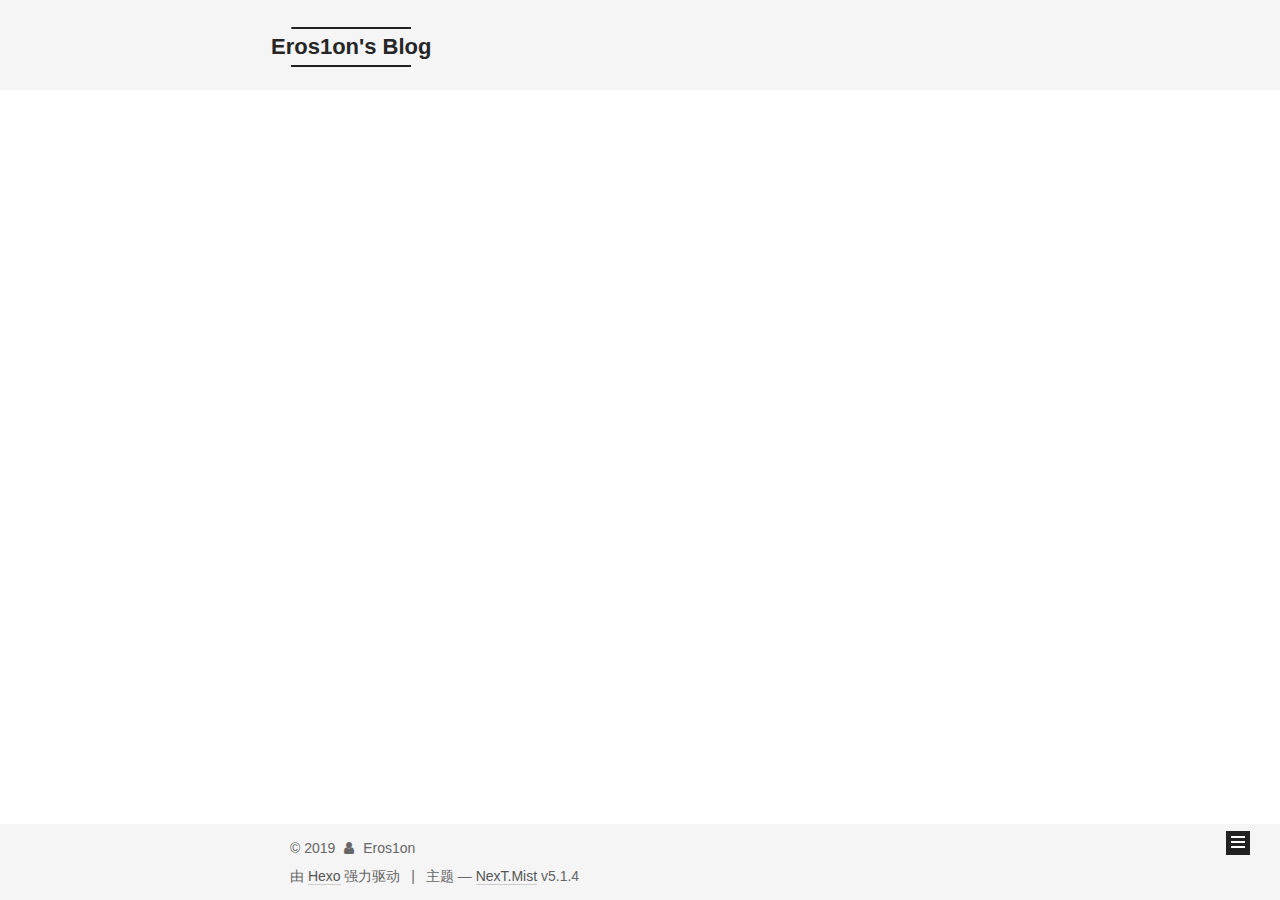
<file: index.html>
<!DOCTYPE html>



  


<html class="theme-next mist use-motion" lang="zh-Hans">
<head><meta name="generator" content="Hexo 3.9.0">
  <meta charset="UTF-8">
<meta http-equiv="X-UA-Compatible" content="IE=edge">
<meta name="viewport" content="width=device-width, initial-scale=1, maximum-scale=1">
<meta name="theme-color" content="#222">









<meta http-equiv="Cache-Control" content="no-transform">
<meta http-equiv="Cache-Control" content="no-siteapp">
















  
  
  <link href="/lib/fancybox/source/jquery.fancybox.css?v=2.1.5" rel="stylesheet" type="text/css">







<link href="/lib/font-awesome/css/font-awesome.min.css?v=4.6.2" rel="stylesheet" type="text/css">

<link href="/css/main.css?v=5.1.4" rel="stylesheet" type="text/css">


  <link rel="apple-touch-icon" sizes="180x180" href="/images/apple-touch-icon-next.png?v=5.1.4">


  <link rel="icon" type="image/png" sizes="32x32" href="/images/favicon-32x32-next.png?v=5.1.4">


  <link rel="icon" type="image/png" sizes="16x16" href="/images/favicon-16x16-next.png?v=5.1.4">


  <link rel="mask-icon" href="/images/logo.svg?v=5.1.4" color="#222">





  <meta name="keywords" content="Hexo, NexT">





  <link rel="alternate" href="/atom.xml" title="Eros1on's Blog" type="application/atom+xml">






<meta name="description" content="谁最牛比谁最火，除了宇哥就是我">
<meta property="og:type" content="website">
<meta property="og:title" content="Eros1on&#39;s Blog">
<meta property="og:url" content="https://eros1onn.github.io/index.html">
<meta property="og:site_name" content="Eros1on&#39;s Blog">
<meta property="og:description" content="谁最牛比谁最火，除了宇哥就是我">
<meta property="og:locale" content="zh-Hans">
<meta name="twitter:card" content="summary">
<meta name="twitter:title" content="Eros1on&#39;s Blog">
<meta name="twitter:description" content="谁最牛比谁最火，除了宇哥就是我">



<script type="text/javascript" id="hexo.configurations">
  var NexT = window.NexT || {};
  var CONFIG = {
    root: '/',
    scheme: 'Mist',
    version: '5.1.4',
    sidebar: {"position":"left","display":"post","offset":12,"b2t":false,"scrollpercent":false,"onmobile":false},
    fancybox: true,
    tabs: true,
    motion: {"enable":true,"async":false,"transition":{"post_block":"fadeIn","post_header":"slideDownIn","post_body":"slideDownIn","coll_header":"slideLeftIn","sidebar":"slideUpIn"}},
    duoshuo: {
      userId: '0',
      author: 'Eros1on'
    },
    algolia: {
      applicationID: '',
      apiKey: '',
      indexName: '',
      hits: {"per_page":10},
      labels: {"input_placeholder":"Search for Posts","hits_empty":"We didn't find any results for the search: ${query}","hits_stats":"${hits} results found in ${time} ms"}
    }
  };
</script>



  <link rel="canonical" href="https://eros1onn.github.io/">





  <title>Eros1on's Blog</title>
  





  <script type="text/javascript">
    var _hmt = _hmt || [];
    (function() {
      var hm = document.createElement("script");
      hm.src = "https://hm.baidu.com/hm.js?cad4d5d28702c0eedda9adb0f783449d";
      var s = document.getElementsByTagName("script")[0];
      s.parentNode.insertBefore(hm, s);
    })();
  </script>




</head>

<body itemscope itemtype="http://schema.org/WebPage" lang="zh-Hans">

  
  
    
  

  <div class="container sidebar-position-left 
  page-home">
    <div class="headband"></div>

    <header id="header" class="header" itemscope itemtype="http://schema.org/WPHeader">
      <div class="header-inner"><div class="site-brand-wrapper">
  <div class="site-meta ">
    

    <div class="custom-logo-site-title">
      <a href="/" class="brand" rel="start">
        <span class="logo-line-before"><i></i></span>
        <span class="site-title">Eros1on's Blog</span>
        <span class="logo-line-after"><i></i></span>
      </a>
    </div>
      
        <p class="site-subtitle"></p>
      
  </div>

  <div class="site-nav-toggle">
    <button>
      <span class="btn-bar"></span>
      <span class="btn-bar"></span>
      <span class="btn-bar"></span>
    </button>
  </div>
</div>

<nav class="site-nav">
  

  
    <ul id="menu" class="menu">
      
        
        <li class="menu-item menu-item-home">
          <a href="/" rel="section">
            
              <i class="menu-item-icon fa fa-fw fa-home"></i> <br>
            
            首页
          </a>
        </li>
      
        
        <li class="menu-item menu-item-about">
          <a href="/about/" rel="section">
            
              <i class="menu-item-icon fa fa-fw fa-user"></i> <br>
            
            关于
          </a>
        </li>
      
        
        <li class="menu-item menu-item-tags">
          <a href="/tags/" rel="section">
            
              <i class="menu-item-icon fa fa-fw fa-tags"></i> <br>
            
            标签
          </a>
        </li>
      
        
        <li class="menu-item menu-item-categories">
          <a href="/categories/" rel="section">
            
              <i class="menu-item-icon fa fa-fw fa-th"></i> <br>
            
            分类
          </a>
        </li>
      
        
        <li class="menu-item menu-item-archives">
          <a href="/archives/" rel="section">
            
              <i class="menu-item-icon fa fa-fw fa-archive"></i> <br>
            
            归档
          </a>
        </li>
      

      
        <li class="menu-item menu-item-search">
          
            <a href="javascript:;" class="popup-trigger">
          
            
              <i class="menu-item-icon fa fa-search fa-fw"></i> <br>
            
            搜索
          </a>
        </li>
      
    </ul>
  

  
    <div class="site-search">
      
  <div class="popup search-popup local-search-popup">
  <div class="local-search-header clearfix">
    <span class="search-icon">
      <i class="fa fa-search"></i>
    </span>
    <span class="popup-btn-close">
      <i class="fa fa-times-circle"></i>
    </span>
    <div class="local-search-input-wrapper">
      <input autocomplete="off" placeholder="搜索..." spellcheck="false" type="text" id="local-search-input">
    </div>
  </div>
  <div id="local-search-result"></div>
</div>



    </div>
  
</nav>



 </div>
    </header>

    <main id="main" class="main">
      <div class="main-inner">
        <div class="content-wrap">
          <div id="content" class="content">
            
  <section id="posts" class="posts-expand">
    
      

  

  
  
  

  <article class="post post-type-normal" itemscope itemtype="http://schema.org/Article">
  
  
  
  <div class="post-block">
    <link itemprop="mainEntityOfPage" href="https://eros1onn.github.io/2019/06/21/From-the-beginning/">

    <span hidden itemprop="author" itemscope itemtype="http://schema.org/Person">
      <meta itemprop="name" content="Eros1on">
      <meta itemprop="description" content>
      <meta itemprop="image" content="/images/avatar.png">
    </span>

    <span hidden itemprop="publisher" itemscope itemtype="http://schema.org/Organization">
      <meta itemprop="name" content="Eros1on's Blog">
    </span>

    
      <header class="post-header">

        
        
          <h1 class="post-title" itemprop="name headline">
                
                <a class="post-title-link" href="/2019/06/21/From-the-beginning/" itemprop="url">From_the_beginning</a></h1>
        

        <div class="post-meta">
          <span class="post-time">
            
              <span class="post-meta-item-icon">
                <i class="fa fa-calendar-o"></i>
              </span>
              
                <span class="post-meta-item-text">发表于</span>
              
              <time title="创建于" itemprop="dateCreated datePublished" datetime="2019-06-21T17:19:51+08:00">
                2019-06-21
              </time>
            

            

            
          </span>

          

          
            
          

          
          

          

          

          

        </div>
      </header>
    

    
    
    
    <div class="post-body" itemprop="articleBody">

      
      

      
        
          
            <p>重新开始学习安全</p>
<p>​                                    —— 2019.6.21</p>

          
        
      
    </div>
    
    
    

    

    

    

    <footer class="post-footer">
      

      

      

      
      
        <div class="post-eof"></div>
      
    </footer>
  </div>
  
  
  
  </article>


    
  </section>

  


          </div>
          


          

        </div>
        
          
  
  <div class="sidebar-toggle">
    <div class="sidebar-toggle-line-wrap">
      <span class="sidebar-toggle-line sidebar-toggle-line-first"></span>
      <span class="sidebar-toggle-line sidebar-toggle-line-middle"></span>
      <span class="sidebar-toggle-line sidebar-toggle-line-last"></span>
    </div>
  </div>

  <aside id="sidebar" class="sidebar">
    
    <div class="sidebar-inner">

      

      

      <section class="site-overview-wrap sidebar-panel sidebar-panel-active">
        <div class="site-overview">
          <div class="site-author motion-element" itemprop="author" itemscope itemtype="http://schema.org/Person">
            
              <img class="site-author-image" itemprop="image" src="/images/avatar.png" alt="Eros1on">
            
              <p class="site-author-name" itemprop="name">Eros1on</p>
              <p class="site-description motion-element" itemprop="description">谁最牛比谁最火，除了宇哥就是我</p>
          </div>

          <nav class="site-state motion-element">

            
              <div class="site-state-item site-state-posts">
              
                <a href="/archives/">
              
                  <span class="site-state-item-count">1</span>
                  <span class="site-state-item-name">日志</span>
                </a>
              </div>
            

            

            

          </nav>

          
            <div class="feed-link motion-element">
              <a href="/atom.xml" rel="alternate">
                <i class="fa fa-rss"></i>
                RSS
              </a>
            </div>
          

          

          
          

          
          
            <div class="links-of-blogroll motion-element links-of-blogroll-block">
              <div class="links-of-blogroll-title">
                <i class="fa  fa-fw fa-link"></i>
                Links
              </div>
              <ul class="links-of-blogroll-list">
                
                  <li class="links-of-blogroll-item">
                    <a href="http://www.ichunqiu.com/" title="i春秋" target="_blank">i春秋</a>
                  </li>
                
                  <li class="links-of-blogroll-item">
                    <a href="https://www.freebuf.com/" title="Freebuff" target="_blank">Freebuff</a>
                  </li>
                
                  <li class="links-of-blogroll-item">
                    <a href="https://www.anquanke.com/" title="安全客" target="_blank">安全客</a>
                  </li>
                
                  <li class="links-of-blogroll-item">
                    <a href="https://ti.qianxin.com/" title="奇安信威胁情报中心" target="_blank">奇安信威胁情报中心</a>
                  </li>
                
                  <li class="links-of-blogroll-item">
                    <a href="https://www.anquanquan.info/" title="安全圈info" target="_blank">安全圈info</a>
                  </li>
                
              </ul>
            </div>
          

          

        </div>
      </section>

      

      

    </div>
  </aside>


        
      </div>
    </main>

    <footer id="footer" class="footer">
      <div class="footer-inner">
        <div class="copyright">&copy; <span itemprop="copyrightYear">2019</span>
  <span class="with-love">
    <i class="fa fa-user"></i>
  </span>
  <span class="author" itemprop="copyrightHolder">Eros1on</span>

  
</div>


  <div class="powered-by">由 <a class="theme-link" target="_blank" href="https://hexo.io">Hexo</a> 强力驱动</div>



  <span class="post-meta-divider">|</span>



  <div class="theme-info">主题 &mdash; <a class="theme-link" target="_blank" href="https://github.com/iissnan/hexo-theme-next">NexT.Mist</a> v5.1.4</div>




        







        
      </div>
    </footer>

    
      <div class="back-to-top">
        <i class="fa fa-arrow-up"></i>
        
      </div>
    

    

  </div>

  

<script type="text/javascript">
  if (Object.prototype.toString.call(window.Promise) !== '[object Function]') {
    window.Promise = null;
  }
</script>









  












  
  
    <script type="text/javascript" src="/lib/jquery/index.js?v=2.1.3"></script>
  

  
  
    <script type="text/javascript" src="/lib/fastclick/lib/fastclick.min.js?v=1.0.6"></script>
  

  
  
    <script type="text/javascript" src="/lib/jquery_lazyload/jquery.lazyload.js?v=1.9.7"></script>
  

  
  
    <script type="text/javascript" src="/lib/velocity/velocity.min.js?v=1.2.1"></script>
  

  
  
    <script type="text/javascript" src="/lib/velocity/velocity.ui.min.js?v=1.2.1"></script>
  

  
  
    <script type="text/javascript" src="/lib/fancybox/source/jquery.fancybox.pack.js?v=2.1.5"></script>
  


  


  <script type="text/javascript" src="/js/src/utils.js?v=5.1.4"></script>

  <script type="text/javascript" src="/js/src/motion.js?v=5.1.4"></script>



  
  

  

  


  <script type="text/javascript" src="/js/src/bootstrap.js?v=5.1.4"></script>



  


  




	





  





  












  

  <script type="text/javascript">
    // Popup Window;
    var isfetched = false;
    var isXml = true;
    // Search DB path;
    var search_path = "search.xml";
    if (search_path.length === 0) {
      search_path = "search.xml";
    } else if (/json$/i.test(search_path)) {
      isXml = false;
    }
    var path = "/" + search_path;
    // monitor main search box;

    var onPopupClose = function (e) {
      $('.popup').hide();
      $('#local-search-input').val('');
      $('.search-result-list').remove();
      $('#no-result').remove();
      $(".local-search-pop-overlay").remove();
      $('body').css('overflow', '');
    }

    function proceedsearch() {
      $("body")
        .append('<div class="search-popup-overlay local-search-pop-overlay"></div>')
        .css('overflow', 'hidden');
      $('.search-popup-overlay').click(onPopupClose);
      $('.popup').toggle();
      var $localSearchInput = $('#local-search-input');
      $localSearchInput.attr("autocapitalize", "none");
      $localSearchInput.attr("autocorrect", "off");
      $localSearchInput.focus();
    }

    // search function;
    var searchFunc = function(path, search_id, content_id) {
      'use strict';

      // start loading animation
      $("body")
        .append('<div class="search-popup-overlay local-search-pop-overlay">' +
          '<div id="search-loading-icon">' +
          '<i class="fa fa-spinner fa-pulse fa-5x fa-fw"></i>' +
          '</div>' +
          '</div>')
        .css('overflow', 'hidden');
      $("#search-loading-icon").css('margin', '20% auto 0 auto').css('text-align', 'center');

      $.ajax({
        url: path,
        dataType: isXml ? "xml" : "json",
        async: true,
        success: function(res) {
          // get the contents from search data
          isfetched = true;
          $('.popup').detach().appendTo('.header-inner');
          var datas = isXml ? $("entry", res).map(function() {
            return {
              title: $("title", this).text(),
              content: $("content",this).text(),
              url: $("url" , this).text()
            };
          }).get() : res;
          var input = document.getElementById(search_id);
          var resultContent = document.getElementById(content_id);
          var inputEventFunction = function() {
            var searchText = input.value.trim().toLowerCase();
            var keywords = searchText.split(/[\s\-]+/);
            if (keywords.length > 1) {
              keywords.push(searchText);
            }
            var resultItems = [];
            if (searchText.length > 0) {
              // perform local searching
              datas.forEach(function(data) {
                var isMatch = false;
                var hitCount = 0;
                var searchTextCount = 0;
                var title = data.title.trim();
                var titleInLowerCase = title.toLowerCase();
                var content = data.content.trim().replace(/<[^>]+>/g,"");
                var contentInLowerCase = content.toLowerCase();
                var articleUrl = decodeURIComponent(data.url);
                var indexOfTitle = [];
                var indexOfContent = [];
                // only match articles with not empty titles
                if(title != '') {
                  keywords.forEach(function(keyword) {
                    function getIndexByWord(word, text, caseSensitive) {
                      var wordLen = word.length;
                      if (wordLen === 0) {
                        return [];
                      }
                      var startPosition = 0, position = [], index = [];
                      if (!caseSensitive) {
                        text = text.toLowerCase();
                        word = word.toLowerCase();
                      }
                      while ((position = text.indexOf(word, startPosition)) > -1) {
                        index.push({position: position, word: word});
                        startPosition = position + wordLen;
                      }
                      return index;
                    }

                    indexOfTitle = indexOfTitle.concat(getIndexByWord(keyword, titleInLowerCase, false));
                    indexOfContent = indexOfContent.concat(getIndexByWord(keyword, contentInLowerCase, false));
                  });
                  if (indexOfTitle.length > 0 || indexOfContent.length > 0) {
                    isMatch = true;
                    hitCount = indexOfTitle.length + indexOfContent.length;
                  }
                }

                // show search results

                if (isMatch) {
                  // sort index by position of keyword

                  [indexOfTitle, indexOfContent].forEach(function (index) {
                    index.sort(function (itemLeft, itemRight) {
                      if (itemRight.position !== itemLeft.position) {
                        return itemRight.position - itemLeft.position;
                      } else {
                        return itemLeft.word.length - itemRight.word.length;
                      }
                    });
                  });

                  // merge hits into slices

                  function mergeIntoSlice(text, start, end, index) {
                    var item = index[index.length - 1];
                    var position = item.position;
                    var word = item.word;
                    var hits = [];
                    var searchTextCountInSlice = 0;
                    while (position + word.length <= end && index.length != 0) {
                      if (word === searchText) {
                        searchTextCountInSlice++;
                      }
                      hits.push({position: position, length: word.length});
                      var wordEnd = position + word.length;

                      // move to next position of hit

                      index.pop();
                      while (index.length != 0) {
                        item = index[index.length - 1];
                        position = item.position;
                        word = item.word;
                        if (wordEnd > position) {
                          index.pop();
                        } else {
                          break;
                        }
                      }
                    }
                    searchTextCount += searchTextCountInSlice;
                    return {
                      hits: hits,
                      start: start,
                      end: end,
                      searchTextCount: searchTextCountInSlice
                    };
                  }

                  var slicesOfTitle = [];
                  if (indexOfTitle.length != 0) {
                    slicesOfTitle.push(mergeIntoSlice(title, 0, title.length, indexOfTitle));
                  }

                  var slicesOfContent = [];
                  while (indexOfContent.length != 0) {
                    var item = indexOfContent[indexOfContent.length - 1];
                    var position = item.position;
                    var word = item.word;
                    // cut out 100 characters
                    var start = position - 20;
                    var end = position + 80;
                    if(start < 0){
                      start = 0;
                    }
                    if (end < position + word.length) {
                      end = position + word.length;
                    }
                    if(end > content.length){
                      end = content.length;
                    }
                    slicesOfContent.push(mergeIntoSlice(content, start, end, indexOfContent));
                  }

                  // sort slices in content by search text's count and hits' count

                  slicesOfContent.sort(function (sliceLeft, sliceRight) {
                    if (sliceLeft.searchTextCount !== sliceRight.searchTextCount) {
                      return sliceRight.searchTextCount - sliceLeft.searchTextCount;
                    } else if (sliceLeft.hits.length !== sliceRight.hits.length) {
                      return sliceRight.hits.length - sliceLeft.hits.length;
                    } else {
                      return sliceLeft.start - sliceRight.start;
                    }
                  });

                  // select top N slices in content

                  var upperBound = parseInt('1');
                  if (upperBound >= 0) {
                    slicesOfContent = slicesOfContent.slice(0, upperBound);
                  }

                  // highlight title and content

                  function highlightKeyword(text, slice) {
                    var result = '';
                    var prevEnd = slice.start;
                    slice.hits.forEach(function (hit) {
                      result += text.substring(prevEnd, hit.position);
                      var end = hit.position + hit.length;
                      result += '<b class="search-keyword">' + text.substring(hit.position, end) + '</b>';
                      prevEnd = end;
                    });
                    result += text.substring(prevEnd, slice.end);
                    return result;
                  }

                  var resultItem = '';

                  if (slicesOfTitle.length != 0) {
                    resultItem += "<li><a href='" + articleUrl + "' class='search-result-title'>" + highlightKeyword(title, slicesOfTitle[0]) + "</a>";
                  } else {
                    resultItem += "<li><a href='" + articleUrl + "' class='search-result-title'>" + title + "</a>";
                  }

                  slicesOfContent.forEach(function (slice) {
                    resultItem += "<a href='" + articleUrl + "'>" +
                      "<p class=\"search-result\">" + highlightKeyword(content, slice) +
                      "...</p>" + "</a>";
                  });

                  resultItem += "</li>";
                  resultItems.push({
                    item: resultItem,
                    searchTextCount: searchTextCount,
                    hitCount: hitCount,
                    id: resultItems.length
                  });
                }
              })
            };
            if (keywords.length === 1 && keywords[0] === "") {
              resultContent.innerHTML = '<div id="no-result"><i class="fa fa-search fa-5x" /></div>'
            } else if (resultItems.length === 0) {
              resultContent.innerHTML = '<div id="no-result"><i class="fa fa-frown-o fa-5x" /></div>'
            } else {
              resultItems.sort(function (resultLeft, resultRight) {
                if (resultLeft.searchTextCount !== resultRight.searchTextCount) {
                  return resultRight.searchTextCount - resultLeft.searchTextCount;
                } else if (resultLeft.hitCount !== resultRight.hitCount) {
                  return resultRight.hitCount - resultLeft.hitCount;
                } else {
                  return resultRight.id - resultLeft.id;
                }
              });
              var searchResultList = '<ul class=\"search-result-list\">';
              resultItems.forEach(function (result) {
                searchResultList += result.item;
              })
              searchResultList += "</ul>";
              resultContent.innerHTML = searchResultList;
            }
          }

          if ('auto' === 'auto') {
            input.addEventListener('input', inputEventFunction);
          } else {
            $('.search-icon').click(inputEventFunction);
            input.addEventListener('keypress', function (event) {
              if (event.keyCode === 13) {
                inputEventFunction();
              }
            });
          }

          // remove loading animation
          $(".local-search-pop-overlay").remove();
          $('body').css('overflow', '');

          proceedsearch();
        }
      });
    }

    // handle and trigger popup window;
    $('.popup-trigger').click(function(e) {
      e.stopPropagation();
      if (isfetched === false) {
        searchFunc(path, 'local-search-input', 'local-search-result');
      } else {
        proceedsearch();
      };
    });

    $('.popup-btn-close').click(onPopupClose);
    $('.popup').click(function(e){
      e.stopPropagation();
    });
    $(document).on('keyup', function (event) {
      var shouldDismissSearchPopup = event.which === 27 &&
        $('.search-popup').is(':visible');
      if (shouldDismissSearchPopup) {
        onPopupClose();
      }
    });
  </script>





  

  

  

  
  

  

  

  

</body>
</html>
</file>
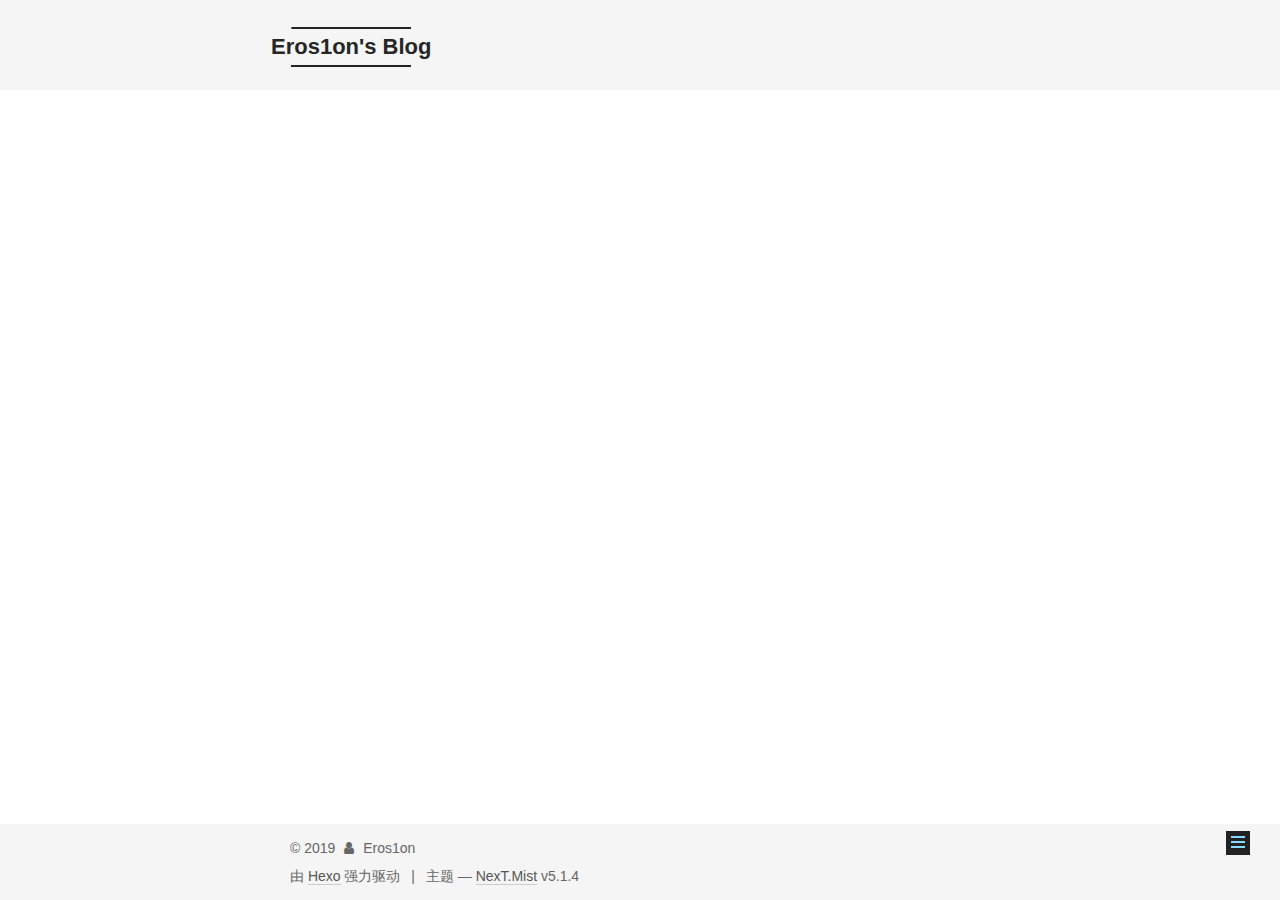
<file: about/index.html>
<!DOCTYPE html>



  


<html class="theme-next mist use-motion" lang="zh-Hans">
<head><meta name="generator" content="Hexo 3.9.0">
  <meta charset="UTF-8">
<meta http-equiv="X-UA-Compatible" content="IE=edge">
<meta name="viewport" content="width=device-width, initial-scale=1, maximum-scale=1">
<meta name="theme-color" content="#222">









<meta http-equiv="Cache-Control" content="no-transform">
<meta http-equiv="Cache-Control" content="no-siteapp">
















  
  
  <link href="/lib/fancybox/source/jquery.fancybox.css?v=2.1.5" rel="stylesheet" type="text/css">







<link href="/lib/font-awesome/css/font-awesome.min.css?v=4.6.2" rel="stylesheet" type="text/css">

<link href="/css/main.css?v=5.1.4" rel="stylesheet" type="text/css">


  <link rel="apple-touch-icon" sizes="180x180" href="/images/apple-touch-icon-next.png?v=5.1.4">


  <link rel="icon" type="image/png" sizes="32x32" href="/images/favicon-32x32-next.png?v=5.1.4">


  <link rel="icon" type="image/png" sizes="16x16" href="/images/favicon-16x16-next.png?v=5.1.4">


  <link rel="mask-icon" href="/images/logo.svg?v=5.1.4" color="#222">





  <meta name="keywords" content="Hexo, NexT">




  


  <link rel="alternate" href="/atom.xml" title="Eros1on's Blog" type="application/atom+xml">






<meta name="description" content="没有关于，就是个菜逼">
<meta property="og:type" content="website">
<meta property="og:title" content="about">
<meta property="og:url" content="https://eros1onn.github.io/about/index.html">
<meta property="og:site_name" content="Eros1on&#39;s Blog">
<meta property="og:description" content="没有关于，就是个菜逼">
<meta property="og:locale" content="zh-Hans">
<meta property="og:updated_time" content="2019-06-21T08:49:52.341Z">
<meta name="twitter:card" content="summary">
<meta name="twitter:title" content="about">
<meta name="twitter:description" content="没有关于，就是个菜逼">



<script type="text/javascript" id="hexo.configurations">
  var NexT = window.NexT || {};
  var CONFIG = {
    root: '/',
    scheme: 'Mist',
    version: '5.1.4',
    sidebar: {"position":"left","display":"post","offset":12,"b2t":false,"scrollpercent":false,"onmobile":false},
    fancybox: true,
    tabs: true,
    motion: {"enable":true,"async":false,"transition":{"post_block":"fadeIn","post_header":"slideDownIn","post_body":"slideDownIn","coll_header":"slideLeftIn","sidebar":"slideUpIn"}},
    duoshuo: {
      userId: '0',
      author: 'Eros1on'
    },
    algolia: {
      applicationID: '',
      apiKey: '',
      indexName: '',
      hits: {"per_page":10},
      labels: {"input_placeholder":"Search for Posts","hits_empty":"We didn't find any results for the search: ${query}","hits_stats":"${hits} results found in ${time} ms"}
    }
  };
</script>



  <link rel="canonical" href="https://eros1onn.github.io/about/">





  <title>about | Eros1on's Blog</title>
  





  <script type="text/javascript">
    var _hmt = _hmt || [];
    (function() {
      var hm = document.createElement("script");
      hm.src = "https://hm.baidu.com/hm.js?cad4d5d28702c0eedda9adb0f783449d";
      var s = document.getElementsByTagName("script")[0];
      s.parentNode.insertBefore(hm, s);
    })();
  </script>




</head>

<body itemscope itemtype="http://schema.org/WebPage" lang="zh-Hans">

  
  
    
  

  <div class="container sidebar-position-left page-post-detail">
    <div class="headband"></div>

    <header id="header" class="header" itemscope itemtype="http://schema.org/WPHeader">
      <div class="header-inner"><div class="site-brand-wrapper">
  <div class="site-meta ">
    

    <div class="custom-logo-site-title">
      <a href="/" class="brand" rel="start">
        <span class="logo-line-before"><i></i></span>
        <span class="site-title">Eros1on's Blog</span>
        <span class="logo-line-after"><i></i></span>
      </a>
    </div>
      
        <p class="site-subtitle"></p>
      
  </div>

  <div class="site-nav-toggle">
    <button>
      <span class="btn-bar"></span>
      <span class="btn-bar"></span>
      <span class="btn-bar"></span>
    </button>
  </div>
</div>

<nav class="site-nav">
  

  
    <ul id="menu" class="menu">
      
        
        <li class="menu-item menu-item-home">
          <a href="/" rel="section">
            
              <i class="menu-item-icon fa fa-fw fa-home"></i> <br>
            
            首页
          </a>
        </li>
      
        
        <li class="menu-item menu-item-about">
          <a href="/about/" rel="section">
            
              <i class="menu-item-icon fa fa-fw fa-user"></i> <br>
            
            关于
          </a>
        </li>
      
        
        <li class="menu-item menu-item-tags">
          <a href="/tags/" rel="section">
            
              <i class="menu-item-icon fa fa-fw fa-tags"></i> <br>
            
            标签
          </a>
        </li>
      
        
        <li class="menu-item menu-item-categories">
          <a href="/categories/" rel="section">
            
              <i class="menu-item-icon fa fa-fw fa-th"></i> <br>
            
            分类
          </a>
        </li>
      
        
        <li class="menu-item menu-item-archives">
          <a href="/archives/" rel="section">
            
              <i class="menu-item-icon fa fa-fw fa-archive"></i> <br>
            
            归档
          </a>
        </li>
      

      
        <li class="menu-item menu-item-search">
          
            <a href="javascript:;" class="popup-trigger">
          
            
              <i class="menu-item-icon fa fa-search fa-fw"></i> <br>
            
            搜索
          </a>
        </li>
      
    </ul>
  

  
    <div class="site-search">
      
  <div class="popup search-popup local-search-popup">
  <div class="local-search-header clearfix">
    <span class="search-icon">
      <i class="fa fa-search"></i>
    </span>
    <span class="popup-btn-close">
      <i class="fa fa-times-circle"></i>
    </span>
    <div class="local-search-input-wrapper">
      <input autocomplete="off" placeholder="搜索..." spellcheck="false" type="text" id="local-search-input">
    </div>
  </div>
  <div id="local-search-result"></div>
</div>



    </div>
  
</nav>



 </div>
    </header>

    <main id="main" class="main">
      <div class="main-inner">
        <div class="content-wrap">
          <div id="content" class="content">
            

  <div id="posts" class="posts-expand">
    
    
    
    <div class="post-block page">
      <header class="post-header">

	<h1 class="post-title" itemprop="name headline">about</h1>



</header>

      
      
      
      <div class="post-body">
        
        
          <p>没有关于，就是个菜逼</p>

        
      </div>
      
      
      
    </div>
    
    
    
  </div>


          </div>
          


          

  



        </div>
        
          
  
  <div class="sidebar-toggle">
    <div class="sidebar-toggle-line-wrap">
      <span class="sidebar-toggle-line sidebar-toggle-line-first"></span>
      <span class="sidebar-toggle-line sidebar-toggle-line-middle"></span>
      <span class="sidebar-toggle-line sidebar-toggle-line-last"></span>
    </div>
  </div>

  <aside id="sidebar" class="sidebar">
    
    <div class="sidebar-inner">

      

      

      <section class="site-overview-wrap sidebar-panel sidebar-panel-active">
        <div class="site-overview">
          <div class="site-author motion-element" itemprop="author" itemscope itemtype="http://schema.org/Person">
            
              <img class="site-author-image" itemprop="image" src="/images/avatar.png" alt="Eros1on">
            
              <p class="site-author-name" itemprop="name">Eros1on</p>
              <p class="site-description motion-element" itemprop="description">谁最牛比谁最火，除了宇哥就是我</p>
          </div>

          <nav class="site-state motion-element">

            
              <div class="site-state-item site-state-posts">
              
                <a href="/archives/">
              
                  <span class="site-state-item-count">1</span>
                  <span class="site-state-item-name">日志</span>
                </a>
              </div>
            

            

            

          </nav>

          
            <div class="feed-link motion-element">
              <a href="/atom.xml" rel="alternate">
                <i class="fa fa-rss"></i>
                RSS
              </a>
            </div>
          

          

          
          

          
          
            <div class="links-of-blogroll motion-element links-of-blogroll-block">
              <div class="links-of-blogroll-title">
                <i class="fa  fa-fw fa-link"></i>
                Links
              </div>
              <ul class="links-of-blogroll-list">
                
                  <li class="links-of-blogroll-item">
                    <a href="http://www.ichunqiu.com/" title="i春秋" target="_blank">i春秋</a>
                  </li>
                
                  <li class="links-of-blogroll-item">
                    <a href="https://www.freebuf.com/" title="Freebuff" target="_blank">Freebuff</a>
                  </li>
                
                  <li class="links-of-blogroll-item">
                    <a href="https://www.anquanke.com/" title="安全客" target="_blank">安全客</a>
                  </li>
                
                  <li class="links-of-blogroll-item">
                    <a href="https://ti.qianxin.com/" title="奇安信威胁情报中心" target="_blank">奇安信威胁情报中心</a>
                  </li>
                
                  <li class="links-of-blogroll-item">
                    <a href="https://www.anquanquan.info/" title="安全圈info" target="_blank">安全圈info</a>
                  </li>
                
              </ul>
            </div>
          

          

        </div>
      </section>

      

      

    </div>
  </aside>


        
      </div>
    </main>

    <footer id="footer" class="footer">
      <div class="footer-inner">
        <div class="copyright">&copy; <span itemprop="copyrightYear">2019</span>
  <span class="with-love">
    <i class="fa fa-user"></i>
  </span>
  <span class="author" itemprop="copyrightHolder">Eros1on</span>

  
</div>


  <div class="powered-by">由 <a class="theme-link" target="_blank" href="https://hexo.io">Hexo</a> 强力驱动</div>



  <span class="post-meta-divider">|</span>



  <div class="theme-info">主题 &mdash; <a class="theme-link" target="_blank" href="https://github.com/iissnan/hexo-theme-next">NexT.Mist</a> v5.1.4</div>




        







        
      </div>
    </footer>

    
      <div class="back-to-top">
        <i class="fa fa-arrow-up"></i>
        
      </div>
    

    

  </div>

  

<script type="text/javascript">
  if (Object.prototype.toString.call(window.Promise) !== '[object Function]') {
    window.Promise = null;
  }
</script>









  












  
  
    <script type="text/javascript" src="/lib/jquery/index.js?v=2.1.3"></script>
  

  
  
    <script type="text/javascript" src="/lib/fastclick/lib/fastclick.min.js?v=1.0.6"></script>
  

  
  
    <script type="text/javascript" src="/lib/jquery_lazyload/jquery.lazyload.js?v=1.9.7"></script>
  

  
  
    <script type="text/javascript" src="/lib/velocity/velocity.min.js?v=1.2.1"></script>
  

  
  
    <script type="text/javascript" src="/lib/velocity/velocity.ui.min.js?v=1.2.1"></script>
  

  
  
    <script type="text/javascript" src="/lib/fancybox/source/jquery.fancybox.pack.js?v=2.1.5"></script>
  


  


  <script type="text/javascript" src="/js/src/utils.js?v=5.1.4"></script>

  <script type="text/javascript" src="/js/src/motion.js?v=5.1.4"></script>



  
  

  
  <script type="text/javascript" src="/js/src/scrollspy.js?v=5.1.4"></script>
<script type="text/javascript" src="/js/src/post-details.js?v=5.1.4"></script>



  


  <script type="text/javascript" src="/js/src/bootstrap.js?v=5.1.4"></script>



  


  




	





  





  












  

  <script type="text/javascript">
    // Popup Window;
    var isfetched = false;
    var isXml = true;
    // Search DB path;
    var search_path = "search.xml";
    if (search_path.length === 0) {
      search_path = "search.xml";
    } else if (/json$/i.test(search_path)) {
      isXml = false;
    }
    var path = "/" + search_path;
    // monitor main search box;

    var onPopupClose = function (e) {
      $('.popup').hide();
      $('#local-search-input').val('');
      $('.search-result-list').remove();
      $('#no-result').remove();
      $(".local-search-pop-overlay").remove();
      $('body').css('overflow', '');
    }

    function proceedsearch() {
      $("body")
        .append('<div class="search-popup-overlay local-search-pop-overlay"></div>')
        .css('overflow', 'hidden');
      $('.search-popup-overlay').click(onPopupClose);
      $('.popup').toggle();
      var $localSearchInput = $('#local-search-input');
      $localSearchInput.attr("autocapitalize", "none");
      $localSearchInput.attr("autocorrect", "off");
      $localSearchInput.focus();
    }

    // search function;
    var searchFunc = function(path, search_id, content_id) {
      'use strict';

      // start loading animation
      $("body")
        .append('<div class="search-popup-overlay local-search-pop-overlay">' +
          '<div id="search-loading-icon">' +
          '<i class="fa fa-spinner fa-pulse fa-5x fa-fw"></i>' +
          '</div>' +
          '</div>')
        .css('overflow', 'hidden');
      $("#search-loading-icon").css('margin', '20% auto 0 auto').css('text-align', 'center');

      $.ajax({
        url: path,
        dataType: isXml ? "xml" : "json",
        async: true,
        success: function(res) {
          // get the contents from search data
          isfetched = true;
          $('.popup').detach().appendTo('.header-inner');
          var datas = isXml ? $("entry", res).map(function() {
            return {
              title: $("title", this).text(),
              content: $("content",this).text(),
              url: $("url" , this).text()
            };
          }).get() : res;
          var input = document.getElementById(search_id);
          var resultContent = document.getElementById(content_id);
          var inputEventFunction = function() {
            var searchText = input.value.trim().toLowerCase();
            var keywords = searchText.split(/[\s\-]+/);
            if (keywords.length > 1) {
              keywords.push(searchText);
            }
            var resultItems = [];
            if (searchText.length > 0) {
              // perform local searching
              datas.forEach(function(data) {
                var isMatch = false;
                var hitCount = 0;
                var searchTextCount = 0;
                var title = data.title.trim();
                var titleInLowerCase = title.toLowerCase();
                var content = data.content.trim().replace(/<[^>]+>/g,"");
                var contentInLowerCase = content.toLowerCase();
                var articleUrl = decodeURIComponent(data.url);
                var indexOfTitle = [];
                var indexOfContent = [];
                // only match articles with not empty titles
                if(title != '') {
                  keywords.forEach(function(keyword) {
                    function getIndexByWord(word, text, caseSensitive) {
                      var wordLen = word.length;
                      if (wordLen === 0) {
                        return [];
                      }
                      var startPosition = 0, position = [], index = [];
                      if (!caseSensitive) {
                        text = text.toLowerCase();
                        word = word.toLowerCase();
                      }
                      while ((position = text.indexOf(word, startPosition)) > -1) {
                        index.push({position: position, word: word});
                        startPosition = position + wordLen;
                      }
                      return index;
                    }

                    indexOfTitle = indexOfTitle.concat(getIndexByWord(keyword, titleInLowerCase, false));
                    indexOfContent = indexOfContent.concat(getIndexByWord(keyword, contentInLowerCase, false));
                  });
                  if (indexOfTitle.length > 0 || indexOfContent.length > 0) {
                    isMatch = true;
                    hitCount = indexOfTitle.length + indexOfContent.length;
                  }
                }

                // show search results

                if (isMatch) {
                  // sort index by position of keyword

                  [indexOfTitle, indexOfContent].forEach(function (index) {
                    index.sort(function (itemLeft, itemRight) {
                      if (itemRight.position !== itemLeft.position) {
                        return itemRight.position - itemLeft.position;
                      } else {
                        return itemLeft.word.length - itemRight.word.length;
                      }
                    });
                  });

                  // merge hits into slices

                  function mergeIntoSlice(text, start, end, index) {
                    var item = index[index.length - 1];
                    var position = item.position;
                    var word = item.word;
                    var hits = [];
                    var searchTextCountInSlice = 0;
                    while (position + word.length <= end && index.length != 0) {
                      if (word === searchText) {
                        searchTextCountInSlice++;
                      }
                      hits.push({position: position, length: word.length});
                      var wordEnd = position + word.length;

                      // move to next position of hit

                      index.pop();
                      while (index.length != 0) {
                        item = index[index.length - 1];
                        position = item.position;
                        word = item.word;
                        if (wordEnd > position) {
                          index.pop();
                        } else {
                          break;
                        }
                      }
                    }
                    searchTextCount += searchTextCountInSlice;
                    return {
                      hits: hits,
                      start: start,
                      end: end,
                      searchTextCount: searchTextCountInSlice
                    };
                  }

                  var slicesOfTitle = [];
                  if (indexOfTitle.length != 0) {
                    slicesOfTitle.push(mergeIntoSlice(title, 0, title.length, indexOfTitle));
                  }

                  var slicesOfContent = [];
                  while (indexOfContent.length != 0) {
                    var item = indexOfContent[indexOfContent.length - 1];
                    var position = item.position;
                    var word = item.word;
                    // cut out 100 characters
                    var start = position - 20;
                    var end = position + 80;
                    if(start < 0){
                      start = 0;
                    }
                    if (end < position + word.length) {
                      end = position + word.length;
                    }
                    if(end > content.length){
                      end = content.length;
                    }
                    slicesOfContent.push(mergeIntoSlice(content, start, end, indexOfContent));
                  }

                  // sort slices in content by search text's count and hits' count

                  slicesOfContent.sort(function (sliceLeft, sliceRight) {
                    if (sliceLeft.searchTextCount !== sliceRight.searchTextCount) {
                      return sliceRight.searchTextCount - sliceLeft.searchTextCount;
                    } else if (sliceLeft.hits.length !== sliceRight.hits.length) {
                      return sliceRight.hits.length - sliceLeft.hits.length;
                    } else {
                      return sliceLeft.start - sliceRight.start;
                    }
                  });

                  // select top N slices in content

                  var upperBound = parseInt('1');
                  if (upperBound >= 0) {
                    slicesOfContent = slicesOfContent.slice(0, upperBound);
                  }

                  // highlight title and content

                  function highlightKeyword(text, slice) {
                    var result = '';
                    var prevEnd = slice.start;
                    slice.hits.forEach(function (hit) {
                      result += text.substring(prevEnd, hit.position);
                      var end = hit.position + hit.length;
                      result += '<b class="search-keyword">' + text.substring(hit.position, end) + '</b>';
                      prevEnd = end;
                    });
                    result += text.substring(prevEnd, slice.end);
                    return result;
                  }

                  var resultItem = '';

                  if (slicesOfTitle.length != 0) {
                    resultItem += "<li><a href='" + articleUrl + "' class='search-result-title'>" + highlightKeyword(title, slicesOfTitle[0]) + "</a>";
                  } else {
                    resultItem += "<li><a href='" + articleUrl + "' class='search-result-title'>" + title + "</a>";
                  }

                  slicesOfContent.forEach(function (slice) {
                    resultItem += "<a href='" + articleUrl + "'>" +
                      "<p class=\"search-result\">" + highlightKeyword(content, slice) +
                      "...</p>" + "</a>";
                  });

                  resultItem += "</li>";
                  resultItems.push({
                    item: resultItem,
                    searchTextCount: searchTextCount,
                    hitCount: hitCount,
                    id: resultItems.length
                  });
                }
              })
            };
            if (keywords.length === 1 && keywords[0] === "") {
              resultContent.innerHTML = '<div id="no-result"><i class="fa fa-search fa-5x" /></div>'
            } else if (resultItems.length === 0) {
              resultContent.innerHTML = '<div id="no-result"><i class="fa fa-frown-o fa-5x" /></div>'
            } else {
              resultItems.sort(function (resultLeft, resultRight) {
                if (resultLeft.searchTextCount !== resultRight.searchTextCount) {
                  return resultRight.searchTextCount - resultLeft.searchTextCount;
                } else if (resultLeft.hitCount !== resultRight.hitCount) {
                  return resultRight.hitCount - resultLeft.hitCount;
                } else {
                  return resultRight.id - resultLeft.id;
                }
              });
              var searchResultList = '<ul class=\"search-result-list\">';
              resultItems.forEach(function (result) {
                searchResultList += result.item;
              })
              searchResultList += "</ul>";
              resultContent.innerHTML = searchResultList;
            }
          }

          if ('auto' === 'auto') {
            input.addEventListener('input', inputEventFunction);
          } else {
            $('.search-icon').click(inputEventFunction);
            input.addEventListener('keypress', function (event) {
              if (event.keyCode === 13) {
                inputEventFunction();
              }
            });
          }

          // remove loading animation
          $(".local-search-pop-overlay").remove();
          $('body').css('overflow', '');

          proceedsearch();
        }
      });
    }

    // handle and trigger popup window;
    $('.popup-trigger').click(function(e) {
      e.stopPropagation();
      if (isfetched === false) {
        searchFunc(path, 'local-search-input', 'local-search-result');
      } else {
        proceedsearch();
      };
    });

    $('.popup-btn-close').click(onPopupClose);
    $('.popup').click(function(e){
      e.stopPropagation();
    });
    $(document).on('keyup', function (event) {
      var shouldDismissSearchPopup = event.which === 27 &&
        $('.search-popup').is(':visible');
      if (shouldDismissSearchPopup) {
        onPopupClose();
      }
    });
  </script>





  

  

  

  
  

  

  

  

</body>
</html>
</file>
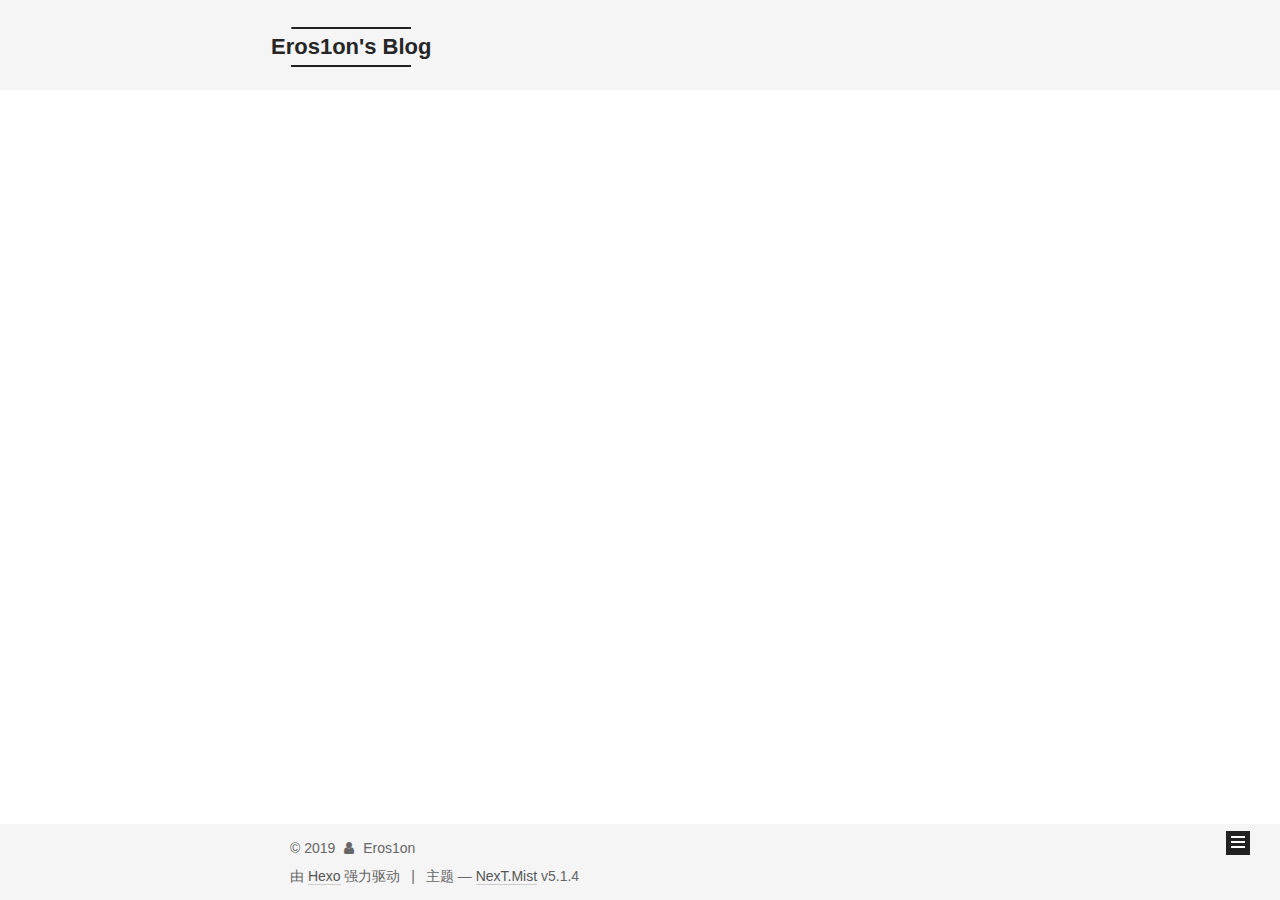
<file: archives/index.html>
<!DOCTYPE html>



  


<html class="theme-next mist use-motion" lang="zh-Hans">
<head><meta name="generator" content="Hexo 3.9.0">
  <meta charset="UTF-8">
<meta http-equiv="X-UA-Compatible" content="IE=edge">
<meta name="viewport" content="width=device-width, initial-scale=1, maximum-scale=1">
<meta name="theme-color" content="#222">









<meta http-equiv="Cache-Control" content="no-transform">
<meta http-equiv="Cache-Control" content="no-siteapp">
















  
  
  <link href="/lib/fancybox/source/jquery.fancybox.css?v=2.1.5" rel="stylesheet" type="text/css">







<link href="/lib/font-awesome/css/font-awesome.min.css?v=4.6.2" rel="stylesheet" type="text/css">

<link href="/css/main.css?v=5.1.4" rel="stylesheet" type="text/css">


  <link rel="apple-touch-icon" sizes="180x180" href="/images/apple-touch-icon-next.png?v=5.1.4">


  <link rel="icon" type="image/png" sizes="32x32" href="/images/favicon-32x32-next.png?v=5.1.4">


  <link rel="icon" type="image/png" sizes="16x16" href="/images/favicon-16x16-next.png?v=5.1.4">


  <link rel="mask-icon" href="/images/logo.svg?v=5.1.4" color="#222">





  <meta name="keywords" content="Hexo, NexT">





  <link rel="alternate" href="/atom.xml" title="Eros1on's Blog" type="application/atom+xml">






<meta name="description" content="谁最牛比谁最火，除了宇哥就是我">
<meta property="og:type" content="website">
<meta property="og:title" content="Eros1on&#39;s Blog">
<meta property="og:url" content="https://eros1onn.github.io/archives/index.html">
<meta property="og:site_name" content="Eros1on&#39;s Blog">
<meta property="og:description" content="谁最牛比谁最火，除了宇哥就是我">
<meta property="og:locale" content="zh-Hans">
<meta name="twitter:card" content="summary">
<meta name="twitter:title" content="Eros1on&#39;s Blog">
<meta name="twitter:description" content="谁最牛比谁最火，除了宇哥就是我">



<script type="text/javascript" id="hexo.configurations">
  var NexT = window.NexT || {};
  var CONFIG = {
    root: '/',
    scheme: 'Mist',
    version: '5.1.4',
    sidebar: {"position":"left","display":"post","offset":12,"b2t":false,"scrollpercent":false,"onmobile":false},
    fancybox: true,
    tabs: true,
    motion: {"enable":true,"async":false,"transition":{"post_block":"fadeIn","post_header":"slideDownIn","post_body":"slideDownIn","coll_header":"slideLeftIn","sidebar":"slideUpIn"}},
    duoshuo: {
      userId: '0',
      author: 'Eros1on'
    },
    algolia: {
      applicationID: '',
      apiKey: '',
      indexName: '',
      hits: {"per_page":10},
      labels: {"input_placeholder":"Search for Posts","hits_empty":"We didn't find any results for the search: ${query}","hits_stats":"${hits} results found in ${time} ms"}
    }
  };
</script>



  <link rel="canonical" href="https://eros1onn.github.io/archives/">





  <title>归档 | Eros1on's Blog</title>
  





  <script type="text/javascript">
    var _hmt = _hmt || [];
    (function() {
      var hm = document.createElement("script");
      hm.src = "https://hm.baidu.com/hm.js?cad4d5d28702c0eedda9adb0f783449d";
      var s = document.getElementsByTagName("script")[0];
      s.parentNode.insertBefore(hm, s);
    })();
  </script>




</head>

<body itemscope itemtype="http://schema.org/WebPage" lang="zh-Hans">

  
  
    
  

  <div class="container sidebar-position-left page-archive">
    <div class="headband"></div>

    <header id="header" class="header" itemscope itemtype="http://schema.org/WPHeader">
      <div class="header-inner"><div class="site-brand-wrapper">
  <div class="site-meta ">
    

    <div class="custom-logo-site-title">
      <a href="/" class="brand" rel="start">
        <span class="logo-line-before"><i></i></span>
        <span class="site-title">Eros1on's Blog</span>
        <span class="logo-line-after"><i></i></span>
      </a>
    </div>
      
        <p class="site-subtitle"></p>
      
  </div>

  <div class="site-nav-toggle">
    <button>
      <span class="btn-bar"></span>
      <span class="btn-bar"></span>
      <span class="btn-bar"></span>
    </button>
  </div>
</div>

<nav class="site-nav">
  

  
    <ul id="menu" class="menu">
      
        
        <li class="menu-item menu-item-home">
          <a href="/" rel="section">
            
              <i class="menu-item-icon fa fa-fw fa-home"></i> <br>
            
            首页
          </a>
        </li>
      
        
        <li class="menu-item menu-item-about">
          <a href="/about/" rel="section">
            
              <i class="menu-item-icon fa fa-fw fa-user"></i> <br>
            
            关于
          </a>
        </li>
      
        
        <li class="menu-item menu-item-tags">
          <a href="/tags/" rel="section">
            
              <i class="menu-item-icon fa fa-fw fa-tags"></i> <br>
            
            标签
          </a>
        </li>
      
        
        <li class="menu-item menu-item-categories">
          <a href="/categories/" rel="section">
            
              <i class="menu-item-icon fa fa-fw fa-th"></i> <br>
            
            分类
          </a>
        </li>
      
        
        <li class="menu-item menu-item-archives">
          <a href="/archives/" rel="section">
            
              <i class="menu-item-icon fa fa-fw fa-archive"></i> <br>
            
            归档
          </a>
        </li>
      

      
        <li class="menu-item menu-item-search">
          
            <a href="javascript:;" class="popup-trigger">
          
            
              <i class="menu-item-icon fa fa-search fa-fw"></i> <br>
            
            搜索
          </a>
        </li>
      
    </ul>
  

  
    <div class="site-search">
      
  <div class="popup search-popup local-search-popup">
  <div class="local-search-header clearfix">
    <span class="search-icon">
      <i class="fa fa-search"></i>
    </span>
    <span class="popup-btn-close">
      <i class="fa fa-times-circle"></i>
    </span>
    <div class="local-search-input-wrapper">
      <input autocomplete="off" placeholder="搜索..." spellcheck="false" type="text" id="local-search-input">
    </div>
  </div>
  <div id="local-search-result"></div>
</div>



    </div>
  
</nav>



 </div>
    </header>

    <main id="main" class="main">
      <div class="main-inner">
        <div class="content-wrap">
          <div id="content" class="content">
            

  
  
  
  <div class="post-block archive">
    <div id="posts" class="posts-collapse">
      <span class="archive-move-on"></span>

      <span class="archive-page-counter">
        
        
        
          
        
        嗯..! 目前共计 1 篇日志。 继续努力。
      </span>

      

        
        
        

        
          
          <div class="collection-title">
            <h1 class="archive-year" id="archive-year-2019">2019</h1>
          </div>
        
        

        

  <article class="post post-type-normal" itemscope itemtype="http://schema.org/Article">
    <header class="post-header">

      <h2 class="post-title">
        
            <a class="post-title-link" href="/2019/06/21/From-the-beginning/" itemprop="url">
              
                <span itemprop="name">From_the_beginning</span>
              
            </a>
        
      </h2>

      <div class="post-meta">
        <time class="post-time" itemprop="dateCreated" datetime="2019-06-21T17:19:51+08:00" content="2019-06-21">
          06-21
        </time>
      </div>

    </header>
  </article>



      

    </div>
  </div>
  
  
  

  



          </div>
          


          

        </div>
        
          
  
  <div class="sidebar-toggle">
    <div class="sidebar-toggle-line-wrap">
      <span class="sidebar-toggle-line sidebar-toggle-line-first"></span>
      <span class="sidebar-toggle-line sidebar-toggle-line-middle"></span>
      <span class="sidebar-toggle-line sidebar-toggle-line-last"></span>
    </div>
  </div>

  <aside id="sidebar" class="sidebar">
    
    <div class="sidebar-inner">

      

      

      <section class="site-overview-wrap sidebar-panel sidebar-panel-active">
        <div class="site-overview">
          <div class="site-author motion-element" itemprop="author" itemscope itemtype="http://schema.org/Person">
            
              <img class="site-author-image" itemprop="image" src="/images/avatar.png" alt="Eros1on">
            
              <p class="site-author-name" itemprop="name">Eros1on</p>
              <p class="site-description motion-element" itemprop="description">谁最牛比谁最火，除了宇哥就是我</p>
          </div>

          <nav class="site-state motion-element">

            
              <div class="site-state-item site-state-posts">
              
                <a href="/archives/">
              
                  <span class="site-state-item-count">1</span>
                  <span class="site-state-item-name">日志</span>
                </a>
              </div>
            

            

            

          </nav>

          
            <div class="feed-link motion-element">
              <a href="/atom.xml" rel="alternate">
                <i class="fa fa-rss"></i>
                RSS
              </a>
            </div>
          

          

          
          

          
          
            <div class="links-of-blogroll motion-element links-of-blogroll-block">
              <div class="links-of-blogroll-title">
                <i class="fa  fa-fw fa-link"></i>
                Links
              </div>
              <ul class="links-of-blogroll-list">
                
                  <li class="links-of-blogroll-item">
                    <a href="http://www.ichunqiu.com/" title="i春秋" target="_blank">i春秋</a>
                  </li>
                
                  <li class="links-of-blogroll-item">
                    <a href="https://www.freebuf.com/" title="Freebuff" target="_blank">Freebuff</a>
                  </li>
                
                  <li class="links-of-blogroll-item">
                    <a href="https://www.anquanke.com/" title="安全客" target="_blank">安全客</a>
                  </li>
                
                  <li class="links-of-blogroll-item">
                    <a href="https://ti.qianxin.com/" title="奇安信威胁情报中心" target="_blank">奇安信威胁情报中心</a>
                  </li>
                
                  <li class="links-of-blogroll-item">
                    <a href="https://www.anquanquan.info/" title="安全圈info" target="_blank">安全圈info</a>
                  </li>
                
              </ul>
            </div>
          

          

        </div>
      </section>

      

      

    </div>
  </aside>


        
      </div>
    </main>

    <footer id="footer" class="footer">
      <div class="footer-inner">
        <div class="copyright">&copy; <span itemprop="copyrightYear">2019</span>
  <span class="with-love">
    <i class="fa fa-user"></i>
  </span>
  <span class="author" itemprop="copyrightHolder">Eros1on</span>

  
</div>


  <div class="powered-by">由 <a class="theme-link" target="_blank" href="https://hexo.io">Hexo</a> 强力驱动</div>



  <span class="post-meta-divider">|</span>



  <div class="theme-info">主题 &mdash; <a class="theme-link" target="_blank" href="https://github.com/iissnan/hexo-theme-next">NexT.Mist</a> v5.1.4</div>




        







        
      </div>
    </footer>

    
      <div class="back-to-top">
        <i class="fa fa-arrow-up"></i>
        
      </div>
    

    

  </div>

  

<script type="text/javascript">
  if (Object.prototype.toString.call(window.Promise) !== '[object Function]') {
    window.Promise = null;
  }
</script>









  












  
  
    <script type="text/javascript" src="/lib/jquery/index.js?v=2.1.3"></script>
  

  
  
    <script type="text/javascript" src="/lib/fastclick/lib/fastclick.min.js?v=1.0.6"></script>
  

  
  
    <script type="text/javascript" src="/lib/jquery_lazyload/jquery.lazyload.js?v=1.9.7"></script>
  

  
  
    <script type="text/javascript" src="/lib/velocity/velocity.min.js?v=1.2.1"></script>
  

  
  
    <script type="text/javascript" src="/lib/velocity/velocity.ui.min.js?v=1.2.1"></script>
  

  
  
    <script type="text/javascript" src="/lib/fancybox/source/jquery.fancybox.pack.js?v=2.1.5"></script>
  


  


  <script type="text/javascript" src="/js/src/utils.js?v=5.1.4"></script>

  <script type="text/javascript" src="/js/src/motion.js?v=5.1.4"></script>



  
  

  

  


  <script type="text/javascript" src="/js/src/bootstrap.js?v=5.1.4"></script>



  


  




	





  





  












  

  <script type="text/javascript">
    // Popup Window;
    var isfetched = false;
    var isXml = true;
    // Search DB path;
    var search_path = "search.xml";
    if (search_path.length === 0) {
      search_path = "search.xml";
    } else if (/json$/i.test(search_path)) {
      isXml = false;
    }
    var path = "/" + search_path;
    // monitor main search box;

    var onPopupClose = function (e) {
      $('.popup').hide();
      $('#local-search-input').val('');
      $('.search-result-list').remove();
      $('#no-result').remove();
      $(".local-search-pop-overlay").remove();
      $('body').css('overflow', '');
    }

    function proceedsearch() {
      $("body")
        .append('<div class="search-popup-overlay local-search-pop-overlay"></div>')
        .css('overflow', 'hidden');
      $('.search-popup-overlay').click(onPopupClose);
      $('.popup').toggle();
      var $localSearchInput = $('#local-search-input');
      $localSearchInput.attr("autocapitalize", "none");
      $localSearchInput.attr("autocorrect", "off");
      $localSearchInput.focus();
    }

    // search function;
    var searchFunc = function(path, search_id, content_id) {
      'use strict';

      // start loading animation
      $("body")
        .append('<div class="search-popup-overlay local-search-pop-overlay">' +
          '<div id="search-loading-icon">' +
          '<i class="fa fa-spinner fa-pulse fa-5x fa-fw"></i>' +
          '</div>' +
          '</div>')
        .css('overflow', 'hidden');
      $("#search-loading-icon").css('margin', '20% auto 0 auto').css('text-align', 'center');

      $.ajax({
        url: path,
        dataType: isXml ? "xml" : "json",
        async: true,
        success: function(res) {
          // get the contents from search data
          isfetched = true;
          $('.popup').detach().appendTo('.header-inner');
          var datas = isXml ? $("entry", res).map(function() {
            return {
              title: $("title", this).text(),
              content: $("content",this).text(),
              url: $("url" , this).text()
            };
          }).get() : res;
          var input = document.getElementById(search_id);
          var resultContent = document.getElementById(content_id);
          var inputEventFunction = function() {
            var searchText = input.value.trim().toLowerCase();
            var keywords = searchText.split(/[\s\-]+/);
            if (keywords.length > 1) {
              keywords.push(searchText);
            }
            var resultItems = [];
            if (searchText.length > 0) {
              // perform local searching
              datas.forEach(function(data) {
                var isMatch = false;
                var hitCount = 0;
                var searchTextCount = 0;
                var title = data.title.trim();
                var titleInLowerCase = title.toLowerCase();
                var content = data.content.trim().replace(/<[^>]+>/g,"");
                var contentInLowerCase = content.toLowerCase();
                var articleUrl = decodeURIComponent(data.url);
                var indexOfTitle = [];
                var indexOfContent = [];
                // only match articles with not empty titles
                if(title != '') {
                  keywords.forEach(function(keyword) {
                    function getIndexByWord(word, text, caseSensitive) {
                      var wordLen = word.length;
                      if (wordLen === 0) {
                        return [];
                      }
                      var startPosition = 0, position = [], index = [];
                      if (!caseSensitive) {
                        text = text.toLowerCase();
                        word = word.toLowerCase();
                      }
                      while ((position = text.indexOf(word, startPosition)) > -1) {
                        index.push({position: position, word: word});
                        startPosition = position + wordLen;
                      }
                      return index;
                    }

                    indexOfTitle = indexOfTitle.concat(getIndexByWord(keyword, titleInLowerCase, false));
                    indexOfContent = indexOfContent.concat(getIndexByWord(keyword, contentInLowerCase, false));
                  });
                  if (indexOfTitle.length > 0 || indexOfContent.length > 0) {
                    isMatch = true;
                    hitCount = indexOfTitle.length + indexOfContent.length;
                  }
                }

                // show search results

                if (isMatch) {
                  // sort index by position of keyword

                  [indexOfTitle, indexOfContent].forEach(function (index) {
                    index.sort(function (itemLeft, itemRight) {
                      if (itemRight.position !== itemLeft.position) {
                        return itemRight.position - itemLeft.position;
                      } else {
                        return itemLeft.word.length - itemRight.word.length;
                      }
                    });
                  });

                  // merge hits into slices

                  function mergeIntoSlice(text, start, end, index) {
                    var item = index[index.length - 1];
                    var position = item.position;
                    var word = item.word;
                    var hits = [];
                    var searchTextCountInSlice = 0;
                    while (position + word.length <= end && index.length != 0) {
                      if (word === searchText) {
                        searchTextCountInSlice++;
                      }
                      hits.push({position: position, length: word.length});
                      var wordEnd = position + word.length;

                      // move to next position of hit

                      index.pop();
                      while (index.length != 0) {
                        item = index[index.length - 1];
                        position = item.position;
                        word = item.word;
                        if (wordEnd > position) {
                          index.pop();
                        } else {
                          break;
                        }
                      }
                    }
                    searchTextCount += searchTextCountInSlice;
                    return {
                      hits: hits,
                      start: start,
                      end: end,
                      searchTextCount: searchTextCountInSlice
                    };
                  }

                  var slicesOfTitle = [];
                  if (indexOfTitle.length != 0) {
                    slicesOfTitle.push(mergeIntoSlice(title, 0, title.length, indexOfTitle));
                  }

                  var slicesOfContent = [];
                  while (indexOfContent.length != 0) {
                    var item = indexOfContent[indexOfContent.length - 1];
                    var position = item.position;
                    var word = item.word;
                    // cut out 100 characters
                    var start = position - 20;
                    var end = position + 80;
                    if(start < 0){
                      start = 0;
                    }
                    if (end < position + word.length) {
                      end = position + word.length;
                    }
                    if(end > content.length){
                      end = content.length;
                    }
                    slicesOfContent.push(mergeIntoSlice(content, start, end, indexOfContent));
                  }

                  // sort slices in content by search text's count and hits' count

                  slicesOfContent.sort(function (sliceLeft, sliceRight) {
                    if (sliceLeft.searchTextCount !== sliceRight.searchTextCount) {
                      return sliceRight.searchTextCount - sliceLeft.searchTextCount;
                    } else if (sliceLeft.hits.length !== sliceRight.hits.length) {
                      return sliceRight.hits.length - sliceLeft.hits.length;
                    } else {
                      return sliceLeft.start - sliceRight.start;
                    }
                  });

                  // select top N slices in content

                  var upperBound = parseInt('1');
                  if (upperBound >= 0) {
                    slicesOfContent = slicesOfContent.slice(0, upperBound);
                  }

                  // highlight title and content

                  function highlightKeyword(text, slice) {
                    var result = '';
                    var prevEnd = slice.start;
                    slice.hits.forEach(function (hit) {
                      result += text.substring(prevEnd, hit.position);
                      var end = hit.position + hit.length;
                      result += '<b class="search-keyword">' + text.substring(hit.position, end) + '</b>';
                      prevEnd = end;
                    });
                    result += text.substring(prevEnd, slice.end);
                    return result;
                  }

                  var resultItem = '';

                  if (slicesOfTitle.length != 0) {
                    resultItem += "<li><a href='" + articleUrl + "' class='search-result-title'>" + highlightKeyword(title, slicesOfTitle[0]) + "</a>";
                  } else {
                    resultItem += "<li><a href='" + articleUrl + "' class='search-result-title'>" + title + "</a>";
                  }

                  slicesOfContent.forEach(function (slice) {
                    resultItem += "<a href='" + articleUrl + "'>" +
                      "<p class=\"search-result\">" + highlightKeyword(content, slice) +
                      "...</p>" + "</a>";
                  });

                  resultItem += "</li>";
                  resultItems.push({
                    item: resultItem,
                    searchTextCount: searchTextCount,
                    hitCount: hitCount,
                    id: resultItems.length
                  });
                }
              })
            };
            if (keywords.length === 1 && keywords[0] === "") {
              resultContent.innerHTML = '<div id="no-result"><i class="fa fa-search fa-5x" /></div>'
            } else if (resultItems.length === 0) {
              resultContent.innerHTML = '<div id="no-result"><i class="fa fa-frown-o fa-5x" /></div>'
            } else {
              resultItems.sort(function (resultLeft, resultRight) {
                if (resultLeft.searchTextCount !== resultRight.searchTextCount) {
                  return resultRight.searchTextCount - resultLeft.searchTextCount;
                } else if (resultLeft.hitCount !== resultRight.hitCount) {
                  return resultRight.hitCount - resultLeft.hitCount;
                } else {
                  return resultRight.id - resultLeft.id;
                }
              });
              var searchResultList = '<ul class=\"search-result-list\">';
              resultItems.forEach(function (result) {
                searchResultList += result.item;
              })
              searchResultList += "</ul>";
              resultContent.innerHTML = searchResultList;
            }
          }

          if ('auto' === 'auto') {
            input.addEventListener('input', inputEventFunction);
          } else {
            $('.search-icon').click(inputEventFunction);
            input.addEventListener('keypress', function (event) {
              if (event.keyCode === 13) {
                inputEventFunction();
              }
            });
          }

          // remove loading animation
          $(".local-search-pop-overlay").remove();
          $('body').css('overflow', '');

          proceedsearch();
        }
      });
    }

    // handle and trigger popup window;
    $('.popup-trigger').click(function(e) {
      e.stopPropagation();
      if (isfetched === false) {
        searchFunc(path, 'local-search-input', 'local-search-result');
      } else {
        proceedsearch();
      };
    });

    $('.popup-btn-close').click(onPopupClose);
    $('.popup').click(function(e){
      e.stopPropagation();
    });
    $(document).on('keyup', function (event) {
      var shouldDismissSearchPopup = event.which === 27 &&
        $('.search-popup').is(':visible');
      if (shouldDismissSearchPopup) {
        onPopupClose();
      }
    });
  </script>





  

  

  

  
  

  

  

  

</body>
</html>
</file>
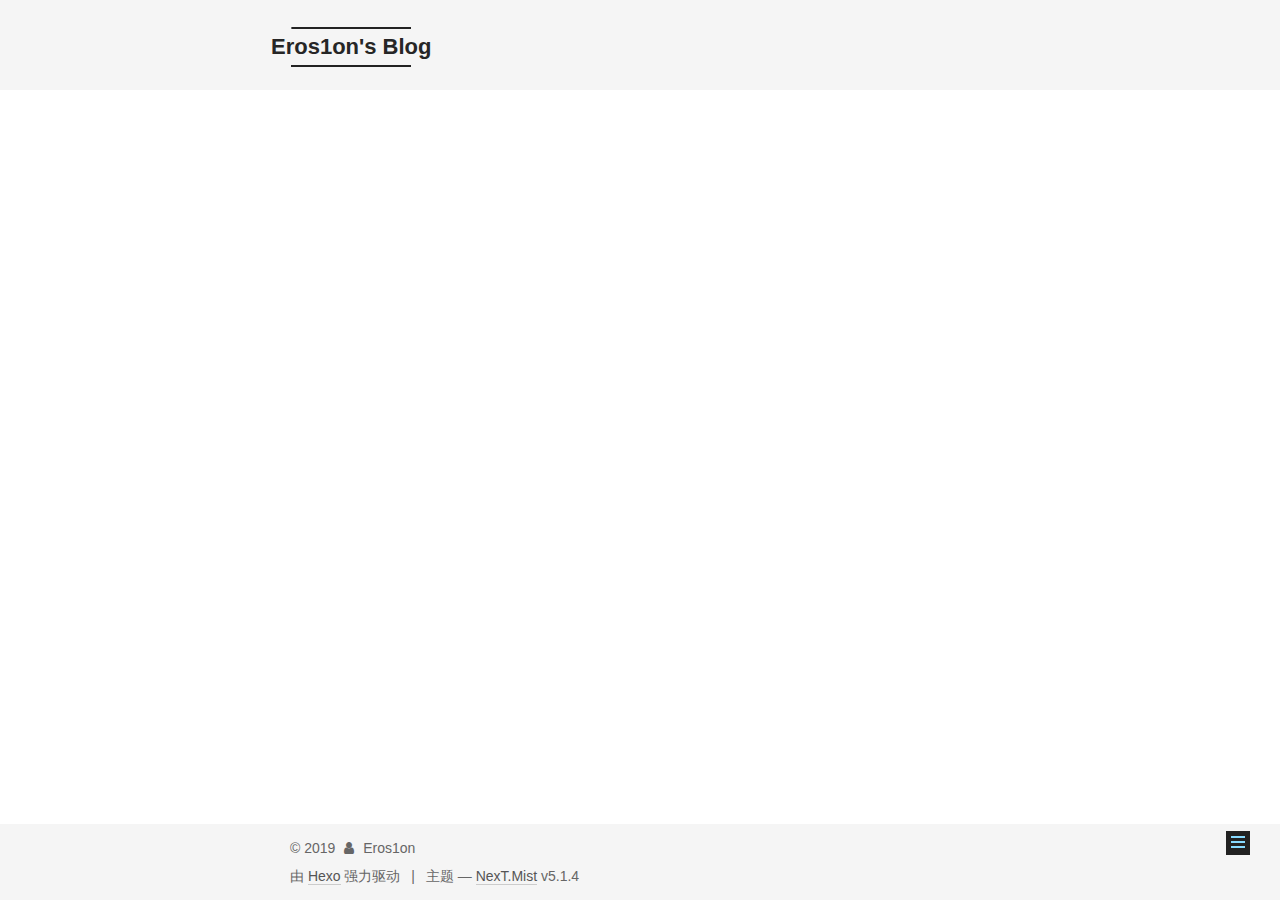
<file: categories/index.html>
<!DOCTYPE html>



  


<html class="theme-next mist use-motion" lang="zh-Hans">
<head><meta name="generator" content="Hexo 3.9.0">
  <meta charset="UTF-8">
<meta http-equiv="X-UA-Compatible" content="IE=edge">
<meta name="viewport" content="width=device-width, initial-scale=1, maximum-scale=1">
<meta name="theme-color" content="#222">









<meta http-equiv="Cache-Control" content="no-transform">
<meta http-equiv="Cache-Control" content="no-siteapp">
















  
  
  <link href="/lib/fancybox/source/jquery.fancybox.css?v=2.1.5" rel="stylesheet" type="text/css">







<link href="/lib/font-awesome/css/font-awesome.min.css?v=4.6.2" rel="stylesheet" type="text/css">

<link href="/css/main.css?v=5.1.4" rel="stylesheet" type="text/css">


  <link rel="apple-touch-icon" sizes="180x180" href="/images/apple-touch-icon-next.png?v=5.1.4">


  <link rel="icon" type="image/png" sizes="32x32" href="/images/favicon-32x32-next.png?v=5.1.4">


  <link rel="icon" type="image/png" sizes="16x16" href="/images/favicon-16x16-next.png?v=5.1.4">


  <link rel="mask-icon" href="/images/logo.svg?v=5.1.4" color="#222">





  <meta name="keywords" content="Hexo, NexT">





  <link rel="alternate" href="/atom.xml" title="Eros1on's Blog" type="application/atom+xml">






<meta name="description" content="谁最牛比谁最火，除了宇哥就是我">
<meta property="og:type" content="website">
<meta property="og:title" content="categories">
<meta property="og:url" content="https://eros1onn.github.io/categories/index.html">
<meta property="og:site_name" content="Eros1on&#39;s Blog">
<meta property="og:description" content="谁最牛比谁最火，除了宇哥就是我">
<meta property="og:locale" content="zh-Hans">
<meta property="og:updated_time" content="2019-06-21T08:51:13.129Z">
<meta name="twitter:card" content="summary">
<meta name="twitter:title" content="categories">
<meta name="twitter:description" content="谁最牛比谁最火，除了宇哥就是我">



<script type="text/javascript" id="hexo.configurations">
  var NexT = window.NexT || {};
  var CONFIG = {
    root: '/',
    scheme: 'Mist',
    version: '5.1.4',
    sidebar: {"position":"left","display":"post","offset":12,"b2t":false,"scrollpercent":false,"onmobile":false},
    fancybox: true,
    tabs: true,
    motion: {"enable":true,"async":false,"transition":{"post_block":"fadeIn","post_header":"slideDownIn","post_body":"slideDownIn","coll_header":"slideLeftIn","sidebar":"slideUpIn"}},
    duoshuo: {
      userId: '0',
      author: 'Eros1on'
    },
    algolia: {
      applicationID: '',
      apiKey: '',
      indexName: '',
      hits: {"per_page":10},
      labels: {"input_placeholder":"Search for Posts","hits_empty":"We didn't find any results for the search: ${query}","hits_stats":"${hits} results found in ${time} ms"}
    }
  };
</script>



  <link rel="canonical" href="https://eros1onn.github.io/categories/">





  <title>categories | Eros1on's Blog</title>
  





  <script type="text/javascript">
    var _hmt = _hmt || [];
    (function() {
      var hm = document.createElement("script");
      hm.src = "https://hm.baidu.com/hm.js?cad4d5d28702c0eedda9adb0f783449d";
      var s = document.getElementsByTagName("script")[0];
      s.parentNode.insertBefore(hm, s);
    })();
  </script>




</head>

<body itemscope itemtype="http://schema.org/WebPage" lang="zh-Hans">

  
  
    
  

  <div class="container sidebar-position-left page-post-detail">
    <div class="headband"></div>

    <header id="header" class="header" itemscope itemtype="http://schema.org/WPHeader">
      <div class="header-inner"><div class="site-brand-wrapper">
  <div class="site-meta ">
    

    <div class="custom-logo-site-title">
      <a href="/" class="brand" rel="start">
        <span class="logo-line-before"><i></i></span>
        <span class="site-title">Eros1on's Blog</span>
        <span class="logo-line-after"><i></i></span>
      </a>
    </div>
      
        <p class="site-subtitle"></p>
      
  </div>

  <div class="site-nav-toggle">
    <button>
      <span class="btn-bar"></span>
      <span class="btn-bar"></span>
      <span class="btn-bar"></span>
    </button>
  </div>
</div>

<nav class="site-nav">
  

  
    <ul id="menu" class="menu">
      
        
        <li class="menu-item menu-item-home">
          <a href="/" rel="section">
            
              <i class="menu-item-icon fa fa-fw fa-home"></i> <br>
            
            首页
          </a>
        </li>
      
        
        <li class="menu-item menu-item-about">
          <a href="/about/" rel="section">
            
              <i class="menu-item-icon fa fa-fw fa-user"></i> <br>
            
            关于
          </a>
        </li>
      
        
        <li class="menu-item menu-item-tags">
          <a href="/tags/" rel="section">
            
              <i class="menu-item-icon fa fa-fw fa-tags"></i> <br>
            
            标签
          </a>
        </li>
      
        
        <li class="menu-item menu-item-categories">
          <a href="/categories/" rel="section">
            
              <i class="menu-item-icon fa fa-fw fa-th"></i> <br>
            
            分类
          </a>
        </li>
      
        
        <li class="menu-item menu-item-archives">
          <a href="/archives/" rel="section">
            
              <i class="menu-item-icon fa fa-fw fa-archive"></i> <br>
            
            归档
          </a>
        </li>
      

      
        <li class="menu-item menu-item-search">
          
            <a href="javascript:;" class="popup-trigger">
          
            
              <i class="menu-item-icon fa fa-search fa-fw"></i> <br>
            
            搜索
          </a>
        </li>
      
    </ul>
  

  
    <div class="site-search">
      
  <div class="popup search-popup local-search-popup">
  <div class="local-search-header clearfix">
    <span class="search-icon">
      <i class="fa fa-search"></i>
    </span>
    <span class="popup-btn-close">
      <i class="fa fa-times-circle"></i>
    </span>
    <div class="local-search-input-wrapper">
      <input autocomplete="off" placeholder="搜索..." spellcheck="false" type="text" id="local-search-input">
    </div>
  </div>
  <div id="local-search-result"></div>
</div>



    </div>
  
</nav>



 </div>
    </header>

    <main id="main" class="main">
      <div class="main-inner">
        <div class="content-wrap">
          <div id="content" class="content">
            

  <div id="posts" class="posts-expand">
    
    
    
    <div class="post-block page">
      <header class="post-header">

	<h1 class="post-title" itemprop="name headline">categories</h1>



</header>

      
      
      
      <div class="post-body">
        
        
          <div class="category-all-page">
            <div class="category-all-title">
                暂无分类
            </div>
            <div class="category-all">
              
            </div>
          </div>
        
      </div>
      
      
      
    </div>
    
    
    
  </div>


          </div>
          


          

        </div>
        
          
  
  <div class="sidebar-toggle">
    <div class="sidebar-toggle-line-wrap">
      <span class="sidebar-toggle-line sidebar-toggle-line-first"></span>
      <span class="sidebar-toggle-line sidebar-toggle-line-middle"></span>
      <span class="sidebar-toggle-line sidebar-toggle-line-last"></span>
    </div>
  </div>

  <aside id="sidebar" class="sidebar">
    
    <div class="sidebar-inner">

      

      

      <section class="site-overview-wrap sidebar-panel sidebar-panel-active">
        <div class="site-overview">
          <div class="site-author motion-element" itemprop="author" itemscope itemtype="http://schema.org/Person">
            
              <img class="site-author-image" itemprop="image" src="/images/avatar.png" alt="Eros1on">
            
              <p class="site-author-name" itemprop="name">Eros1on</p>
              <p class="site-description motion-element" itemprop="description">谁最牛比谁最火，除了宇哥就是我</p>
          </div>

          <nav class="site-state motion-element">

            
              <div class="site-state-item site-state-posts">
              
                <a href="/archives/">
              
                  <span class="site-state-item-count">1</span>
                  <span class="site-state-item-name">日志</span>
                </a>
              </div>
            

            

            

          </nav>

          
            <div class="feed-link motion-element">
              <a href="/atom.xml" rel="alternate">
                <i class="fa fa-rss"></i>
                RSS
              </a>
            </div>
          

          

          
          

          
          
            <div class="links-of-blogroll motion-element links-of-blogroll-block">
              <div class="links-of-blogroll-title">
                <i class="fa  fa-fw fa-link"></i>
                Links
              </div>
              <ul class="links-of-blogroll-list">
                
                  <li class="links-of-blogroll-item">
                    <a href="http://www.ichunqiu.com/" title="i春秋" target="_blank">i春秋</a>
                  </li>
                
                  <li class="links-of-blogroll-item">
                    <a href="https://www.freebuf.com/" title="Freebuff" target="_blank">Freebuff</a>
                  </li>
                
                  <li class="links-of-blogroll-item">
                    <a href="https://www.anquanke.com/" title="安全客" target="_blank">安全客</a>
                  </li>
                
                  <li class="links-of-blogroll-item">
                    <a href="https://ti.qianxin.com/" title="奇安信威胁情报中心" target="_blank">奇安信威胁情报中心</a>
                  </li>
                
                  <li class="links-of-blogroll-item">
                    <a href="https://www.anquanquan.info/" title="安全圈info" target="_blank">安全圈info</a>
                  </li>
                
              </ul>
            </div>
          

          

        </div>
      </section>

      

      

    </div>
  </aside>


        
      </div>
    </main>

    <footer id="footer" class="footer">
      <div class="footer-inner">
        <div class="copyright">&copy; <span itemprop="copyrightYear">2019</span>
  <span class="with-love">
    <i class="fa fa-user"></i>
  </span>
  <span class="author" itemprop="copyrightHolder">Eros1on</span>

  
</div>


  <div class="powered-by">由 <a class="theme-link" target="_blank" href="https://hexo.io">Hexo</a> 强力驱动</div>



  <span class="post-meta-divider">|</span>



  <div class="theme-info">主题 &mdash; <a class="theme-link" target="_blank" href="https://github.com/iissnan/hexo-theme-next">NexT.Mist</a> v5.1.4</div>




        







        
      </div>
    </footer>

    
      <div class="back-to-top">
        <i class="fa fa-arrow-up"></i>
        
      </div>
    

    

  </div>

  

<script type="text/javascript">
  if (Object.prototype.toString.call(window.Promise) !== '[object Function]') {
    window.Promise = null;
  }
</script>









  












  
  
    <script type="text/javascript" src="/lib/jquery/index.js?v=2.1.3"></script>
  

  
  
    <script type="text/javascript" src="/lib/fastclick/lib/fastclick.min.js?v=1.0.6"></script>
  

  
  
    <script type="text/javascript" src="/lib/jquery_lazyload/jquery.lazyload.js?v=1.9.7"></script>
  

  
  
    <script type="text/javascript" src="/lib/velocity/velocity.min.js?v=1.2.1"></script>
  

  
  
    <script type="text/javascript" src="/lib/velocity/velocity.ui.min.js?v=1.2.1"></script>
  

  
  
    <script type="text/javascript" src="/lib/fancybox/source/jquery.fancybox.pack.js?v=2.1.5"></script>
  


  


  <script type="text/javascript" src="/js/src/utils.js?v=5.1.4"></script>

  <script type="text/javascript" src="/js/src/motion.js?v=5.1.4"></script>



  
  

  
  <script type="text/javascript" src="/js/src/scrollspy.js?v=5.1.4"></script>
<script type="text/javascript" src="/js/src/post-details.js?v=5.1.4"></script>



  


  <script type="text/javascript" src="/js/src/bootstrap.js?v=5.1.4"></script>



  


  




	





  





  












  

  <script type="text/javascript">
    // Popup Window;
    var isfetched = false;
    var isXml = true;
    // Search DB path;
    var search_path = "search.xml";
    if (search_path.length === 0) {
      search_path = "search.xml";
    } else if (/json$/i.test(search_path)) {
      isXml = false;
    }
    var path = "/" + search_path;
    // monitor main search box;

    var onPopupClose = function (e) {
      $('.popup').hide();
      $('#local-search-input').val('');
      $('.search-result-list').remove();
      $('#no-result').remove();
      $(".local-search-pop-overlay").remove();
      $('body').css('overflow', '');
    }

    function proceedsearch() {
      $("body")
        .append('<div class="search-popup-overlay local-search-pop-overlay"></div>')
        .css('overflow', 'hidden');
      $('.search-popup-overlay').click(onPopupClose);
      $('.popup').toggle();
      var $localSearchInput = $('#local-search-input');
      $localSearchInput.attr("autocapitalize", "none");
      $localSearchInput.attr("autocorrect", "off");
      $localSearchInput.focus();
    }

    // search function;
    var searchFunc = function(path, search_id, content_id) {
      'use strict';

      // start loading animation
      $("body")
        .append('<div class="search-popup-overlay local-search-pop-overlay">' +
          '<div id="search-loading-icon">' +
          '<i class="fa fa-spinner fa-pulse fa-5x fa-fw"></i>' +
          '</div>' +
          '</div>')
        .css('overflow', 'hidden');
      $("#search-loading-icon").css('margin', '20% auto 0 auto').css('text-align', 'center');

      $.ajax({
        url: path,
        dataType: isXml ? "xml" : "json",
        async: true,
        success: function(res) {
          // get the contents from search data
          isfetched = true;
          $('.popup').detach().appendTo('.header-inner');
          var datas = isXml ? $("entry", res).map(function() {
            return {
              title: $("title", this).text(),
              content: $("content",this).text(),
              url: $("url" , this).text()
            };
          }).get() : res;
          var input = document.getElementById(search_id);
          var resultContent = document.getElementById(content_id);
          var inputEventFunction = function() {
            var searchText = input.value.trim().toLowerCase();
            var keywords = searchText.split(/[\s\-]+/);
            if (keywords.length > 1) {
              keywords.push(searchText);
            }
            var resultItems = [];
            if (searchText.length > 0) {
              // perform local searching
              datas.forEach(function(data) {
                var isMatch = false;
                var hitCount = 0;
                var searchTextCount = 0;
                var title = data.title.trim();
                var titleInLowerCase = title.toLowerCase();
                var content = data.content.trim().replace(/<[^>]+>/g,"");
                var contentInLowerCase = content.toLowerCase();
                var articleUrl = decodeURIComponent(data.url);
                var indexOfTitle = [];
                var indexOfContent = [];
                // only match articles with not empty titles
                if(title != '') {
                  keywords.forEach(function(keyword) {
                    function getIndexByWord(word, text, caseSensitive) {
                      var wordLen = word.length;
                      if (wordLen === 0) {
                        return [];
                      }
                      var startPosition = 0, position = [], index = [];
                      if (!caseSensitive) {
                        text = text.toLowerCase();
                        word = word.toLowerCase();
                      }
                      while ((position = text.indexOf(word, startPosition)) > -1) {
                        index.push({position: position, word: word});
                        startPosition = position + wordLen;
                      }
                      return index;
                    }

                    indexOfTitle = indexOfTitle.concat(getIndexByWord(keyword, titleInLowerCase, false));
                    indexOfContent = indexOfContent.concat(getIndexByWord(keyword, contentInLowerCase, false));
                  });
                  if (indexOfTitle.length > 0 || indexOfContent.length > 0) {
                    isMatch = true;
                    hitCount = indexOfTitle.length + indexOfContent.length;
                  }
                }

                // show search results

                if (isMatch) {
                  // sort index by position of keyword

                  [indexOfTitle, indexOfContent].forEach(function (index) {
                    index.sort(function (itemLeft, itemRight) {
                      if (itemRight.position !== itemLeft.position) {
                        return itemRight.position - itemLeft.position;
                      } else {
                        return itemLeft.word.length - itemRight.word.length;
                      }
                    });
                  });

                  // merge hits into slices

                  function mergeIntoSlice(text, start, end, index) {
                    var item = index[index.length - 1];
                    var position = item.position;
                    var word = item.word;
                    var hits = [];
                    var searchTextCountInSlice = 0;
                    while (position + word.length <= end && index.length != 0) {
                      if (word === searchText) {
                        searchTextCountInSlice++;
                      }
                      hits.push({position: position, length: word.length});
                      var wordEnd = position + word.length;

                      // move to next position of hit

                      index.pop();
                      while (index.length != 0) {
                        item = index[index.length - 1];
                        position = item.position;
                        word = item.word;
                        if (wordEnd > position) {
                          index.pop();
                        } else {
                          break;
                        }
                      }
                    }
                    searchTextCount += searchTextCountInSlice;
                    return {
                      hits: hits,
                      start: start,
                      end: end,
                      searchTextCount: searchTextCountInSlice
                    };
                  }

                  var slicesOfTitle = [];
                  if (indexOfTitle.length != 0) {
                    slicesOfTitle.push(mergeIntoSlice(title, 0, title.length, indexOfTitle));
                  }

                  var slicesOfContent = [];
                  while (indexOfContent.length != 0) {
                    var item = indexOfContent[indexOfContent.length - 1];
                    var position = item.position;
                    var word = item.word;
                    // cut out 100 characters
                    var start = position - 20;
                    var end = position + 80;
                    if(start < 0){
                      start = 0;
                    }
                    if (end < position + word.length) {
                      end = position + word.length;
                    }
                    if(end > content.length){
                      end = content.length;
                    }
                    slicesOfContent.push(mergeIntoSlice(content, start, end, indexOfContent));
                  }

                  // sort slices in content by search text's count and hits' count

                  slicesOfContent.sort(function (sliceLeft, sliceRight) {
                    if (sliceLeft.searchTextCount !== sliceRight.searchTextCount) {
                      return sliceRight.searchTextCount - sliceLeft.searchTextCount;
                    } else if (sliceLeft.hits.length !== sliceRight.hits.length) {
                      return sliceRight.hits.length - sliceLeft.hits.length;
                    } else {
                      return sliceLeft.start - sliceRight.start;
                    }
                  });

                  // select top N slices in content

                  var upperBound = parseInt('1');
                  if (upperBound >= 0) {
                    slicesOfContent = slicesOfContent.slice(0, upperBound);
                  }

                  // highlight title and content

                  function highlightKeyword(text, slice) {
                    var result = '';
                    var prevEnd = slice.start;
                    slice.hits.forEach(function (hit) {
                      result += text.substring(prevEnd, hit.position);
                      var end = hit.position + hit.length;
                      result += '<b class="search-keyword">' + text.substring(hit.position, end) + '</b>';
                      prevEnd = end;
                    });
                    result += text.substring(prevEnd, slice.end);
                    return result;
                  }

                  var resultItem = '';

                  if (slicesOfTitle.length != 0) {
                    resultItem += "<li><a href='" + articleUrl + "' class='search-result-title'>" + highlightKeyword(title, slicesOfTitle[0]) + "</a>";
                  } else {
                    resultItem += "<li><a href='" + articleUrl + "' class='search-result-title'>" + title + "</a>";
                  }

                  slicesOfContent.forEach(function (slice) {
                    resultItem += "<a href='" + articleUrl + "'>" +
                      "<p class=\"search-result\">" + highlightKeyword(content, slice) +
                      "...</p>" + "</a>";
                  });

                  resultItem += "</li>";
                  resultItems.push({
                    item: resultItem,
                    searchTextCount: searchTextCount,
                    hitCount: hitCount,
                    id: resultItems.length
                  });
                }
              })
            };
            if (keywords.length === 1 && keywords[0] === "") {
              resultContent.innerHTML = '<div id="no-result"><i class="fa fa-search fa-5x" /></div>'
            } else if (resultItems.length === 0) {
              resultContent.innerHTML = '<div id="no-result"><i class="fa fa-frown-o fa-5x" /></div>'
            } else {
              resultItems.sort(function (resultLeft, resultRight) {
                if (resultLeft.searchTextCount !== resultRight.searchTextCount) {
                  return resultRight.searchTextCount - resultLeft.searchTextCount;
                } else if (resultLeft.hitCount !== resultRight.hitCount) {
                  return resultRight.hitCount - resultLeft.hitCount;
                } else {
                  return resultRight.id - resultLeft.id;
                }
              });
              var searchResultList = '<ul class=\"search-result-list\">';
              resultItems.forEach(function (result) {
                searchResultList += result.item;
              })
              searchResultList += "</ul>";
              resultContent.innerHTML = searchResultList;
            }
          }

          if ('auto' === 'auto') {
            input.addEventListener('input', inputEventFunction);
          } else {
            $('.search-icon').click(inputEventFunction);
            input.addEventListener('keypress', function (event) {
              if (event.keyCode === 13) {
                inputEventFunction();
              }
            });
          }

          // remove loading animation
          $(".local-search-pop-overlay").remove();
          $('body').css('overflow', '');

          proceedsearch();
        }
      });
    }

    // handle and trigger popup window;
    $('.popup-trigger').click(function(e) {
      e.stopPropagation();
      if (isfetched === false) {
        searchFunc(path, 'local-search-input', 'local-search-result');
      } else {
        proceedsearch();
      };
    });

    $('.popup-btn-close').click(onPopupClose);
    $('.popup').click(function(e){
      e.stopPropagation();
    });
    $(document).on('keyup', function (event) {
      var shouldDismissSearchPopup = event.which === 27 &&
        $('.search-popup').is(':visible');
      if (shouldDismissSearchPopup) {
        onPopupClose();
      }
    });
  </script>





  

  

  

  
  

  

  

  

</body>
</html>
</file>
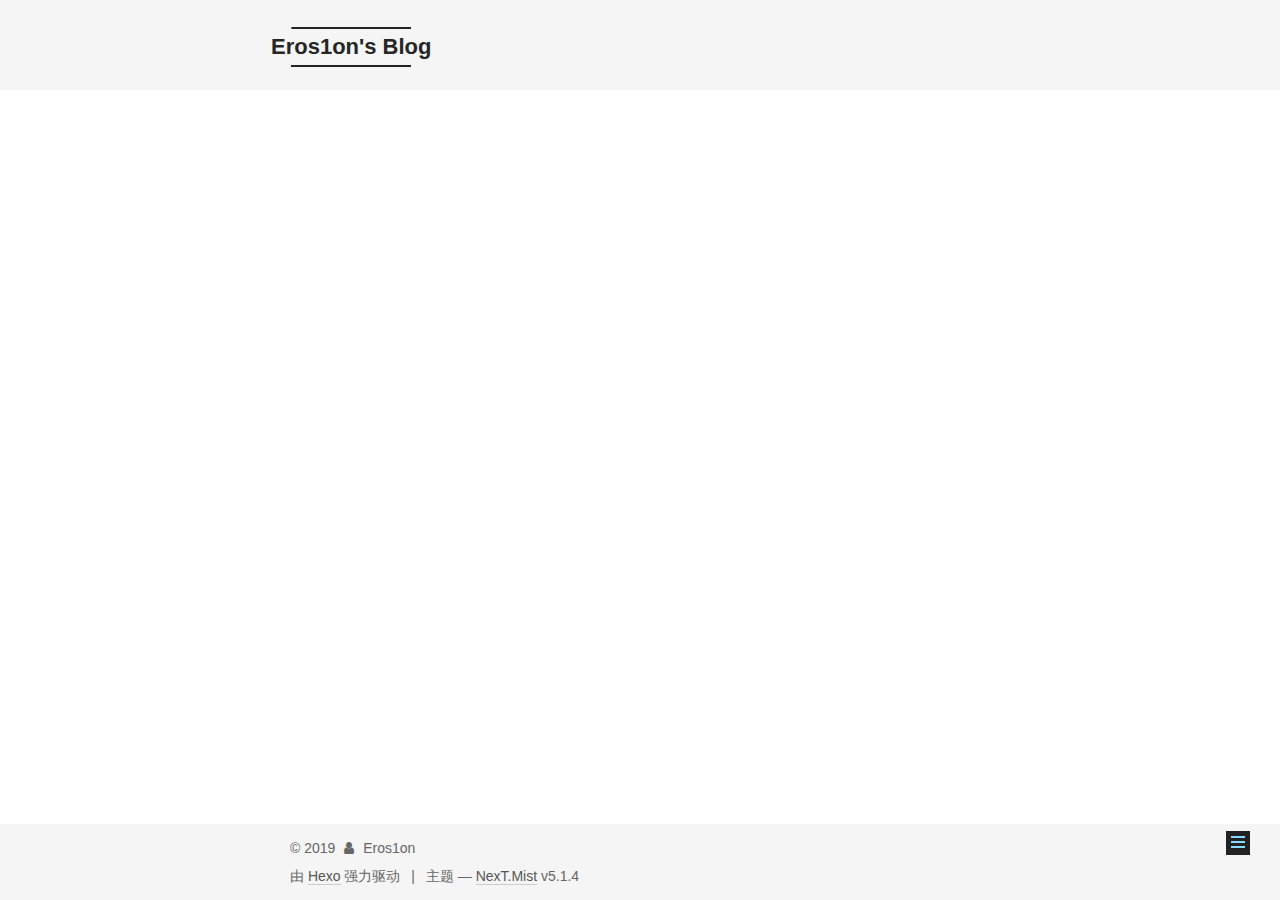
<file: tags/index.html>
<!DOCTYPE html>



  


<html class="theme-next mist use-motion" lang="zh-Hans">
<head><meta name="generator" content="Hexo 3.9.0">
  <meta charset="UTF-8">
<meta http-equiv="X-UA-Compatible" content="IE=edge">
<meta name="viewport" content="width=device-width, initial-scale=1, maximum-scale=1">
<meta name="theme-color" content="#222">









<meta http-equiv="Cache-Control" content="no-transform">
<meta http-equiv="Cache-Control" content="no-siteapp">
















  
  
  <link href="/lib/fancybox/source/jquery.fancybox.css?v=2.1.5" rel="stylesheet" type="text/css">







<link href="/lib/font-awesome/css/font-awesome.min.css?v=4.6.2" rel="stylesheet" type="text/css">

<link href="/css/main.css?v=5.1.4" rel="stylesheet" type="text/css">


  <link rel="apple-touch-icon" sizes="180x180" href="/images/apple-touch-icon-next.png?v=5.1.4">


  <link rel="icon" type="image/png" sizes="32x32" href="/images/favicon-32x32-next.png?v=5.1.4">


  <link rel="icon" type="image/png" sizes="16x16" href="/images/favicon-16x16-next.png?v=5.1.4">


  <link rel="mask-icon" href="/images/logo.svg?v=5.1.4" color="#222">





  <meta name="keywords" content="Hexo, NexT">





  <link rel="alternate" href="/atom.xml" title="Eros1on's Blog" type="application/atom+xml">






<meta name="description" content="谁最牛比谁最火，除了宇哥就是我">
<meta property="og:type" content="website">
<meta property="og:title" content="tags">
<meta property="og:url" content="https://eros1onn.github.io/tags/index.html">
<meta property="og:site_name" content="Eros1on&#39;s Blog">
<meta property="og:description" content="谁最牛比谁最火，除了宇哥就是我">
<meta property="og:locale" content="zh-Hans">
<meta property="og:updated_time" content="2019-06-21T08:51:54.265Z">
<meta name="twitter:card" content="summary">
<meta name="twitter:title" content="tags">
<meta name="twitter:description" content="谁最牛比谁最火，除了宇哥就是我">



<script type="text/javascript" id="hexo.configurations">
  var NexT = window.NexT || {};
  var CONFIG = {
    root: '/',
    scheme: 'Mist',
    version: '5.1.4',
    sidebar: {"position":"left","display":"post","offset":12,"b2t":false,"scrollpercent":false,"onmobile":false},
    fancybox: true,
    tabs: true,
    motion: {"enable":true,"async":false,"transition":{"post_block":"fadeIn","post_header":"slideDownIn","post_body":"slideDownIn","coll_header":"slideLeftIn","sidebar":"slideUpIn"}},
    duoshuo: {
      userId: '0',
      author: 'Eros1on'
    },
    algolia: {
      applicationID: '',
      apiKey: '',
      indexName: '',
      hits: {"per_page":10},
      labels: {"input_placeholder":"Search for Posts","hits_empty":"We didn't find any results for the search: ${query}","hits_stats":"${hits} results found in ${time} ms"}
    }
  };
</script>



  <link rel="canonical" href="https://eros1onn.github.io/tags/">





  <title>tags | Eros1on's Blog</title>
  





  <script type="text/javascript">
    var _hmt = _hmt || [];
    (function() {
      var hm = document.createElement("script");
      hm.src = "https://hm.baidu.com/hm.js?cad4d5d28702c0eedda9adb0f783449d";
      var s = document.getElementsByTagName("script")[0];
      s.parentNode.insertBefore(hm, s);
    })();
  </script>




</head>

<body itemscope itemtype="http://schema.org/WebPage" lang="zh-Hans">

  
  
    
  

  <div class="container sidebar-position-left page-post-detail">
    <div class="headband"></div>

    <header id="header" class="header" itemscope itemtype="http://schema.org/WPHeader">
      <div class="header-inner"><div class="site-brand-wrapper">
  <div class="site-meta ">
    

    <div class="custom-logo-site-title">
      <a href="/" class="brand" rel="start">
        <span class="logo-line-before"><i></i></span>
        <span class="site-title">Eros1on's Blog</span>
        <span class="logo-line-after"><i></i></span>
      </a>
    </div>
      
        <p class="site-subtitle"></p>
      
  </div>

  <div class="site-nav-toggle">
    <button>
      <span class="btn-bar"></span>
      <span class="btn-bar"></span>
      <span class="btn-bar"></span>
    </button>
  </div>
</div>

<nav class="site-nav">
  

  
    <ul id="menu" class="menu">
      
        
        <li class="menu-item menu-item-home">
          <a href="/" rel="section">
            
              <i class="menu-item-icon fa fa-fw fa-home"></i> <br>
            
            首页
          </a>
        </li>
      
        
        <li class="menu-item menu-item-about">
          <a href="/about/" rel="section">
            
              <i class="menu-item-icon fa fa-fw fa-user"></i> <br>
            
            关于
          </a>
        </li>
      
        
        <li class="menu-item menu-item-tags">
          <a href="/tags/" rel="section">
            
              <i class="menu-item-icon fa fa-fw fa-tags"></i> <br>
            
            标签
          </a>
        </li>
      
        
        <li class="menu-item menu-item-categories">
          <a href="/categories/" rel="section">
            
              <i class="menu-item-icon fa fa-fw fa-th"></i> <br>
            
            分类
          </a>
        </li>
      
        
        <li class="menu-item menu-item-archives">
          <a href="/archives/" rel="section">
            
              <i class="menu-item-icon fa fa-fw fa-archive"></i> <br>
            
            归档
          </a>
        </li>
      

      
        <li class="menu-item menu-item-search">
          
            <a href="javascript:;" class="popup-trigger">
          
            
              <i class="menu-item-icon fa fa-search fa-fw"></i> <br>
            
            搜索
          </a>
        </li>
      
    </ul>
  

  
    <div class="site-search">
      
  <div class="popup search-popup local-search-popup">
  <div class="local-search-header clearfix">
    <span class="search-icon">
      <i class="fa fa-search"></i>
    </span>
    <span class="popup-btn-close">
      <i class="fa fa-times-circle"></i>
    </span>
    <div class="local-search-input-wrapper">
      <input autocomplete="off" placeholder="搜索..." spellcheck="false" type="text" id="local-search-input">
    </div>
  </div>
  <div id="local-search-result"></div>
</div>



    </div>
  
</nav>



 </div>
    </header>

    <main id="main" class="main">
      <div class="main-inner">
        <div class="content-wrap">
          <div id="content" class="content">
            

  <div id="posts" class="posts-expand">
    
    
    
    <div class="post-block page">
      <header class="post-header">

	<h1 class="post-title" itemprop="name headline">tags</h1>



</header>

      
      
      
      <div class="post-body">
        
        
          <div class="tag-cloud">
            <div class="tag-cloud-title">
                暂无标签
            </div>
            <div class="tag-cloud-tags">
              
            </div>
          </div>
        
      </div>
      
      
      
    </div>
    
    
    
  </div>


          </div>
          


          

        </div>
        
          
  
  <div class="sidebar-toggle">
    <div class="sidebar-toggle-line-wrap">
      <span class="sidebar-toggle-line sidebar-toggle-line-first"></span>
      <span class="sidebar-toggle-line sidebar-toggle-line-middle"></span>
      <span class="sidebar-toggle-line sidebar-toggle-line-last"></span>
    </div>
  </div>

  <aside id="sidebar" class="sidebar">
    
    <div class="sidebar-inner">

      

      

      <section class="site-overview-wrap sidebar-panel sidebar-panel-active">
        <div class="site-overview">
          <div class="site-author motion-element" itemprop="author" itemscope itemtype="http://schema.org/Person">
            
              <img class="site-author-image" itemprop="image" src="/images/avatar.png" alt="Eros1on">
            
              <p class="site-author-name" itemprop="name">Eros1on</p>
              <p class="site-description motion-element" itemprop="description">谁最牛比谁最火，除了宇哥就是我</p>
          </div>

          <nav class="site-state motion-element">

            
              <div class="site-state-item site-state-posts">
              
                <a href="/archives/">
              
                  <span class="site-state-item-count">1</span>
                  <span class="site-state-item-name">日志</span>
                </a>
              </div>
            

            

            

          </nav>

          
            <div class="feed-link motion-element">
              <a href="/atom.xml" rel="alternate">
                <i class="fa fa-rss"></i>
                RSS
              </a>
            </div>
          

          

          
          

          
          
            <div class="links-of-blogroll motion-element links-of-blogroll-block">
              <div class="links-of-blogroll-title">
                <i class="fa  fa-fw fa-link"></i>
                Links
              </div>
              <ul class="links-of-blogroll-list">
                
                  <li class="links-of-blogroll-item">
                    <a href="http://www.ichunqiu.com/" title="i春秋" target="_blank">i春秋</a>
                  </li>
                
                  <li class="links-of-blogroll-item">
                    <a href="https://www.freebuf.com/" title="Freebuff" target="_blank">Freebuff</a>
                  </li>
                
                  <li class="links-of-blogroll-item">
                    <a href="https://www.anquanke.com/" title="安全客" target="_blank">安全客</a>
                  </li>
                
                  <li class="links-of-blogroll-item">
                    <a href="https://ti.qianxin.com/" title="奇安信威胁情报中心" target="_blank">奇安信威胁情报中心</a>
                  </li>
                
                  <li class="links-of-blogroll-item">
                    <a href="https://www.anquanquan.info/" title="安全圈info" target="_blank">安全圈info</a>
                  </li>
                
              </ul>
            </div>
          

          

        </div>
      </section>

      

      

    </div>
  </aside>


        
      </div>
    </main>

    <footer id="footer" class="footer">
      <div class="footer-inner">
        <div class="copyright">&copy; <span itemprop="copyrightYear">2019</span>
  <span class="with-love">
    <i class="fa fa-user"></i>
  </span>
  <span class="author" itemprop="copyrightHolder">Eros1on</span>

  
</div>


  <div class="powered-by">由 <a class="theme-link" target="_blank" href="https://hexo.io">Hexo</a> 强力驱动</div>



  <span class="post-meta-divider">|</span>



  <div class="theme-info">主题 &mdash; <a class="theme-link" target="_blank" href="https://github.com/iissnan/hexo-theme-next">NexT.Mist</a> v5.1.4</div>




        







        
      </div>
    </footer>

    
      <div class="back-to-top">
        <i class="fa fa-arrow-up"></i>
        
      </div>
    

    

  </div>

  

<script type="text/javascript">
  if (Object.prototype.toString.call(window.Promise) !== '[object Function]') {
    window.Promise = null;
  }
</script>









  












  
  
    <script type="text/javascript" src="/lib/jquery/index.js?v=2.1.3"></script>
  

  
  
    <script type="text/javascript" src="/lib/fastclick/lib/fastclick.min.js?v=1.0.6"></script>
  

  
  
    <script type="text/javascript" src="/lib/jquery_lazyload/jquery.lazyload.js?v=1.9.7"></script>
  

  
  
    <script type="text/javascript" src="/lib/velocity/velocity.min.js?v=1.2.1"></script>
  

  
  
    <script type="text/javascript" src="/lib/velocity/velocity.ui.min.js?v=1.2.1"></script>
  

  
  
    <script type="text/javascript" src="/lib/fancybox/source/jquery.fancybox.pack.js?v=2.1.5"></script>
  


  


  <script type="text/javascript" src="/js/src/utils.js?v=5.1.4"></script>

  <script type="text/javascript" src="/js/src/motion.js?v=5.1.4"></script>



  
  

  
  <script type="text/javascript" src="/js/src/scrollspy.js?v=5.1.4"></script>
<script type="text/javascript" src="/js/src/post-details.js?v=5.1.4"></script>



  


  <script type="text/javascript" src="/js/src/bootstrap.js?v=5.1.4"></script>



  


  




	





  





  












  

  <script type="text/javascript">
    // Popup Window;
    var isfetched = false;
    var isXml = true;
    // Search DB path;
    var search_path = "search.xml";
    if (search_path.length === 0) {
      search_path = "search.xml";
    } else if (/json$/i.test(search_path)) {
      isXml = false;
    }
    var path = "/" + search_path;
    // monitor main search box;

    var onPopupClose = function (e) {
      $('.popup').hide();
      $('#local-search-input').val('');
      $('.search-result-list').remove();
      $('#no-result').remove();
      $(".local-search-pop-overlay").remove();
      $('body').css('overflow', '');
    }

    function proceedsearch() {
      $("body")
        .append('<div class="search-popup-overlay local-search-pop-overlay"></div>')
        .css('overflow', 'hidden');
      $('.search-popup-overlay').click(onPopupClose);
      $('.popup').toggle();
      var $localSearchInput = $('#local-search-input');
      $localSearchInput.attr("autocapitalize", "none");
      $localSearchInput.attr("autocorrect", "off");
      $localSearchInput.focus();
    }

    // search function;
    var searchFunc = function(path, search_id, content_id) {
      'use strict';

      // start loading animation
      $("body")
        .append('<div class="search-popup-overlay local-search-pop-overlay">' +
          '<div id="search-loading-icon">' +
          '<i class="fa fa-spinner fa-pulse fa-5x fa-fw"></i>' +
          '</div>' +
          '</div>')
        .css('overflow', 'hidden');
      $("#search-loading-icon").css('margin', '20% auto 0 auto').css('text-align', 'center');

      $.ajax({
        url: path,
        dataType: isXml ? "xml" : "json",
        async: true,
        success: function(res) {
          // get the contents from search data
          isfetched = true;
          $('.popup').detach().appendTo('.header-inner');
          var datas = isXml ? $("entry", res).map(function() {
            return {
              title: $("title", this).text(),
              content: $("content",this).text(),
              url: $("url" , this).text()
            };
          }).get() : res;
          var input = document.getElementById(search_id);
          var resultContent = document.getElementById(content_id);
          var inputEventFunction = function() {
            var searchText = input.value.trim().toLowerCase();
            var keywords = searchText.split(/[\s\-]+/);
            if (keywords.length > 1) {
              keywords.push(searchText);
            }
            var resultItems = [];
            if (searchText.length > 0) {
              // perform local searching
              datas.forEach(function(data) {
                var isMatch = false;
                var hitCount = 0;
                var searchTextCount = 0;
                var title = data.title.trim();
                var titleInLowerCase = title.toLowerCase();
                var content = data.content.trim().replace(/<[^>]+>/g,"");
                var contentInLowerCase = content.toLowerCase();
                var articleUrl = decodeURIComponent(data.url);
                var indexOfTitle = [];
                var indexOfContent = [];
                // only match articles with not empty titles
                if(title != '') {
                  keywords.forEach(function(keyword) {
                    function getIndexByWord(word, text, caseSensitive) {
                      var wordLen = word.length;
                      if (wordLen === 0) {
                        return [];
                      }
                      var startPosition = 0, position = [], index = [];
                      if (!caseSensitive) {
                        text = text.toLowerCase();
                        word = word.toLowerCase();
                      }
                      while ((position = text.indexOf(word, startPosition)) > -1) {
                        index.push({position: position, word: word});
                        startPosition = position + wordLen;
                      }
                      return index;
                    }

                    indexOfTitle = indexOfTitle.concat(getIndexByWord(keyword, titleInLowerCase, false));
                    indexOfContent = indexOfContent.concat(getIndexByWord(keyword, contentInLowerCase, false));
                  });
                  if (indexOfTitle.length > 0 || indexOfContent.length > 0) {
                    isMatch = true;
                    hitCount = indexOfTitle.length + indexOfContent.length;
                  }
                }

                // show search results

                if (isMatch) {
                  // sort index by position of keyword

                  [indexOfTitle, indexOfContent].forEach(function (index) {
                    index.sort(function (itemLeft, itemRight) {
                      if (itemRight.position !== itemLeft.position) {
                        return itemRight.position - itemLeft.position;
                      } else {
                        return itemLeft.word.length - itemRight.word.length;
                      }
                    });
                  });

                  // merge hits into slices

                  function mergeIntoSlice(text, start, end, index) {
                    var item = index[index.length - 1];
                    var position = item.position;
                    var word = item.word;
                    var hits = [];
                    var searchTextCountInSlice = 0;
                    while (position + word.length <= end && index.length != 0) {
                      if (word === searchText) {
                        searchTextCountInSlice++;
                      }
                      hits.push({position: position, length: word.length});
                      var wordEnd = position + word.length;

                      // move to next position of hit

                      index.pop();
                      while (index.length != 0) {
                        item = index[index.length - 1];
                        position = item.position;
                        word = item.word;
                        if (wordEnd > position) {
                          index.pop();
                        } else {
                          break;
                        }
                      }
                    }
                    searchTextCount += searchTextCountInSlice;
                    return {
                      hits: hits,
                      start: start,
                      end: end,
                      searchTextCount: searchTextCountInSlice
                    };
                  }

                  var slicesOfTitle = [];
                  if (indexOfTitle.length != 0) {
                    slicesOfTitle.push(mergeIntoSlice(title, 0, title.length, indexOfTitle));
                  }

                  var slicesOfContent = [];
                  while (indexOfContent.length != 0) {
                    var item = indexOfContent[indexOfContent.length - 1];
                    var position = item.position;
                    var word = item.word;
                    // cut out 100 characters
                    var start = position - 20;
                    var end = position + 80;
                    if(start < 0){
                      start = 0;
                    }
                    if (end < position + word.length) {
                      end = position + word.length;
                    }
                    if(end > content.length){
                      end = content.length;
                    }
                    slicesOfContent.push(mergeIntoSlice(content, start, end, indexOfContent));
                  }

                  // sort slices in content by search text's count and hits' count

                  slicesOfContent.sort(function (sliceLeft, sliceRight) {
                    if (sliceLeft.searchTextCount !== sliceRight.searchTextCount) {
                      return sliceRight.searchTextCount - sliceLeft.searchTextCount;
                    } else if (sliceLeft.hits.length !== sliceRight.hits.length) {
                      return sliceRight.hits.length - sliceLeft.hits.length;
                    } else {
                      return sliceLeft.start - sliceRight.start;
                    }
                  });

                  // select top N slices in content

                  var upperBound = parseInt('1');
                  if (upperBound >= 0) {
                    slicesOfContent = slicesOfContent.slice(0, upperBound);
                  }

                  // highlight title and content

                  function highlightKeyword(text, slice) {
                    var result = '';
                    var prevEnd = slice.start;
                    slice.hits.forEach(function (hit) {
                      result += text.substring(prevEnd, hit.position);
                      var end = hit.position + hit.length;
                      result += '<b class="search-keyword">' + text.substring(hit.position, end) + '</b>';
                      prevEnd = end;
                    });
                    result += text.substring(prevEnd, slice.end);
                    return result;
                  }

                  var resultItem = '';

                  if (slicesOfTitle.length != 0) {
                    resultItem += "<li><a href='" + articleUrl + "' class='search-result-title'>" + highlightKeyword(title, slicesOfTitle[0]) + "</a>";
                  } else {
                    resultItem += "<li><a href='" + articleUrl + "' class='search-result-title'>" + title + "</a>";
                  }

                  slicesOfContent.forEach(function (slice) {
                    resultItem += "<a href='" + articleUrl + "'>" +
                      "<p class=\"search-result\">" + highlightKeyword(content, slice) +
                      "...</p>" + "</a>";
                  });

                  resultItem += "</li>";
                  resultItems.push({
                    item: resultItem,
                    searchTextCount: searchTextCount,
                    hitCount: hitCount,
                    id: resultItems.length
                  });
                }
              })
            };
            if (keywords.length === 1 && keywords[0] === "") {
              resultContent.innerHTML = '<div id="no-result"><i class="fa fa-search fa-5x" /></div>'
            } else if (resultItems.length === 0) {
              resultContent.innerHTML = '<div id="no-result"><i class="fa fa-frown-o fa-5x" /></div>'
            } else {
              resultItems.sort(function (resultLeft, resultRight) {
                if (resultLeft.searchTextCount !== resultRight.searchTextCount) {
                  return resultRight.searchTextCount - resultLeft.searchTextCount;
                } else if (resultLeft.hitCount !== resultRight.hitCount) {
                  return resultRight.hitCount - resultLeft.hitCount;
                } else {
                  return resultRight.id - resultLeft.id;
                }
              });
              var searchResultList = '<ul class=\"search-result-list\">';
              resultItems.forEach(function (result) {
                searchResultList += result.item;
              })
              searchResultList += "</ul>";
              resultContent.innerHTML = searchResultList;
            }
          }

          if ('auto' === 'auto') {
            input.addEventListener('input', inputEventFunction);
          } else {
            $('.search-icon').click(inputEventFunction);
            input.addEventListener('keypress', function (event) {
              if (event.keyCode === 13) {
                inputEventFunction();
              }
            });
          }

          // remove loading animation
          $(".local-search-pop-overlay").remove();
          $('body').css('overflow', '');

          proceedsearch();
        }
      });
    }

    // handle and trigger popup window;
    $('.popup-trigger').click(function(e) {
      e.stopPropagation();
      if (isfetched === false) {
        searchFunc(path, 'local-search-input', 'local-search-result');
      } else {
        proceedsearch();
      };
    });

    $('.popup-btn-close').click(onPopupClose);
    $('.popup').click(function(e){
      e.stopPropagation();
    });
    $(document).on('keyup', function (event) {
      var shouldDismissSearchPopup = event.which === 27 &&
        $('.search-popup').is(':visible');
      if (shouldDismissSearchPopup) {
        onPopupClose();
      }
    });
  </script>





  

  

  

  
  

  

  

  

</body>
</html>
</file>
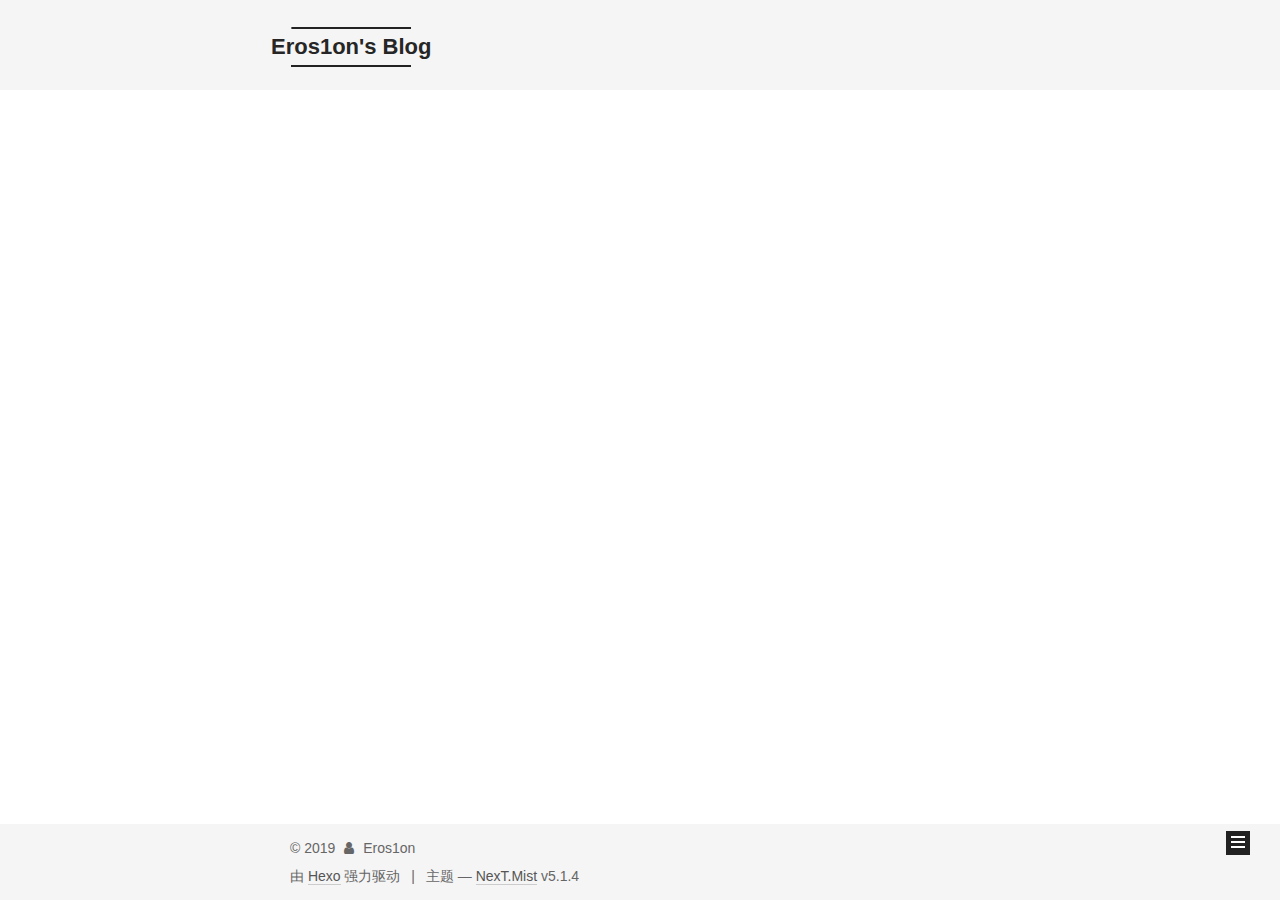
<file: archives/2019/index.html>
<!DOCTYPE html>



  


<html class="theme-next mist use-motion" lang="zh-Hans">
<head><meta name="generator" content="Hexo 3.9.0">
  <meta charset="UTF-8">
<meta http-equiv="X-UA-Compatible" content="IE=edge">
<meta name="viewport" content="width=device-width, initial-scale=1, maximum-scale=1">
<meta name="theme-color" content="#222">









<meta http-equiv="Cache-Control" content="no-transform">
<meta http-equiv="Cache-Control" content="no-siteapp">
















  
  
  <link href="/lib/fancybox/source/jquery.fancybox.css?v=2.1.5" rel="stylesheet" type="text/css">







<link href="/lib/font-awesome/css/font-awesome.min.css?v=4.6.2" rel="stylesheet" type="text/css">

<link href="/css/main.css?v=5.1.4" rel="stylesheet" type="text/css">


  <link rel="apple-touch-icon" sizes="180x180" href="/images/apple-touch-icon-next.png?v=5.1.4">


  <link rel="icon" type="image/png" sizes="32x32" href="/images/favicon-32x32-next.png?v=5.1.4">


  <link rel="icon" type="image/png" sizes="16x16" href="/images/favicon-16x16-next.png?v=5.1.4">


  <link rel="mask-icon" href="/images/logo.svg?v=5.1.4" color="#222">





  <meta name="keywords" content="Hexo, NexT">





  <link rel="alternate" href="/atom.xml" title="Eros1on's Blog" type="application/atom+xml">






<meta name="description" content="谁最牛比谁最火，除了宇哥就是我">
<meta property="og:type" content="website">
<meta property="og:title" content="Eros1on&#39;s Blog">
<meta property="og:url" content="https://eros1onn.github.io/archives/2019/index.html">
<meta property="og:site_name" content="Eros1on&#39;s Blog">
<meta property="og:description" content="谁最牛比谁最火，除了宇哥就是我">
<meta property="og:locale" content="zh-Hans">
<meta name="twitter:card" content="summary">
<meta name="twitter:title" content="Eros1on&#39;s Blog">
<meta name="twitter:description" content="谁最牛比谁最火，除了宇哥就是我">



<script type="text/javascript" id="hexo.configurations">
  var NexT = window.NexT || {};
  var CONFIG = {
    root: '/',
    scheme: 'Mist',
    version: '5.1.4',
    sidebar: {"position":"left","display":"post","offset":12,"b2t":false,"scrollpercent":false,"onmobile":false},
    fancybox: true,
    tabs: true,
    motion: {"enable":true,"async":false,"transition":{"post_block":"fadeIn","post_header":"slideDownIn","post_body":"slideDownIn","coll_header":"slideLeftIn","sidebar":"slideUpIn"}},
    duoshuo: {
      userId: '0',
      author: 'Eros1on'
    },
    algolia: {
      applicationID: '',
      apiKey: '',
      indexName: '',
      hits: {"per_page":10},
      labels: {"input_placeholder":"Search for Posts","hits_empty":"We didn't find any results for the search: ${query}","hits_stats":"${hits} results found in ${time} ms"}
    }
  };
</script>



  <link rel="canonical" href="https://eros1onn.github.io/archives/2019/">





  <title>归档 | Eros1on's Blog</title>
  





  <script type="text/javascript">
    var _hmt = _hmt || [];
    (function() {
      var hm = document.createElement("script");
      hm.src = "https://hm.baidu.com/hm.js?cad4d5d28702c0eedda9adb0f783449d";
      var s = document.getElementsByTagName("script")[0];
      s.parentNode.insertBefore(hm, s);
    })();
  </script>




</head>

<body itemscope itemtype="http://schema.org/WebPage" lang="zh-Hans">

  
  
    
  

  <div class="container sidebar-position-left page-archive">
    <div class="headband"></div>

    <header id="header" class="header" itemscope itemtype="http://schema.org/WPHeader">
      <div class="header-inner"><div class="site-brand-wrapper">
  <div class="site-meta ">
    

    <div class="custom-logo-site-title">
      <a href="/" class="brand" rel="start">
        <span class="logo-line-before"><i></i></span>
        <span class="site-title">Eros1on's Blog</span>
        <span class="logo-line-after"><i></i></span>
      </a>
    </div>
      
        <p class="site-subtitle"></p>
      
  </div>

  <div class="site-nav-toggle">
    <button>
      <span class="btn-bar"></span>
      <span class="btn-bar"></span>
      <span class="btn-bar"></span>
    </button>
  </div>
</div>

<nav class="site-nav">
  

  
    <ul id="menu" class="menu">
      
        
        <li class="menu-item menu-item-home">
          <a href="/" rel="section">
            
              <i class="menu-item-icon fa fa-fw fa-home"></i> <br>
            
            首页
          </a>
        </li>
      
        
        <li class="menu-item menu-item-about">
          <a href="/about/" rel="section">
            
              <i class="menu-item-icon fa fa-fw fa-user"></i> <br>
            
            关于
          </a>
        </li>
      
        
        <li class="menu-item menu-item-tags">
          <a href="/tags/" rel="section">
            
              <i class="menu-item-icon fa fa-fw fa-tags"></i> <br>
            
            标签
          </a>
        </li>
      
        
        <li class="menu-item menu-item-categories">
          <a href="/categories/" rel="section">
            
              <i class="menu-item-icon fa fa-fw fa-th"></i> <br>
            
            分类
          </a>
        </li>
      
        
        <li class="menu-item menu-item-archives">
          <a href="/archives/" rel="section">
            
              <i class="menu-item-icon fa fa-fw fa-archive"></i> <br>
            
            归档
          </a>
        </li>
      

      
        <li class="menu-item menu-item-search">
          
            <a href="javascript:;" class="popup-trigger">
          
            
              <i class="menu-item-icon fa fa-search fa-fw"></i> <br>
            
            搜索
          </a>
        </li>
      
    </ul>
  

  
    <div class="site-search">
      
  <div class="popup search-popup local-search-popup">
  <div class="local-search-header clearfix">
    <span class="search-icon">
      <i class="fa fa-search"></i>
    </span>
    <span class="popup-btn-close">
      <i class="fa fa-times-circle"></i>
    </span>
    <div class="local-search-input-wrapper">
      <input autocomplete="off" placeholder="搜索..." spellcheck="false" type="text" id="local-search-input">
    </div>
  </div>
  <div id="local-search-result"></div>
</div>



    </div>
  
</nav>



 </div>
    </header>

    <main id="main" class="main">
      <div class="main-inner">
        <div class="content-wrap">
          <div id="content" class="content">
            

  
  
  
  <div class="post-block archive">
    <div id="posts" class="posts-collapse">
      <span class="archive-move-on"></span>

      <span class="archive-page-counter">
        
        
        
          
        
        嗯..! 目前共计 1 篇日志。 继续努力。
      </span>

      

        
        
        

        
          
          <div class="collection-title">
            <h1 class="archive-year" id="archive-year-2019">2019</h1>
          </div>
        
        

        

  <article class="post post-type-normal" itemscope itemtype="http://schema.org/Article">
    <header class="post-header">

      <h2 class="post-title">
        
            <a class="post-title-link" href="/2019/06/21/From-the-beginning/" itemprop="url">
              
                <span itemprop="name">From_the_beginning</span>
              
            </a>
        
      </h2>

      <div class="post-meta">
        <time class="post-time" itemprop="dateCreated" datetime="2019-06-21T17:19:51+08:00" content="2019-06-21">
          06-21
        </time>
      </div>

    </header>
  </article>



      

    </div>
  </div>
  
  
  

  



          </div>
          


          

        </div>
        
          
  
  <div class="sidebar-toggle">
    <div class="sidebar-toggle-line-wrap">
      <span class="sidebar-toggle-line sidebar-toggle-line-first"></span>
      <span class="sidebar-toggle-line sidebar-toggle-line-middle"></span>
      <span class="sidebar-toggle-line sidebar-toggle-line-last"></span>
    </div>
  </div>

  <aside id="sidebar" class="sidebar">
    
    <div class="sidebar-inner">

      

      

      <section class="site-overview-wrap sidebar-panel sidebar-panel-active">
        <div class="site-overview">
          <div class="site-author motion-element" itemprop="author" itemscope itemtype="http://schema.org/Person">
            
              <img class="site-author-image" itemprop="image" src="/images/avatar.png" alt="Eros1on">
            
              <p class="site-author-name" itemprop="name">Eros1on</p>
              <p class="site-description motion-element" itemprop="description">谁最牛比谁最火，除了宇哥就是我</p>
          </div>

          <nav class="site-state motion-element">

            
              <div class="site-state-item site-state-posts">
              
                <a href="/archives/">
              
                  <span class="site-state-item-count">1</span>
                  <span class="site-state-item-name">日志</span>
                </a>
              </div>
            

            

            

          </nav>

          
            <div class="feed-link motion-element">
              <a href="/atom.xml" rel="alternate">
                <i class="fa fa-rss"></i>
                RSS
              </a>
            </div>
          

          

          
          

          
          
            <div class="links-of-blogroll motion-element links-of-blogroll-block">
              <div class="links-of-blogroll-title">
                <i class="fa  fa-fw fa-link"></i>
                Links
              </div>
              <ul class="links-of-blogroll-list">
                
                  <li class="links-of-blogroll-item">
                    <a href="http://www.ichunqiu.com/" title="i春秋" target="_blank">i春秋</a>
                  </li>
                
                  <li class="links-of-blogroll-item">
                    <a href="https://www.freebuf.com/" title="Freebuff" target="_blank">Freebuff</a>
                  </li>
                
                  <li class="links-of-blogroll-item">
                    <a href="https://www.anquanke.com/" title="安全客" target="_blank">安全客</a>
                  </li>
                
                  <li class="links-of-blogroll-item">
                    <a href="https://ti.qianxin.com/" title="奇安信威胁情报中心" target="_blank">奇安信威胁情报中心</a>
                  </li>
                
                  <li class="links-of-blogroll-item">
                    <a href="https://www.anquanquan.info/" title="安全圈info" target="_blank">安全圈info</a>
                  </li>
                
              </ul>
            </div>
          

          

        </div>
      </section>

      

      

    </div>
  </aside>


        
      </div>
    </main>

    <footer id="footer" class="footer">
      <div class="footer-inner">
        <div class="copyright">&copy; <span itemprop="copyrightYear">2019</span>
  <span class="with-love">
    <i class="fa fa-user"></i>
  </span>
  <span class="author" itemprop="copyrightHolder">Eros1on</span>

  
</div>


  <div class="powered-by">由 <a class="theme-link" target="_blank" href="https://hexo.io">Hexo</a> 强力驱动</div>



  <span class="post-meta-divider">|</span>



  <div class="theme-info">主题 &mdash; <a class="theme-link" target="_blank" href="https://github.com/iissnan/hexo-theme-next">NexT.Mist</a> v5.1.4</div>




        







        
      </div>
    </footer>

    
      <div class="back-to-top">
        <i class="fa fa-arrow-up"></i>
        
      </div>
    

    

  </div>

  

<script type="text/javascript">
  if (Object.prototype.toString.call(window.Promise) !== '[object Function]') {
    window.Promise = null;
  }
</script>









  












  
  
    <script type="text/javascript" src="/lib/jquery/index.js?v=2.1.3"></script>
  

  
  
    <script type="text/javascript" src="/lib/fastclick/lib/fastclick.min.js?v=1.0.6"></script>
  

  
  
    <script type="text/javascript" src="/lib/jquery_lazyload/jquery.lazyload.js?v=1.9.7"></script>
  

  
  
    <script type="text/javascript" src="/lib/velocity/velocity.min.js?v=1.2.1"></script>
  

  
  
    <script type="text/javascript" src="/lib/velocity/velocity.ui.min.js?v=1.2.1"></script>
  

  
  
    <script type="text/javascript" src="/lib/fancybox/source/jquery.fancybox.pack.js?v=2.1.5"></script>
  


  


  <script type="text/javascript" src="/js/src/utils.js?v=5.1.4"></script>

  <script type="text/javascript" src="/js/src/motion.js?v=5.1.4"></script>



  
  

  

  


  <script type="text/javascript" src="/js/src/bootstrap.js?v=5.1.4"></script>



  


  




	





  





  












  

  <script type="text/javascript">
    // Popup Window;
    var isfetched = false;
    var isXml = true;
    // Search DB path;
    var search_path = "search.xml";
    if (search_path.length === 0) {
      search_path = "search.xml";
    } else if (/json$/i.test(search_path)) {
      isXml = false;
    }
    var path = "/" + search_path;
    // monitor main search box;

    var onPopupClose = function (e) {
      $('.popup').hide();
      $('#local-search-input').val('');
      $('.search-result-list').remove();
      $('#no-result').remove();
      $(".local-search-pop-overlay").remove();
      $('body').css('overflow', '');
    }

    function proceedsearch() {
      $("body")
        .append('<div class="search-popup-overlay local-search-pop-overlay"></div>')
        .css('overflow', 'hidden');
      $('.search-popup-overlay').click(onPopupClose);
      $('.popup').toggle();
      var $localSearchInput = $('#local-search-input');
      $localSearchInput.attr("autocapitalize", "none");
      $localSearchInput.attr("autocorrect", "off");
      $localSearchInput.focus();
    }

    // search function;
    var searchFunc = function(path, search_id, content_id) {
      'use strict';

      // start loading animation
      $("body")
        .append('<div class="search-popup-overlay local-search-pop-overlay">' +
          '<div id="search-loading-icon">' +
          '<i class="fa fa-spinner fa-pulse fa-5x fa-fw"></i>' +
          '</div>' +
          '</div>')
        .css('overflow', 'hidden');
      $("#search-loading-icon").css('margin', '20% auto 0 auto').css('text-align', 'center');

      $.ajax({
        url: path,
        dataType: isXml ? "xml" : "json",
        async: true,
        success: function(res) {
          // get the contents from search data
          isfetched = true;
          $('.popup').detach().appendTo('.header-inner');
          var datas = isXml ? $("entry", res).map(function() {
            return {
              title: $("title", this).text(),
              content: $("content",this).text(),
              url: $("url" , this).text()
            };
          }).get() : res;
          var input = document.getElementById(search_id);
          var resultContent = document.getElementById(content_id);
          var inputEventFunction = function() {
            var searchText = input.value.trim().toLowerCase();
            var keywords = searchText.split(/[\s\-]+/);
            if (keywords.length > 1) {
              keywords.push(searchText);
            }
            var resultItems = [];
            if (searchText.length > 0) {
              // perform local searching
              datas.forEach(function(data) {
                var isMatch = false;
                var hitCount = 0;
                var searchTextCount = 0;
                var title = data.title.trim();
                var titleInLowerCase = title.toLowerCase();
                var content = data.content.trim().replace(/<[^>]+>/g,"");
                var contentInLowerCase = content.toLowerCase();
                var articleUrl = decodeURIComponent(data.url);
                var indexOfTitle = [];
                var indexOfContent = [];
                // only match articles with not empty titles
                if(title != '') {
                  keywords.forEach(function(keyword) {
                    function getIndexByWord(word, text, caseSensitive) {
                      var wordLen = word.length;
                      if (wordLen === 0) {
                        return [];
                      }
                      var startPosition = 0, position = [], index = [];
                      if (!caseSensitive) {
                        text = text.toLowerCase();
                        word = word.toLowerCase();
                      }
                      while ((position = text.indexOf(word, startPosition)) > -1) {
                        index.push({position: position, word: word});
                        startPosition = position + wordLen;
                      }
                      return index;
                    }

                    indexOfTitle = indexOfTitle.concat(getIndexByWord(keyword, titleInLowerCase, false));
                    indexOfContent = indexOfContent.concat(getIndexByWord(keyword, contentInLowerCase, false));
                  });
                  if (indexOfTitle.length > 0 || indexOfContent.length > 0) {
                    isMatch = true;
                    hitCount = indexOfTitle.length + indexOfContent.length;
                  }
                }

                // show search results

                if (isMatch) {
                  // sort index by position of keyword

                  [indexOfTitle, indexOfContent].forEach(function (index) {
                    index.sort(function (itemLeft, itemRight) {
                      if (itemRight.position !== itemLeft.position) {
                        return itemRight.position - itemLeft.position;
                      } else {
                        return itemLeft.word.length - itemRight.word.length;
                      }
                    });
                  });

                  // merge hits into slices

                  function mergeIntoSlice(text, start, end, index) {
                    var item = index[index.length - 1];
                    var position = item.position;
                    var word = item.word;
                    var hits = [];
                    var searchTextCountInSlice = 0;
                    while (position + word.length <= end && index.length != 0) {
                      if (word === searchText) {
                        searchTextCountInSlice++;
                      }
                      hits.push({position: position, length: word.length});
                      var wordEnd = position + word.length;

                      // move to next position of hit

                      index.pop();
                      while (index.length != 0) {
                        item = index[index.length - 1];
                        position = item.position;
                        word = item.word;
                        if (wordEnd > position) {
                          index.pop();
                        } else {
                          break;
                        }
                      }
                    }
                    searchTextCount += searchTextCountInSlice;
                    return {
                      hits: hits,
                      start: start,
                      end: end,
                      searchTextCount: searchTextCountInSlice
                    };
                  }

                  var slicesOfTitle = [];
                  if (indexOfTitle.length != 0) {
                    slicesOfTitle.push(mergeIntoSlice(title, 0, title.length, indexOfTitle));
                  }

                  var slicesOfContent = [];
                  while (indexOfContent.length != 0) {
                    var item = indexOfContent[indexOfContent.length - 1];
                    var position = item.position;
                    var word = item.word;
                    // cut out 100 characters
                    var start = position - 20;
                    var end = position + 80;
                    if(start < 0){
                      start = 0;
                    }
                    if (end < position + word.length) {
                      end = position + word.length;
                    }
                    if(end > content.length){
                      end = content.length;
                    }
                    slicesOfContent.push(mergeIntoSlice(content, start, end, indexOfContent));
                  }

                  // sort slices in content by search text's count and hits' count

                  slicesOfContent.sort(function (sliceLeft, sliceRight) {
                    if (sliceLeft.searchTextCount !== sliceRight.searchTextCount) {
                      return sliceRight.searchTextCount - sliceLeft.searchTextCount;
                    } else if (sliceLeft.hits.length !== sliceRight.hits.length) {
                      return sliceRight.hits.length - sliceLeft.hits.length;
                    } else {
                      return sliceLeft.start - sliceRight.start;
                    }
                  });

                  // select top N slices in content

                  var upperBound = parseInt('1');
                  if (upperBound >= 0) {
                    slicesOfContent = slicesOfContent.slice(0, upperBound);
                  }

                  // highlight title and content

                  function highlightKeyword(text, slice) {
                    var result = '';
                    var prevEnd = slice.start;
                    slice.hits.forEach(function (hit) {
                      result += text.substring(prevEnd, hit.position);
                      var end = hit.position + hit.length;
                      result += '<b class="search-keyword">' + text.substring(hit.position, end) + '</b>';
                      prevEnd = end;
                    });
                    result += text.substring(prevEnd, slice.end);
                    return result;
                  }

                  var resultItem = '';

                  if (slicesOfTitle.length != 0) {
                    resultItem += "<li><a href='" + articleUrl + "' class='search-result-title'>" + highlightKeyword(title, slicesOfTitle[0]) + "</a>";
                  } else {
                    resultItem += "<li><a href='" + articleUrl + "' class='search-result-title'>" + title + "</a>";
                  }

                  slicesOfContent.forEach(function (slice) {
                    resultItem += "<a href='" + articleUrl + "'>" +
                      "<p class=\"search-result\">" + highlightKeyword(content, slice) +
                      "...</p>" + "</a>";
                  });

                  resultItem += "</li>";
                  resultItems.push({
                    item: resultItem,
                    searchTextCount: searchTextCount,
                    hitCount: hitCount,
                    id: resultItems.length
                  });
                }
              })
            };
            if (keywords.length === 1 && keywords[0] === "") {
              resultContent.innerHTML = '<div id="no-result"><i class="fa fa-search fa-5x" /></div>'
            } else if (resultItems.length === 0) {
              resultContent.innerHTML = '<div id="no-result"><i class="fa fa-frown-o fa-5x" /></div>'
            } else {
              resultItems.sort(function (resultLeft, resultRight) {
                if (resultLeft.searchTextCount !== resultRight.searchTextCount) {
                  return resultRight.searchTextCount - resultLeft.searchTextCount;
                } else if (resultLeft.hitCount !== resultRight.hitCount) {
                  return resultRight.hitCount - resultLeft.hitCount;
                } else {
                  return resultRight.id - resultLeft.id;
                }
              });
              var searchResultList = '<ul class=\"search-result-list\">';
              resultItems.forEach(function (result) {
                searchResultList += result.item;
              })
              searchResultList += "</ul>";
              resultContent.innerHTML = searchResultList;
            }
          }

          if ('auto' === 'auto') {
            input.addEventListener('input', inputEventFunction);
          } else {
            $('.search-icon').click(inputEventFunction);
            input.addEventListener('keypress', function (event) {
              if (event.keyCode === 13) {
                inputEventFunction();
              }
            });
          }

          // remove loading animation
          $(".local-search-pop-overlay").remove();
          $('body').css('overflow', '');

          proceedsearch();
        }
      });
    }

    // handle and trigger popup window;
    $('.popup-trigger').click(function(e) {
      e.stopPropagation();
      if (isfetched === false) {
        searchFunc(path, 'local-search-input', 'local-search-result');
      } else {
        proceedsearch();
      };
    });

    $('.popup-btn-close').click(onPopupClose);
    $('.popup').click(function(e){
      e.stopPropagation();
    });
    $(document).on('keyup', function (event) {
      var shouldDismissSearchPopup = event.which === 27 &&
        $('.search-popup').is(':visible');
      if (shouldDismissSearchPopup) {
        onPopupClose();
      }
    });
  </script>





  

  

  

  
  

  

  

  

</body>
</html>
</file>
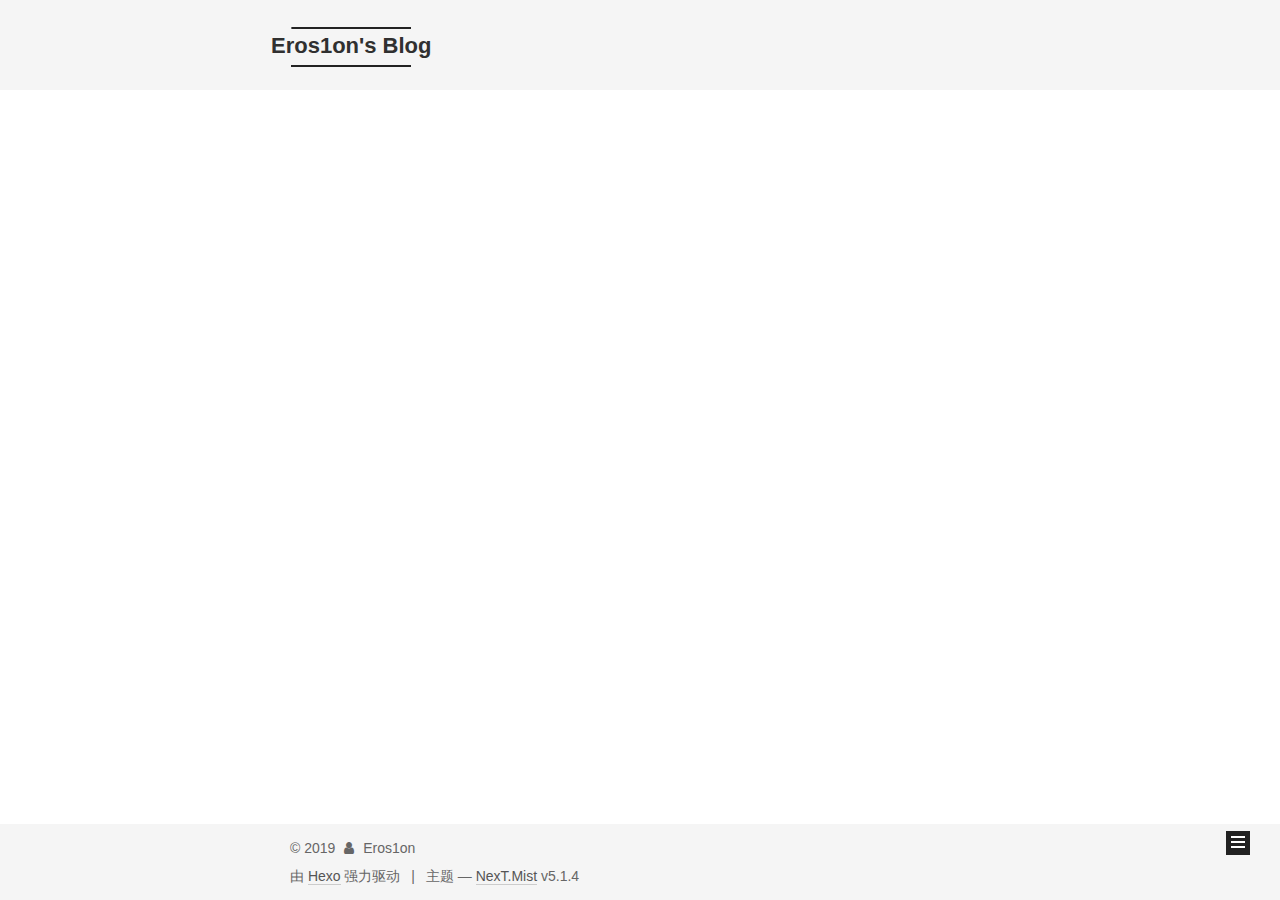
<file: archives/2019/06/index.html>
<!DOCTYPE html>



  


<html class="theme-next mist use-motion" lang="zh-Hans">
<head><meta name="generator" content="Hexo 3.9.0">
  <meta charset="UTF-8">
<meta http-equiv="X-UA-Compatible" content="IE=edge">
<meta name="viewport" content="width=device-width, initial-scale=1, maximum-scale=1">
<meta name="theme-color" content="#222">









<meta http-equiv="Cache-Control" content="no-transform">
<meta http-equiv="Cache-Control" content="no-siteapp">
















  
  
  <link href="/lib/fancybox/source/jquery.fancybox.css?v=2.1.5" rel="stylesheet" type="text/css">







<link href="/lib/font-awesome/css/font-awesome.min.css?v=4.6.2" rel="stylesheet" type="text/css">

<link href="/css/main.css?v=5.1.4" rel="stylesheet" type="text/css">


  <link rel="apple-touch-icon" sizes="180x180" href="/images/apple-touch-icon-next.png?v=5.1.4">


  <link rel="icon" type="image/png" sizes="32x32" href="/images/favicon-32x32-next.png?v=5.1.4">


  <link rel="icon" type="image/png" sizes="16x16" href="/images/favicon-16x16-next.png?v=5.1.4">


  <link rel="mask-icon" href="/images/logo.svg?v=5.1.4" color="#222">





  <meta name="keywords" content="Hexo, NexT">





  <link rel="alternate" href="/atom.xml" title="Eros1on's Blog" type="application/atom+xml">






<meta name="description" content="谁最牛比谁最火，除了宇哥就是我">
<meta property="og:type" content="website">
<meta property="og:title" content="Eros1on&#39;s Blog">
<meta property="og:url" content="https://eros1onn.github.io/archives/2019/06/index.html">
<meta property="og:site_name" content="Eros1on&#39;s Blog">
<meta property="og:description" content="谁最牛比谁最火，除了宇哥就是我">
<meta property="og:locale" content="zh-Hans">
<meta name="twitter:card" content="summary">
<meta name="twitter:title" content="Eros1on&#39;s Blog">
<meta name="twitter:description" content="谁最牛比谁最火，除了宇哥就是我">



<script type="text/javascript" id="hexo.configurations">
  var NexT = window.NexT || {};
  var CONFIG = {
    root: '/',
    scheme: 'Mist',
    version: '5.1.4',
    sidebar: {"position":"left","display":"post","offset":12,"b2t":false,"scrollpercent":false,"onmobile":false},
    fancybox: true,
    tabs: true,
    motion: {"enable":true,"async":false,"transition":{"post_block":"fadeIn","post_header":"slideDownIn","post_body":"slideDownIn","coll_header":"slideLeftIn","sidebar":"slideUpIn"}},
    duoshuo: {
      userId: '0',
      author: 'Eros1on'
    },
    algolia: {
      applicationID: '',
      apiKey: '',
      indexName: '',
      hits: {"per_page":10},
      labels: {"input_placeholder":"Search for Posts","hits_empty":"We didn't find any results for the search: ${query}","hits_stats":"${hits} results found in ${time} ms"}
    }
  };
</script>



  <link rel="canonical" href="https://eros1onn.github.io/archives/2019/06/">





  <title>归档 | Eros1on's Blog</title>
  





  <script type="text/javascript">
    var _hmt = _hmt || [];
    (function() {
      var hm = document.createElement("script");
      hm.src = "https://hm.baidu.com/hm.js?cad4d5d28702c0eedda9adb0f783449d";
      var s = document.getElementsByTagName("script")[0];
      s.parentNode.insertBefore(hm, s);
    })();
  </script>




</head>

<body itemscope itemtype="http://schema.org/WebPage" lang="zh-Hans">

  
  
    
  

  <div class="container sidebar-position-left page-archive">
    <div class="headband"></div>

    <header id="header" class="header" itemscope itemtype="http://schema.org/WPHeader">
      <div class="header-inner"><div class="site-brand-wrapper">
  <div class="site-meta ">
    

    <div class="custom-logo-site-title">
      <a href="/" class="brand" rel="start">
        <span class="logo-line-before"><i></i></span>
        <span class="site-title">Eros1on's Blog</span>
        <span class="logo-line-after"><i></i></span>
      </a>
    </div>
      
        <p class="site-subtitle"></p>
      
  </div>

  <div class="site-nav-toggle">
    <button>
      <span class="btn-bar"></span>
      <span class="btn-bar"></span>
      <span class="btn-bar"></span>
    </button>
  </div>
</div>

<nav class="site-nav">
  

  
    <ul id="menu" class="menu">
      
        
        <li class="menu-item menu-item-home">
          <a href="/" rel="section">
            
              <i class="menu-item-icon fa fa-fw fa-home"></i> <br>
            
            首页
          </a>
        </li>
      
        
        <li class="menu-item menu-item-about">
          <a href="/about/" rel="section">
            
              <i class="menu-item-icon fa fa-fw fa-user"></i> <br>
            
            关于
          </a>
        </li>
      
        
        <li class="menu-item menu-item-tags">
          <a href="/tags/" rel="section">
            
              <i class="menu-item-icon fa fa-fw fa-tags"></i> <br>
            
            标签
          </a>
        </li>
      
        
        <li class="menu-item menu-item-categories">
          <a href="/categories/" rel="section">
            
              <i class="menu-item-icon fa fa-fw fa-th"></i> <br>
            
            分类
          </a>
        </li>
      
        
        <li class="menu-item menu-item-archives">
          <a href="/archives/" rel="section">
            
              <i class="menu-item-icon fa fa-fw fa-archive"></i> <br>
            
            归档
          </a>
        </li>
      

      
        <li class="menu-item menu-item-search">
          
            <a href="javascript:;" class="popup-trigger">
          
            
              <i class="menu-item-icon fa fa-search fa-fw"></i> <br>
            
            搜索
          </a>
        </li>
      
    </ul>
  

  
    <div class="site-search">
      
  <div class="popup search-popup local-search-popup">
  <div class="local-search-header clearfix">
    <span class="search-icon">
      <i class="fa fa-search"></i>
    </span>
    <span class="popup-btn-close">
      <i class="fa fa-times-circle"></i>
    </span>
    <div class="local-search-input-wrapper">
      <input autocomplete="off" placeholder="搜索..." spellcheck="false" type="text" id="local-search-input">
    </div>
  </div>
  <div id="local-search-result"></div>
</div>



    </div>
  
</nav>



 </div>
    </header>

    <main id="main" class="main">
      <div class="main-inner">
        <div class="content-wrap">
          <div id="content" class="content">
            

  
  
  
  <div class="post-block archive">
    <div id="posts" class="posts-collapse">
      <span class="archive-move-on"></span>

      <span class="archive-page-counter">
        
        
        
          
        
        嗯..! 目前共计 1 篇日志。 继续努力。
      </span>

      

        
        
        

        
          
          <div class="collection-title">
            <h1 class="archive-year" id="archive-year-2019">2019</h1>
          </div>
        
        

        

  <article class="post post-type-normal" itemscope itemtype="http://schema.org/Article">
    <header class="post-header">

      <h2 class="post-title">
        
            <a class="post-title-link" href="/2019/06/21/From-the-beginning/" itemprop="url">
              
                <span itemprop="name">From_the_beginning</span>
              
            </a>
        
      </h2>

      <div class="post-meta">
        <time class="post-time" itemprop="dateCreated" datetime="2019-06-21T17:19:51+08:00" content="2019-06-21">
          06-21
        </time>
      </div>

    </header>
  </article>



      

    </div>
  </div>
  
  
  

  



          </div>
          


          

        </div>
        
          
  
  <div class="sidebar-toggle">
    <div class="sidebar-toggle-line-wrap">
      <span class="sidebar-toggle-line sidebar-toggle-line-first"></span>
      <span class="sidebar-toggle-line sidebar-toggle-line-middle"></span>
      <span class="sidebar-toggle-line sidebar-toggle-line-last"></span>
    </div>
  </div>

  <aside id="sidebar" class="sidebar">
    
    <div class="sidebar-inner">

      

      

      <section class="site-overview-wrap sidebar-panel sidebar-panel-active">
        <div class="site-overview">
          <div class="site-author motion-element" itemprop="author" itemscope itemtype="http://schema.org/Person">
            
              <img class="site-author-image" itemprop="image" src="/images/avatar.png" alt="Eros1on">
            
              <p class="site-author-name" itemprop="name">Eros1on</p>
              <p class="site-description motion-element" itemprop="description">谁最牛比谁最火，除了宇哥就是我</p>
          </div>

          <nav class="site-state motion-element">

            
              <div class="site-state-item site-state-posts">
              
                <a href="/archives/">
              
                  <span class="site-state-item-count">1</span>
                  <span class="site-state-item-name">日志</span>
                </a>
              </div>
            

            

            

          </nav>

          
            <div class="feed-link motion-element">
              <a href="/atom.xml" rel="alternate">
                <i class="fa fa-rss"></i>
                RSS
              </a>
            </div>
          

          

          
          

          
          
            <div class="links-of-blogroll motion-element links-of-blogroll-block">
              <div class="links-of-blogroll-title">
                <i class="fa  fa-fw fa-link"></i>
                Links
              </div>
              <ul class="links-of-blogroll-list">
                
                  <li class="links-of-blogroll-item">
                    <a href="http://www.ichunqiu.com/" title="i春秋" target="_blank">i春秋</a>
                  </li>
                
                  <li class="links-of-blogroll-item">
                    <a href="https://www.freebuf.com/" title="Freebuff" target="_blank">Freebuff</a>
                  </li>
                
                  <li class="links-of-blogroll-item">
                    <a href="https://www.anquanke.com/" title="安全客" target="_blank">安全客</a>
                  </li>
                
                  <li class="links-of-blogroll-item">
                    <a href="https://ti.qianxin.com/" title="奇安信威胁情报中心" target="_blank">奇安信威胁情报中心</a>
                  </li>
                
                  <li class="links-of-blogroll-item">
                    <a href="https://www.anquanquan.info/" title="安全圈info" target="_blank">安全圈info</a>
                  </li>
                
              </ul>
            </div>
          

          

        </div>
      </section>

      

      

    </div>
  </aside>


        
      </div>
    </main>

    <footer id="footer" class="footer">
      <div class="footer-inner">
        <div class="copyright">&copy; <span itemprop="copyrightYear">2019</span>
  <span class="with-love">
    <i class="fa fa-user"></i>
  </span>
  <span class="author" itemprop="copyrightHolder">Eros1on</span>

  
</div>


  <div class="powered-by">由 <a class="theme-link" target="_blank" href="https://hexo.io">Hexo</a> 强力驱动</div>



  <span class="post-meta-divider">|</span>



  <div class="theme-info">主题 &mdash; <a class="theme-link" target="_blank" href="https://github.com/iissnan/hexo-theme-next">NexT.Mist</a> v5.1.4</div>




        







        
      </div>
    </footer>

    
      <div class="back-to-top">
        <i class="fa fa-arrow-up"></i>
        
      </div>
    

    

  </div>

  

<script type="text/javascript">
  if (Object.prototype.toString.call(window.Promise) !== '[object Function]') {
    window.Promise = null;
  }
</script>









  












  
  
    <script type="text/javascript" src="/lib/jquery/index.js?v=2.1.3"></script>
  

  
  
    <script type="text/javascript" src="/lib/fastclick/lib/fastclick.min.js?v=1.0.6"></script>
  

  
  
    <script type="text/javascript" src="/lib/jquery_lazyload/jquery.lazyload.js?v=1.9.7"></script>
  

  
  
    <script type="text/javascript" src="/lib/velocity/velocity.min.js?v=1.2.1"></script>
  

  
  
    <script type="text/javascript" src="/lib/velocity/velocity.ui.min.js?v=1.2.1"></script>
  

  
  
    <script type="text/javascript" src="/lib/fancybox/source/jquery.fancybox.pack.js?v=2.1.5"></script>
  


  


  <script type="text/javascript" src="/js/src/utils.js?v=5.1.4"></script>

  <script type="text/javascript" src="/js/src/motion.js?v=5.1.4"></script>



  
  

  

  


  <script type="text/javascript" src="/js/src/bootstrap.js?v=5.1.4"></script>



  


  




	





  





  












  

  <script type="text/javascript">
    // Popup Window;
    var isfetched = false;
    var isXml = true;
    // Search DB path;
    var search_path = "search.xml";
    if (search_path.length === 0) {
      search_path = "search.xml";
    } else if (/json$/i.test(search_path)) {
      isXml = false;
    }
    var path = "/" + search_path;
    // monitor main search box;

    var onPopupClose = function (e) {
      $('.popup').hide();
      $('#local-search-input').val('');
      $('.search-result-list').remove();
      $('#no-result').remove();
      $(".local-search-pop-overlay").remove();
      $('body').css('overflow', '');
    }

    function proceedsearch() {
      $("body")
        .append('<div class="search-popup-overlay local-search-pop-overlay"></div>')
        .css('overflow', 'hidden');
      $('.search-popup-overlay').click(onPopupClose);
      $('.popup').toggle();
      var $localSearchInput = $('#local-search-input');
      $localSearchInput.attr("autocapitalize", "none");
      $localSearchInput.attr("autocorrect", "off");
      $localSearchInput.focus();
    }

    // search function;
    var searchFunc = function(path, search_id, content_id) {
      'use strict';

      // start loading animation
      $("body")
        .append('<div class="search-popup-overlay local-search-pop-overlay">' +
          '<div id="search-loading-icon">' +
          '<i class="fa fa-spinner fa-pulse fa-5x fa-fw"></i>' +
          '</div>' +
          '</div>')
        .css('overflow', 'hidden');
      $("#search-loading-icon").css('margin', '20% auto 0 auto').css('text-align', 'center');

      $.ajax({
        url: path,
        dataType: isXml ? "xml" : "json",
        async: true,
        success: function(res) {
          // get the contents from search data
          isfetched = true;
          $('.popup').detach().appendTo('.header-inner');
          var datas = isXml ? $("entry", res).map(function() {
            return {
              title: $("title", this).text(),
              content: $("content",this).text(),
              url: $("url" , this).text()
            };
          }).get() : res;
          var input = document.getElementById(search_id);
          var resultContent = document.getElementById(content_id);
          var inputEventFunction = function() {
            var searchText = input.value.trim().toLowerCase();
            var keywords = searchText.split(/[\s\-]+/);
            if (keywords.length > 1) {
              keywords.push(searchText);
            }
            var resultItems = [];
            if (searchText.length > 0) {
              // perform local searching
              datas.forEach(function(data) {
                var isMatch = false;
                var hitCount = 0;
                var searchTextCount = 0;
                var title = data.title.trim();
                var titleInLowerCase = title.toLowerCase();
                var content = data.content.trim().replace(/<[^>]+>/g,"");
                var contentInLowerCase = content.toLowerCase();
                var articleUrl = decodeURIComponent(data.url);
                var indexOfTitle = [];
                var indexOfContent = [];
                // only match articles with not empty titles
                if(title != '') {
                  keywords.forEach(function(keyword) {
                    function getIndexByWord(word, text, caseSensitive) {
                      var wordLen = word.length;
                      if (wordLen === 0) {
                        return [];
                      }
                      var startPosition = 0, position = [], index = [];
                      if (!caseSensitive) {
                        text = text.toLowerCase();
                        word = word.toLowerCase();
                      }
                      while ((position = text.indexOf(word, startPosition)) > -1) {
                        index.push({position: position, word: word});
                        startPosition = position + wordLen;
                      }
                      return index;
                    }

                    indexOfTitle = indexOfTitle.concat(getIndexByWord(keyword, titleInLowerCase, false));
                    indexOfContent = indexOfContent.concat(getIndexByWord(keyword, contentInLowerCase, false));
                  });
                  if (indexOfTitle.length > 0 || indexOfContent.length > 0) {
                    isMatch = true;
                    hitCount = indexOfTitle.length + indexOfContent.length;
                  }
                }

                // show search results

                if (isMatch) {
                  // sort index by position of keyword

                  [indexOfTitle, indexOfContent].forEach(function (index) {
                    index.sort(function (itemLeft, itemRight) {
                      if (itemRight.position !== itemLeft.position) {
                        return itemRight.position - itemLeft.position;
                      } else {
                        return itemLeft.word.length - itemRight.word.length;
                      }
                    });
                  });

                  // merge hits into slices

                  function mergeIntoSlice(text, start, end, index) {
                    var item = index[index.length - 1];
                    var position = item.position;
                    var word = item.word;
                    var hits = [];
                    var searchTextCountInSlice = 0;
                    while (position + word.length <= end && index.length != 0) {
                      if (word === searchText) {
                        searchTextCountInSlice++;
                      }
                      hits.push({position: position, length: word.length});
                      var wordEnd = position + word.length;

                      // move to next position of hit

                      index.pop();
                      while (index.length != 0) {
                        item = index[index.length - 1];
                        position = item.position;
                        word = item.word;
                        if (wordEnd > position) {
                          index.pop();
                        } else {
                          break;
                        }
                      }
                    }
                    searchTextCount += searchTextCountInSlice;
                    return {
                      hits: hits,
                      start: start,
                      end: end,
                      searchTextCount: searchTextCountInSlice
                    };
                  }

                  var slicesOfTitle = [];
                  if (indexOfTitle.length != 0) {
                    slicesOfTitle.push(mergeIntoSlice(title, 0, title.length, indexOfTitle));
                  }

                  var slicesOfContent = [];
                  while (indexOfContent.length != 0) {
                    var item = indexOfContent[indexOfContent.length - 1];
                    var position = item.position;
                    var word = item.word;
                    // cut out 100 characters
                    var start = position - 20;
                    var end = position + 80;
                    if(start < 0){
                      start = 0;
                    }
                    if (end < position + word.length) {
                      end = position + word.length;
                    }
                    if(end > content.length){
                      end = content.length;
                    }
                    slicesOfContent.push(mergeIntoSlice(content, start, end, indexOfContent));
                  }

                  // sort slices in content by search text's count and hits' count

                  slicesOfContent.sort(function (sliceLeft, sliceRight) {
                    if (sliceLeft.searchTextCount !== sliceRight.searchTextCount) {
                      return sliceRight.searchTextCount - sliceLeft.searchTextCount;
                    } else if (sliceLeft.hits.length !== sliceRight.hits.length) {
                      return sliceRight.hits.length - sliceLeft.hits.length;
                    } else {
                      return sliceLeft.start - sliceRight.start;
                    }
                  });

                  // select top N slices in content

                  var upperBound = parseInt('1');
                  if (upperBound >= 0) {
                    slicesOfContent = slicesOfContent.slice(0, upperBound);
                  }

                  // highlight title and content

                  function highlightKeyword(text, slice) {
                    var result = '';
                    var prevEnd = slice.start;
                    slice.hits.forEach(function (hit) {
                      result += text.substring(prevEnd, hit.position);
                      var end = hit.position + hit.length;
                      result += '<b class="search-keyword">' + text.substring(hit.position, end) + '</b>';
                      prevEnd = end;
                    });
                    result += text.substring(prevEnd, slice.end);
                    return result;
                  }

                  var resultItem = '';

                  if (slicesOfTitle.length != 0) {
                    resultItem += "<li><a href='" + articleUrl + "' class='search-result-title'>" + highlightKeyword(title, slicesOfTitle[0]) + "</a>";
                  } else {
                    resultItem += "<li><a href='" + articleUrl + "' class='search-result-title'>" + title + "</a>";
                  }

                  slicesOfContent.forEach(function (slice) {
                    resultItem += "<a href='" + articleUrl + "'>" +
                      "<p class=\"search-result\">" + highlightKeyword(content, slice) +
                      "...</p>" + "</a>";
                  });

                  resultItem += "</li>";
                  resultItems.push({
                    item: resultItem,
                    searchTextCount: searchTextCount,
                    hitCount: hitCount,
                    id: resultItems.length
                  });
                }
              })
            };
            if (keywords.length === 1 && keywords[0] === "") {
              resultContent.innerHTML = '<div id="no-result"><i class="fa fa-search fa-5x" /></div>'
            } else if (resultItems.length === 0) {
              resultContent.innerHTML = '<div id="no-result"><i class="fa fa-frown-o fa-5x" /></div>'
            } else {
              resultItems.sort(function (resultLeft, resultRight) {
                if (resultLeft.searchTextCount !== resultRight.searchTextCount) {
                  return resultRight.searchTextCount - resultLeft.searchTextCount;
                } else if (resultLeft.hitCount !== resultRight.hitCount) {
                  return resultRight.hitCount - resultLeft.hitCount;
                } else {
                  return resultRight.id - resultLeft.id;
                }
              });
              var searchResultList = '<ul class=\"search-result-list\">';
              resultItems.forEach(function (result) {
                searchResultList += result.item;
              })
              searchResultList += "</ul>";
              resultContent.innerHTML = searchResultList;
            }
          }

          if ('auto' === 'auto') {
            input.addEventListener('input', inputEventFunction);
          } else {
            $('.search-icon').click(inputEventFunction);
            input.addEventListener('keypress', function (event) {
              if (event.keyCode === 13) {
                inputEventFunction();
              }
            });
          }

          // remove loading animation
          $(".local-search-pop-overlay").remove();
          $('body').css('overflow', '');

          proceedsearch();
        }
      });
    }

    // handle and trigger popup window;
    $('.popup-trigger').click(function(e) {
      e.stopPropagation();
      if (isfetched === false) {
        searchFunc(path, 'local-search-input', 'local-search-result');
      } else {
        proceedsearch();
      };
    });

    $('.popup-btn-close').click(onPopupClose);
    $('.popup').click(function(e){
      e.stopPropagation();
    });
    $(document).on('keyup', function (event) {
      var shouldDismissSearchPopup = event.which === 27 &&
        $('.search-popup').is(':visible');
      if (shouldDismissSearchPopup) {
        onPopupClose();
      }
    });
  </script>





  

  

  

  
  

  

  

  

</body>
</html>
</file>
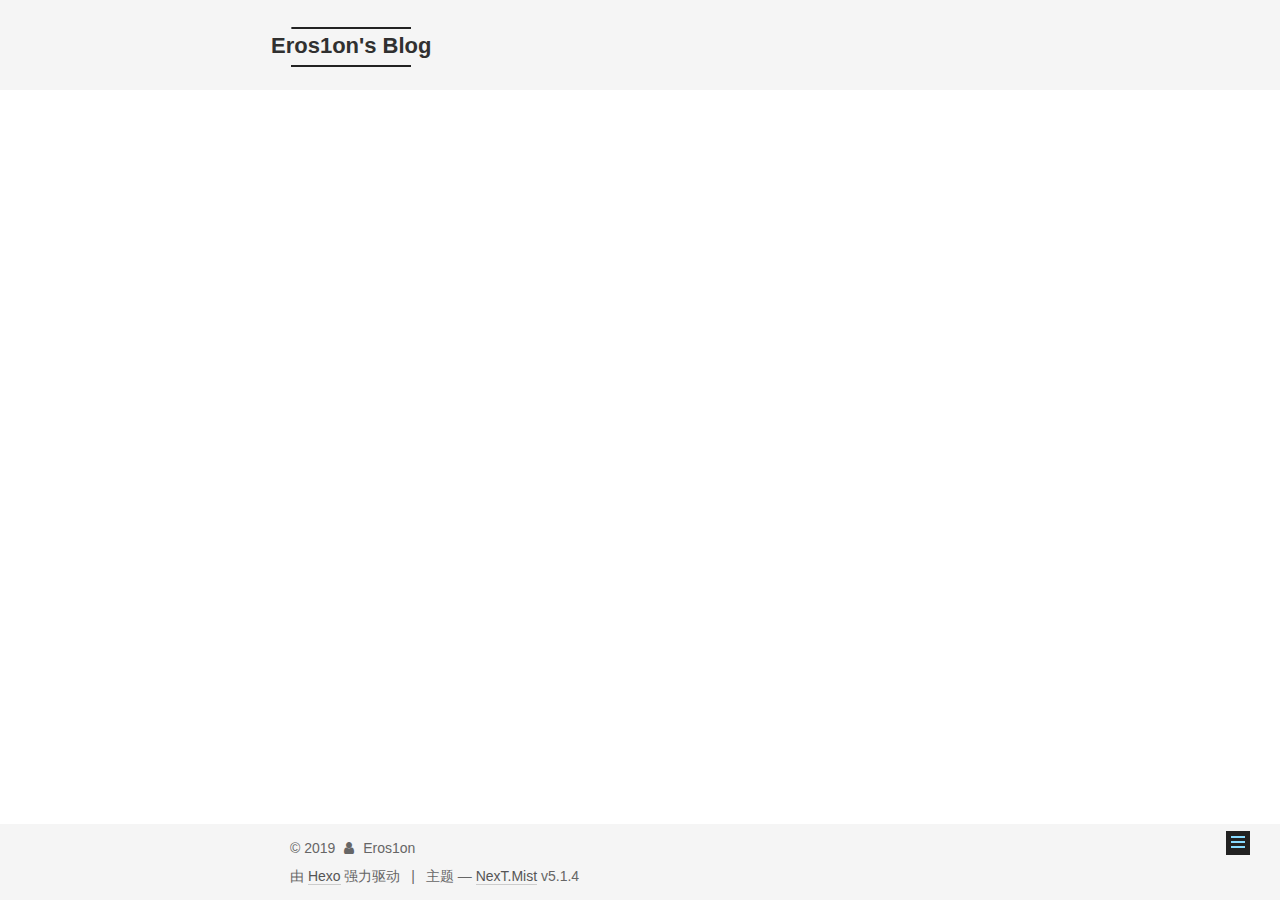
<file: 2019/06/21/From-the-beginning/index.html>
<!DOCTYPE html>



  


<html class="theme-next mist use-motion" lang="zh-Hans">
<head><meta name="generator" content="Hexo 3.9.0">
  <meta charset="UTF-8">
<meta http-equiv="X-UA-Compatible" content="IE=edge">
<meta name="viewport" content="width=device-width, initial-scale=1, maximum-scale=1">
<meta name="theme-color" content="#222">









<meta http-equiv="Cache-Control" content="no-transform">
<meta http-equiv="Cache-Control" content="no-siteapp">
















  
  
  <link href="/lib/fancybox/source/jquery.fancybox.css?v=2.1.5" rel="stylesheet" type="text/css">







<link href="/lib/font-awesome/css/font-awesome.min.css?v=4.6.2" rel="stylesheet" type="text/css">

<link href="/css/main.css?v=5.1.4" rel="stylesheet" type="text/css">


  <link rel="apple-touch-icon" sizes="180x180" href="/images/apple-touch-icon-next.png?v=5.1.4">


  <link rel="icon" type="image/png" sizes="32x32" href="/images/favicon-32x32-next.png?v=5.1.4">


  <link rel="icon" type="image/png" sizes="16x16" href="/images/favicon-16x16-next.png?v=5.1.4">


  <link rel="mask-icon" href="/images/logo.svg?v=5.1.4" color="#222">





  <meta name="keywords" content="Hexo, NexT">





  <link rel="alternate" href="/atom.xml" title="Eros1on's Blog" type="application/atom+xml">






<meta name="description" content="重新开始学习安全 ​                                    —— 2019.6.21">
<meta property="og:type" content="article">
<meta property="og:title" content="From_the_beginning">
<meta property="og:url" content="https://eros1onn.github.io/2019/06/21/From-the-beginning/index.html">
<meta property="og:site_name" content="Eros1on&#39;s Blog">
<meta property="og:description" content="重新开始学习安全 ​                                    —— 2019.6.21">
<meta property="og:locale" content="zh-Hans">
<meta property="og:updated_time" content="2019-06-21T09:20:41.016Z">
<meta name="twitter:card" content="summary">
<meta name="twitter:title" content="From_the_beginning">
<meta name="twitter:description" content="重新开始学习安全 ​                                    —— 2019.6.21">



<script type="text/javascript" id="hexo.configurations">
  var NexT = window.NexT || {};
  var CONFIG = {
    root: '/',
    scheme: 'Mist',
    version: '5.1.4',
    sidebar: {"position":"left","display":"post","offset":12,"b2t":false,"scrollpercent":false,"onmobile":false},
    fancybox: true,
    tabs: true,
    motion: {"enable":true,"async":false,"transition":{"post_block":"fadeIn","post_header":"slideDownIn","post_body":"slideDownIn","coll_header":"slideLeftIn","sidebar":"slideUpIn"}},
    duoshuo: {
      userId: '0',
      author: 'Eros1on'
    },
    algolia: {
      applicationID: '',
      apiKey: '',
      indexName: '',
      hits: {"per_page":10},
      labels: {"input_placeholder":"Search for Posts","hits_empty":"We didn't find any results for the search: ${query}","hits_stats":"${hits} results found in ${time} ms"}
    }
  };
</script>



  <link rel="canonical" href="https://eros1onn.github.io/2019/06/21/From-the-beginning/">





  <title>From_the_beginning | Eros1on's Blog</title>
  





  <script type="text/javascript">
    var _hmt = _hmt || [];
    (function() {
      var hm = document.createElement("script");
      hm.src = "https://hm.baidu.com/hm.js?cad4d5d28702c0eedda9adb0f783449d";
      var s = document.getElementsByTagName("script")[0];
      s.parentNode.insertBefore(hm, s);
    })();
  </script>




</head>

<body itemscope itemtype="http://schema.org/WebPage" lang="zh-Hans">

  
  
    
  

  <div class="container sidebar-position-left page-post-detail">
    <div class="headband"></div>

    <header id="header" class="header" itemscope itemtype="http://schema.org/WPHeader">
      <div class="header-inner"><div class="site-brand-wrapper">
  <div class="site-meta ">
    

    <div class="custom-logo-site-title">
      <a href="/" class="brand" rel="start">
        <span class="logo-line-before"><i></i></span>
        <span class="site-title">Eros1on's Blog</span>
        <span class="logo-line-after"><i></i></span>
      </a>
    </div>
      
        <p class="site-subtitle"></p>
      
  </div>

  <div class="site-nav-toggle">
    <button>
      <span class="btn-bar"></span>
      <span class="btn-bar"></span>
      <span class="btn-bar"></span>
    </button>
  </div>
</div>

<nav class="site-nav">
  

  
    <ul id="menu" class="menu">
      
        
        <li class="menu-item menu-item-home">
          <a href="/" rel="section">
            
              <i class="menu-item-icon fa fa-fw fa-home"></i> <br>
            
            首页
          </a>
        </li>
      
        
        <li class="menu-item menu-item-about">
          <a href="/about/" rel="section">
            
              <i class="menu-item-icon fa fa-fw fa-user"></i> <br>
            
            关于
          </a>
        </li>
      
        
        <li class="menu-item menu-item-tags">
          <a href="/tags/" rel="section">
            
              <i class="menu-item-icon fa fa-fw fa-tags"></i> <br>
            
            标签
          </a>
        </li>
      
        
        <li class="menu-item menu-item-categories">
          <a href="/categories/" rel="section">
            
              <i class="menu-item-icon fa fa-fw fa-th"></i> <br>
            
            分类
          </a>
        </li>
      
        
        <li class="menu-item menu-item-archives">
          <a href="/archives/" rel="section">
            
              <i class="menu-item-icon fa fa-fw fa-archive"></i> <br>
            
            归档
          </a>
        </li>
      

      
        <li class="menu-item menu-item-search">
          
            <a href="javascript:;" class="popup-trigger">
          
            
              <i class="menu-item-icon fa fa-search fa-fw"></i> <br>
            
            搜索
          </a>
        </li>
      
    </ul>
  

  
    <div class="site-search">
      
  <div class="popup search-popup local-search-popup">
  <div class="local-search-header clearfix">
    <span class="search-icon">
      <i class="fa fa-search"></i>
    </span>
    <span class="popup-btn-close">
      <i class="fa fa-times-circle"></i>
    </span>
    <div class="local-search-input-wrapper">
      <input autocomplete="off" placeholder="搜索..." spellcheck="false" type="text" id="local-search-input">
    </div>
  </div>
  <div id="local-search-result"></div>
</div>



    </div>
  
</nav>



 </div>
    </header>

    <main id="main" class="main">
      <div class="main-inner">
        <div class="content-wrap">
          <div id="content" class="content">
            

  <div id="posts" class="posts-expand">
    

  

  
  
  

  <article class="post post-type-normal" itemscope itemtype="http://schema.org/Article">
  
  
  
  <div class="post-block">
    <link itemprop="mainEntityOfPage" href="https://eros1onn.github.io/2019/06/21/From-the-beginning/">

    <span hidden itemprop="author" itemscope itemtype="http://schema.org/Person">
      <meta itemprop="name" content="Eros1on">
      <meta itemprop="description" content>
      <meta itemprop="image" content="/images/avatar.png">
    </span>

    <span hidden itemprop="publisher" itemscope itemtype="http://schema.org/Organization">
      <meta itemprop="name" content="Eros1on's Blog">
    </span>

    
      <header class="post-header">

        
        
          <h1 class="post-title" itemprop="name headline">From_the_beginning</h1>
        

        <div class="post-meta">
          <span class="post-time">
            
              <span class="post-meta-item-icon">
                <i class="fa fa-calendar-o"></i>
              </span>
              
                <span class="post-meta-item-text">发表于</span>
              
              <time title="创建于" itemprop="dateCreated datePublished" datetime="2019-06-21T17:19:51+08:00">
                2019-06-21
              </time>
            

            

            
          </span>

          

          
            
          

          
          

          

          

          

        </div>
      </header>
    

    
    
    
    <div class="post-body" itemprop="articleBody">

      
      

      
        <p>重新开始学习安全</p>
<p>​                                    —— 2019.6.21</p>

      
    </div>
    
    
    

    

    

    

    <footer class="post-footer">
      

      
      
      

      

      
      
    </footer>
  </div>
  
  
  
  </article>



    <div class="post-spread">
      
    </div>
  </div>


          </div>
          


          

  



        </div>
        
          
  
  <div class="sidebar-toggle">
    <div class="sidebar-toggle-line-wrap">
      <span class="sidebar-toggle-line sidebar-toggle-line-first"></span>
      <span class="sidebar-toggle-line sidebar-toggle-line-middle"></span>
      <span class="sidebar-toggle-line sidebar-toggle-line-last"></span>
    </div>
  </div>

  <aside id="sidebar" class="sidebar">
    
    <div class="sidebar-inner">

      

      

      <section class="site-overview-wrap sidebar-panel sidebar-panel-active">
        <div class="site-overview">
          <div class="site-author motion-element" itemprop="author" itemscope itemtype="http://schema.org/Person">
            
              <img class="site-author-image" itemprop="image" src="/images/avatar.png" alt="Eros1on">
            
              <p class="site-author-name" itemprop="name">Eros1on</p>
              <p class="site-description motion-element" itemprop="description">谁最牛比谁最火，除了宇哥就是我</p>
          </div>

          <nav class="site-state motion-element">

            
              <div class="site-state-item site-state-posts">
              
                <a href="/archives/">
              
                  <span class="site-state-item-count">1</span>
                  <span class="site-state-item-name">日志</span>
                </a>
              </div>
            

            

            

          </nav>

          
            <div class="feed-link motion-element">
              <a href="/atom.xml" rel="alternate">
                <i class="fa fa-rss"></i>
                RSS
              </a>
            </div>
          

          

          
          

          
          
            <div class="links-of-blogroll motion-element links-of-blogroll-block">
              <div class="links-of-blogroll-title">
                <i class="fa  fa-fw fa-link"></i>
                Links
              </div>
              <ul class="links-of-blogroll-list">
                
                  <li class="links-of-blogroll-item">
                    <a href="http://www.ichunqiu.com/" title="i春秋" target="_blank">i春秋</a>
                  </li>
                
                  <li class="links-of-blogroll-item">
                    <a href="https://www.freebuf.com/" title="Freebuff" target="_blank">Freebuff</a>
                  </li>
                
                  <li class="links-of-blogroll-item">
                    <a href="https://www.anquanke.com/" title="安全客" target="_blank">安全客</a>
                  </li>
                
                  <li class="links-of-blogroll-item">
                    <a href="https://ti.qianxin.com/" title="奇安信威胁情报中心" target="_blank">奇安信威胁情报中心</a>
                  </li>
                
                  <li class="links-of-blogroll-item">
                    <a href="https://www.anquanquan.info/" title="安全圈info" target="_blank">安全圈info</a>
                  </li>
                
              </ul>
            </div>
          

          

        </div>
      </section>

      

      

    </div>
  </aside>


        
      </div>
    </main>

    <footer id="footer" class="footer">
      <div class="footer-inner">
        <div class="copyright">&copy; <span itemprop="copyrightYear">2019</span>
  <span class="with-love">
    <i class="fa fa-user"></i>
  </span>
  <span class="author" itemprop="copyrightHolder">Eros1on</span>

  
</div>


  <div class="powered-by">由 <a class="theme-link" target="_blank" href="https://hexo.io">Hexo</a> 强力驱动</div>



  <span class="post-meta-divider">|</span>



  <div class="theme-info">主题 &mdash; <a class="theme-link" target="_blank" href="https://github.com/iissnan/hexo-theme-next">NexT.Mist</a> v5.1.4</div>




        







        
      </div>
    </footer>

    
      <div class="back-to-top">
        <i class="fa fa-arrow-up"></i>
        
      </div>
    

    

  </div>

  

<script type="text/javascript">
  if (Object.prototype.toString.call(window.Promise) !== '[object Function]') {
    window.Promise = null;
  }
</script>









  












  
  
    <script type="text/javascript" src="/lib/jquery/index.js?v=2.1.3"></script>
  

  
  
    <script type="text/javascript" src="/lib/fastclick/lib/fastclick.min.js?v=1.0.6"></script>
  

  
  
    <script type="text/javascript" src="/lib/jquery_lazyload/jquery.lazyload.js?v=1.9.7"></script>
  

  
  
    <script type="text/javascript" src="/lib/velocity/velocity.min.js?v=1.2.1"></script>
  

  
  
    <script type="text/javascript" src="/lib/velocity/velocity.ui.min.js?v=1.2.1"></script>
  

  
  
    <script type="text/javascript" src="/lib/fancybox/source/jquery.fancybox.pack.js?v=2.1.5"></script>
  


  


  <script type="text/javascript" src="/js/src/utils.js?v=5.1.4"></script>

  <script type="text/javascript" src="/js/src/motion.js?v=5.1.4"></script>



  
  

  
  <script type="text/javascript" src="/js/src/scrollspy.js?v=5.1.4"></script>
<script type="text/javascript" src="/js/src/post-details.js?v=5.1.4"></script>



  


  <script type="text/javascript" src="/js/src/bootstrap.js?v=5.1.4"></script>



  


  




	





  





  












  

  <script type="text/javascript">
    // Popup Window;
    var isfetched = false;
    var isXml = true;
    // Search DB path;
    var search_path = "search.xml";
    if (search_path.length === 0) {
      search_path = "search.xml";
    } else if (/json$/i.test(search_path)) {
      isXml = false;
    }
    var path = "/" + search_path;
    // monitor main search box;

    var onPopupClose = function (e) {
      $('.popup').hide();
      $('#local-search-input').val('');
      $('.search-result-list').remove();
      $('#no-result').remove();
      $(".local-search-pop-overlay").remove();
      $('body').css('overflow', '');
    }

    function proceedsearch() {
      $("body")
        .append('<div class="search-popup-overlay local-search-pop-overlay"></div>')
        .css('overflow', 'hidden');
      $('.search-popup-overlay').click(onPopupClose);
      $('.popup').toggle();
      var $localSearchInput = $('#local-search-input');
      $localSearchInput.attr("autocapitalize", "none");
      $localSearchInput.attr("autocorrect", "off");
      $localSearchInput.focus();
    }

    // search function;
    var searchFunc = function(path, search_id, content_id) {
      'use strict';

      // start loading animation
      $("body")
        .append('<div class="search-popup-overlay local-search-pop-overlay">' +
          '<div id="search-loading-icon">' +
          '<i class="fa fa-spinner fa-pulse fa-5x fa-fw"></i>' +
          '</div>' +
          '</div>')
        .css('overflow', 'hidden');
      $("#search-loading-icon").css('margin', '20% auto 0 auto').css('text-align', 'center');

      $.ajax({
        url: path,
        dataType: isXml ? "xml" : "json",
        async: true,
        success: function(res) {
          // get the contents from search data
          isfetched = true;
          $('.popup').detach().appendTo('.header-inner');
          var datas = isXml ? $("entry", res).map(function() {
            return {
              title: $("title", this).text(),
              content: $("content",this).text(),
              url: $("url" , this).text()
            };
          }).get() : res;
          var input = document.getElementById(search_id);
          var resultContent = document.getElementById(content_id);
          var inputEventFunction = function() {
            var searchText = input.value.trim().toLowerCase();
            var keywords = searchText.split(/[\s\-]+/);
            if (keywords.length > 1) {
              keywords.push(searchText);
            }
            var resultItems = [];
            if (searchText.length > 0) {
              // perform local searching
              datas.forEach(function(data) {
                var isMatch = false;
                var hitCount = 0;
                var searchTextCount = 0;
                var title = data.title.trim();
                var titleInLowerCase = title.toLowerCase();
                var content = data.content.trim().replace(/<[^>]+>/g,"");
                var contentInLowerCase = content.toLowerCase();
                var articleUrl = decodeURIComponent(data.url);
                var indexOfTitle = [];
                var indexOfContent = [];
                // only match articles with not empty titles
                if(title != '') {
                  keywords.forEach(function(keyword) {
                    function getIndexByWord(word, text, caseSensitive) {
                      var wordLen = word.length;
                      if (wordLen === 0) {
                        return [];
                      }
                      var startPosition = 0, position = [], index = [];
                      if (!caseSensitive) {
                        text = text.toLowerCase();
                        word = word.toLowerCase();
                      }
                      while ((position = text.indexOf(word, startPosition)) > -1) {
                        index.push({position: position, word: word});
                        startPosition = position + wordLen;
                      }
                      return index;
                    }

                    indexOfTitle = indexOfTitle.concat(getIndexByWord(keyword, titleInLowerCase, false));
                    indexOfContent = indexOfContent.concat(getIndexByWord(keyword, contentInLowerCase, false));
                  });
                  if (indexOfTitle.length > 0 || indexOfContent.length > 0) {
                    isMatch = true;
                    hitCount = indexOfTitle.length + indexOfContent.length;
                  }
                }

                // show search results

                if (isMatch) {
                  // sort index by position of keyword

                  [indexOfTitle, indexOfContent].forEach(function (index) {
                    index.sort(function (itemLeft, itemRight) {
                      if (itemRight.position !== itemLeft.position) {
                        return itemRight.position - itemLeft.position;
                      } else {
                        return itemLeft.word.length - itemRight.word.length;
                      }
                    });
                  });

                  // merge hits into slices

                  function mergeIntoSlice(text, start, end, index) {
                    var item = index[index.length - 1];
                    var position = item.position;
                    var word = item.word;
                    var hits = [];
                    var searchTextCountInSlice = 0;
                    while (position + word.length <= end && index.length != 0) {
                      if (word === searchText) {
                        searchTextCountInSlice++;
                      }
                      hits.push({position: position, length: word.length});
                      var wordEnd = position + word.length;

                      // move to next position of hit

                      index.pop();
                      while (index.length != 0) {
                        item = index[index.length - 1];
                        position = item.position;
                        word = item.word;
                        if (wordEnd > position) {
                          index.pop();
                        } else {
                          break;
                        }
                      }
                    }
                    searchTextCount += searchTextCountInSlice;
                    return {
                      hits: hits,
                      start: start,
                      end: end,
                      searchTextCount: searchTextCountInSlice
                    };
                  }

                  var slicesOfTitle = [];
                  if (indexOfTitle.length != 0) {
                    slicesOfTitle.push(mergeIntoSlice(title, 0, title.length, indexOfTitle));
                  }

                  var slicesOfContent = [];
                  while (indexOfContent.length != 0) {
                    var item = indexOfContent[indexOfContent.length - 1];
                    var position = item.position;
                    var word = item.word;
                    // cut out 100 characters
                    var start = position - 20;
                    var end = position + 80;
                    if(start < 0){
                      start = 0;
                    }
                    if (end < position + word.length) {
                      end = position + word.length;
                    }
                    if(end > content.length){
                      end = content.length;
                    }
                    slicesOfContent.push(mergeIntoSlice(content, start, end, indexOfContent));
                  }

                  // sort slices in content by search text's count and hits' count

                  slicesOfContent.sort(function (sliceLeft, sliceRight) {
                    if (sliceLeft.searchTextCount !== sliceRight.searchTextCount) {
                      return sliceRight.searchTextCount - sliceLeft.searchTextCount;
                    } else if (sliceLeft.hits.length !== sliceRight.hits.length) {
                      return sliceRight.hits.length - sliceLeft.hits.length;
                    } else {
                      return sliceLeft.start - sliceRight.start;
                    }
                  });

                  // select top N slices in content

                  var upperBound = parseInt('1');
                  if (upperBound >= 0) {
                    slicesOfContent = slicesOfContent.slice(0, upperBound);
                  }

                  // highlight title and content

                  function highlightKeyword(text, slice) {
                    var result = '';
                    var prevEnd = slice.start;
                    slice.hits.forEach(function (hit) {
                      result += text.substring(prevEnd, hit.position);
                      var end = hit.position + hit.length;
                      result += '<b class="search-keyword">' + text.substring(hit.position, end) + '</b>';
                      prevEnd = end;
                    });
                    result += text.substring(prevEnd, slice.end);
                    return result;
                  }

                  var resultItem = '';

                  if (slicesOfTitle.length != 0) {
                    resultItem += "<li><a href='" + articleUrl + "' class='search-result-title'>" + highlightKeyword(title, slicesOfTitle[0]) + "</a>";
                  } else {
                    resultItem += "<li><a href='" + articleUrl + "' class='search-result-title'>" + title + "</a>";
                  }

                  slicesOfContent.forEach(function (slice) {
                    resultItem += "<a href='" + articleUrl + "'>" +
                      "<p class=\"search-result\">" + highlightKeyword(content, slice) +
                      "...</p>" + "</a>";
                  });

                  resultItem += "</li>";
                  resultItems.push({
                    item: resultItem,
                    searchTextCount: searchTextCount,
                    hitCount: hitCount,
                    id: resultItems.length
                  });
                }
              })
            };
            if (keywords.length === 1 && keywords[0] === "") {
              resultContent.innerHTML = '<div id="no-result"><i class="fa fa-search fa-5x" /></div>'
            } else if (resultItems.length === 0) {
              resultContent.innerHTML = '<div id="no-result"><i class="fa fa-frown-o fa-5x" /></div>'
            } else {
              resultItems.sort(function (resultLeft, resultRight) {
                if (resultLeft.searchTextCount !== resultRight.searchTextCount) {
                  return resultRight.searchTextCount - resultLeft.searchTextCount;
                } else if (resultLeft.hitCount !== resultRight.hitCount) {
                  return resultRight.hitCount - resultLeft.hitCount;
                } else {
                  return resultRight.id - resultLeft.id;
                }
              });
              var searchResultList = '<ul class=\"search-result-list\">';
              resultItems.forEach(function (result) {
                searchResultList += result.item;
              })
              searchResultList += "</ul>";
              resultContent.innerHTML = searchResultList;
            }
          }

          if ('auto' === 'auto') {
            input.addEventListener('input', inputEventFunction);
          } else {
            $('.search-icon').click(inputEventFunction);
            input.addEventListener('keypress', function (event) {
              if (event.keyCode === 13) {
                inputEventFunction();
              }
            });
          }

          // remove loading animation
          $(".local-search-pop-overlay").remove();
          $('body').css('overflow', '');

          proceedsearch();
        }
      });
    }

    // handle and trigger popup window;
    $('.popup-trigger').click(function(e) {
      e.stopPropagation();
      if (isfetched === false) {
        searchFunc(path, 'local-search-input', 'local-search-result');
      } else {
        proceedsearch();
      };
    });

    $('.popup-btn-close').click(onPopupClose);
    $('.popup').click(function(e){
      e.stopPropagation();
    });
    $(document).on('keyup', function (event) {
      var shouldDismissSearchPopup = event.which === 27 &&
        $('.search-popup').is(':visible');
      if (shouldDismissSearchPopup) {
        onPopupClose();
      }
    });
  </script>





  

  

  

  
  

  

  

  

</body>
</html>
</file>
<file: css/main.css>
/* normalize.css v3.0.2 | MIT License | git.io/normalize */
html {
  font-family: sans-serif; /* 1 */
  -ms-text-size-adjust: 100%; /* 2 */
  -webkit-text-size-adjust: 100%; /* 2 */
}
body {
  margin: 0;
}
article,
aside,
details,
figcaption,
figure,
footer,
header,
hgroup,
main,
menu,
nav,
section,
summary {
  display: block;
}
audio,
canvas,
progress,
video {
  display: inline-block; /* 1 */
  vertical-align: baseline; /* 2 */
}
audio:not([controls]) {
  display: none;
  height: 0;
}
[hidden],
template {
  display: none;
}
a {
  background-color: transparent;
}
a:active,
a:hover {
  outline: 0;
}
abbr[title] {
  border-bottom: 1px dotted;
}
b,
strong {
  font-weight: bold;
}
dfn {
  font-style: italic;
}
h1 {
  font-size: 2em;
  margin: 0.67em 0;
}
mark {
  background: #ff0;
  color: #000;
}
small {
  font-size: 80%;
}
sub,
sup {
  font-size: 75%;
  line-height: 0;
  position: relative;
  vertical-align: baseline;
}
sup {
  top: -0.5em;
}
sub {
  bottom: -0.25em;
}
img {
  border: 0;
}
svg:not(:root) {
  overflow: hidden;
}
figure {
  margin: 1em 40px;
}
hr {
  -moz-box-sizing: content-box;
  box-sizing: content-box;
  height: 0;
}
pre {
  overflow: auto;
}
code,
kbd,
pre,
samp {
  font-family: monospace, monospace;
  font-size: 1em;
}
button,
input,
optgroup,
select,
textarea {
  color: inherit; /* 1 */
  font: inherit; /* 2 */
  margin: 0; /* 3 */
}
button {
  overflow: visible;
}
button,
select {
  text-transform: none;
}
button,
html input[type="button"],
input[type="reset"],
input[type="submit"] {
  -webkit-appearance: button; /* 2 */
  cursor: pointer; /* 3 */
}
button[disabled],
html input[disabled] {
  cursor: default;
}
button::-moz-focus-inner,
input::-moz-focus-inner {
  border: 0;
  padding: 0;
}
input {
  line-height: normal;
}
input[type="checkbox"],
input[type="radio"] {
  box-sizing: border-box; /* 1 */
  padding: 0; /* 2 */
}
input[type="number"]::-webkit-inner-spin-button,
input[type="number"]::-webkit-outer-spin-button {
  height: auto;
}
input[type="search"] {
  -webkit-appearance: textfield; /* 1 */
  -moz-box-sizing: content-box;
  -webkit-box-sizing: content-box; /* 2 */
  box-sizing: content-box;
}
input[type="search"]::-webkit-search-cancel-button,
input[type="search"]::-webkit-search-decoration {
  -webkit-appearance: none;
}
fieldset {
  border: 1px solid #c0c0c0;
  margin: 0 2px;
  padding: 0.35em 0.625em 0.75em;
}
legend {
  border: 0; /* 1 */
  padding: 0; /* 2 */
}
textarea {
  overflow: auto;
}
optgroup {
  font-weight: bold;
}
table {
  border-collapse: collapse;
  border-spacing: 0;
}
td,
th {
  padding: 0;
}
::selection {
  background: #262a30;
  color: #fff;
}
body {
  position: relative;
  font-family: 'Lato', "PingFang SC", "Microsoft YaHei", sans-serif;
  font-size: 14px;
  line-height: 2;
  color: #555;
  background: #fff;
}
@media (max-width: 767px) {
  body {
    padding-right: 0 !important;
  }
}
@media (min-width: 768px) and (max-width: 991px) {
  body {
    padding-right: 0 !important;
  }
}
@media (min-width: 1600px) {
  body {
    font-size: 16px;
  }
}
h1,
h2,
h3,
h4,
h5,
h6 {
  margin: 0;
  padding: 0;
  font-weight: bold;
  line-height: 1.5;
  font-family: 'Lato', "PingFang SC", "Microsoft YaHei", sans-serif;
}
h2,
h3,
h4,
h5,
h6 {
  margin: 20px 0 15px;
}
h1 {
  font-size: 24px;
}
@media (max-width: 767px) {
  h1 {
    font-size: 20px;
  }
}
h2 {
  font-size: 22px;
}
@media (max-width: 767px) {
  h2 {
    font-size: 18px;
  }
}
h3 {
  font-size: 20px;
}
@media (max-width: 767px) {
  h3 {
    font-size: 16px;
  }
}
h4 {
  font-size: 18px;
}
@media (max-width: 767px) {
  h4 {
    font-size: 14px;
  }
}
h5 {
  font-size: 16px;
}
@media (max-width: 767px) {
  h5 {
    font-size: 12px;
  }
}
h6 {
  font-size: 14px;
}
@media (max-width: 767px) {
  h6 {
    font-size: 10px;
  }
}
p {
  margin: 0 0 20px 0;
}
a {
  color: #555;
  text-decoration: none;
  outline: none;
  border-bottom: 1px solid #999;
  word-wrap: break-word;
}
a:hover {
  color: #222;
  border-bottom-color: #222;
}
blockquote {
  margin: 0;
  padding: 0;
}
img {
  display: block;
  margin: auto;
  max-width: 100%;
  height: auto;
}
hr {
  margin: 40px 0;
  height: 3px;
  border: none;
  background-color: #ddd;
  background-image: repeating-linear-gradient(-45deg, #fff, #fff 4px, transparent 4px, transparent 8px);
}
blockquote {
  padding: 0 15px;
  color: #666;
  border-left: 4px solid #ddd;
}
blockquote cite::before {
  content: "-";
  padding: 0 5px;
}
dt {
  font-weight: 700;
}
dd {
  margin: 0;
  padding: 0;
}
kbd {
  border: 1px solid #ccc;
  border-radius: 0.2em;
  box-shadow: 0.1em 0.1em 0.2em rgba(0,0,0,0.1);
  background-color: #f9f9f9;
  font-family: inherit;
  background-image: -webkit-linear-gradient(top, #eee, #fff, #eee);
  padding: 0.1em 0.3em;
  white-space: nowrap;
}
.text-left {
  text-align: left;
}
.text-center {
  text-align: center;
}
.text-right {
  text-align: right;
}
.text-justify {
  text-align: justify;
}
.text-nowrap {
  white-space: nowrap;
}
.text-lowercase {
  text-transform: lowercase;
}
.text-uppercase {
  text-transform: uppercase;
}
.text-capitalize {
  text-transform: capitalize;
}
.center-block {
  display: block;
  margin-left: auto;
  margin-right: auto;
}
.clearfix:before,
.clearfix:after {
  content: " ";
  display: table;
}
.clearfix:after {
  clear: both;
}
.pullquote {
  width: 45%;
}
.pullquote.left {
  float: left;
  margin-left: 5px;
  margin-right: 10px;
}
.pullquote.right {
  float: right;
  margin-left: 10px;
  margin-right: 5px;
}
.affix.affix.affix {
  position: fixed;
}
.translation {
  margin-top: -20px;
  font-size: 14px;
  color: #999;
}
.scrollbar-measure {
  width: 100px;
  height: 100px;
  overflow: scroll;
  position: absolute;
  top: -9999px;
}
.use-motion .motion-element {
  opacity: 0;
}
table {
  margin: 20px 0;
  width: 100%;
  border-collapse: collapse;
  border-spacing: 0;
  border: 1px solid #ddd;
  font-size: 14px;
  table-layout: fixed;
  word-wrap: break-all;
}
table>tbody>tr:nth-of-type(odd) {
  background-color: #f9f9f9;
}
table>tbody>tr:hover {
  background-color: #f5f5f5;
}
caption,
th,
td {
  padding: 8px;
  text-align: left;
  vertical-align: middle;
  font-weight: normal;
}
th,
td {
  border-bottom: 3px solid #ddd;
  border-right: 1px solid #eee;
}
th {
  padding-bottom: 10px;
  font-weight: 700;
}
td {
  border-bottom-width: 1px;
}
html,
body {
  height: 100%;
}
.container {
  position: relative;
  min-height: 100%;
}
.header-inner {
  margin: 0 auto;
  padding: 100px 0 70px;
  width: 700px;
}
@media (min-width: 1600px) {
  .container .header-inner {
    width: 900px;
  }
}
.main {
  padding-bottom: 150px;
}
.main-inner {
  margin: 0 auto;
  width: 700px;
}
@media (min-width: 1600px) {
  .container .main-inner {
    width: 900px;
  }
}
.footer {
  position: absolute;
  left: 0;
  bottom: 0;
  width: 100%;
  min-height: 50px;
}
.footer-inner {
  box-sizing: border-box;
  margin: 20px auto;
  width: 700px;
}
@media (min-width: 1600px) {
  .container .footer-inner {
    width: 900px;
  }
}
pre,
.highlight {
  overflow: auto;
  margin: 20px 0;
  padding: 0;
  font-size: 13px;
  color: #4d4d4c;
  background: #f7f7f7;
  line-height: 1.6;
}
pre,
code {
  font-family: consolas, Menlo, "PingFang SC", "Microsoft YaHei", monospace;
}
code {
  padding: 2px 4px;
  word-wrap: break-word;
  color: #555;
  background: #eee;
  border-radius: 3px;
  font-size: 13px;
}
pre {
  padding: 10px;
}
pre code {
  padding: 0;
  color: #4d4d4c;
  background: none;
  text-shadow: none;
}
.highlight {
  border-radius: 1px;
}
.highlight pre {
  border: none;
  margin: 0;
  padding: 10px 0;
}
.highlight table {
  margin: 0;
  width: auto;
  border: none;
}
.highlight td {
  border: none;
  padding: 0;
}
.highlight figcaption {
  font-size: 1em;
  color: #4d4d4c;
  line-height: 1em;
  margin-bottom: 1em;
}
.highlight figcaption:before,
.highlight figcaption:after {
  content: " ";
  display: table;
}
.highlight figcaption:after {
  clear: both;
}
.highlight figcaption a {
  float: right;
  color: #4d4d4c;
}
.highlight figcaption a:hover {
  border-bottom-color: #4d4d4c;
}
.highlight .gutter pre {
  padding-left: 10px;
  padding-right: 10px;
  color: #869194;
  text-align: right;
  background-color: #eff2f3;
}
.highlight .code pre {
  width: 100%;
  padding-left: 10px;
  padding-right: 10px;
  background-color: #f7f7f7;
}
.highlight .line {
  height: 20px;
}
.gutter {
  -webkit-user-select: none;
  -moz-user-select: none;
  -ms-user-select: none;
  user-select: none;
}
.gist table {
  width: auto;
}
.gist table td {
  border: none;
}
pre .deletion {
  background: #fdd;
}
pre .addition {
  background: #dfd;
}
pre .meta {
  color: #8959a8;
}
pre .comment {
  color: #8e908c;
}
pre .variable,
pre .attribute,
pre .tag,
pre .regexp,
pre .ruby .constant,
pre .xml .tag .title,
pre .xml .pi,
pre .xml .doctype,
pre .html .doctype,
pre .css .id,
pre .css .class,
pre .css .pseudo {
  color: #c82829;
}
pre .number,
pre .preprocessor,
pre .built_in,
pre .literal,
pre .params,
pre .constant,
pre .command {
  color: #f5871f;
}
pre .ruby .class .title,
pre .css .rules .attribute,
pre .string,
pre .value,
pre .inheritance,
pre .header,
pre .ruby .symbol,
pre .xml .cdata,
pre .special,
pre .number,
pre .formula {
  color: #718c00;
}
pre .title,
pre .css .hexcolor {
  color: #3e999f;
}
pre .function,
pre .python .decorator,
pre .python .title,
pre .ruby .function .title,
pre .ruby .title .keyword,
pre .perl .sub,
pre .javascript .title,
pre .coffeescript .title {
  color: #4271ae;
}
pre .keyword,
pre .javascript .function {
  color: #8959a8;
}
.full-image.full-image.full-image.full-image {
  border: none;
  max-width: 100%;
  width: auto;
  margin: 20px auto 25px;
}
@media (min-width: 992px) {
  .full-image.full-image.full-image.full-image {
    max-width: none;
    width: 110%;
    margin: 25px -5%;
  }
}
.blockquote-center,
.page-home .post-type-quote blockquote,
.page-post-detail .post-type-quote blockquote {
  position: relative;
  margin: 40px 0;
  padding: 0;
  border-left: none;
  text-align: center;
}
.blockquote-center::before,
.page-home .post-type-quote blockquote::before,
.page-post-detail .post-type-quote blockquote::before,
.blockquote-center::after,
.page-home .post-type-quote blockquote::after,
.page-post-detail .post-type-quote blockquote::after {
  position: absolute;
  content: ' ';
  display: block;
  width: 100%;
  height: 24px;
  opacity: 0.2;
  background-repeat: no-repeat;
  background-position: 0 -6px;
  background-size: 22px 22px;
}
.blockquote-center::before,
.page-home .post-type-quote blockquote::before,
.page-post-detail .post-type-quote blockquote::before {
  top: -20px;
  background-image: url("../images/quote-l.svg");
  border-top: 1px solid #ccc;
}
.blockquote-center::after,
.page-home .post-type-quote blockquote::after,
.page-post-detail .post-type-quote blockquote::after {
  bottom: -20px;
  background-image: url("../images/quote-r.svg");
  border-bottom: 1px solid #ccc;
  background-position: 100% 8px;
}
.blockquote-center p,
.page-home .post-type-quote blockquote p,
.page-post-detail .post-type-quote blockquote p,
.blockquote-center div,
.page-home .post-type-quote blockquote div,
.page-post-detail .post-type-quote blockquote div {
  text-align: center;
}
.post .post-body .group-picture img {
  box-sizing: border-box;
  padding: 0 3px;
  border: none;
}
.post .group-picture-row {
  overflow: hidden;
  margin-top: 6px;
}
.post .group-picture-row:first-child {
  margin-top: 0;
}
.post .group-picture-column {
  float: left;
}
.page-post-detail .post-body .group-picture-column {
  float: none;
  margin-top: 10px;
  width: auto !important;
}
.page-post-detail .post-body .group-picture-column img {
  margin: 0 auto;
}
.page-archive .group-picture-container {
  overflow: hidden;
}
.page-archive .group-picture-row {
  float: left;
}
.page-archive .group-picture-row:first-child {
  margin-top: 6px;
}
.page-archive .group-picture-column {
  max-width: 150px;
  max-height: 150px;
}
.post-body .note {
  position: relative;
  padding: 15px;
  margin-bottom: 20px;
  border: 1px solid #eee;
  border-left-width: 5px;
  border-radius: 3px;
}
.post-body .note h2,
.post-body .note h3,
.post-body .note h4,
.post-body .note h5,
.post-body .note h6 {
  margin-top: 0;
  margin-bottom: 0;
  border-bottom: initial;
  padding-top: 0 !important;
}
.post-body .note p:first-child,
.post-body .note ul:first-child,
.post-body .note ol:first-child,
.post-body .note table:first-child,
.post-body .note pre:first-child,
.post-body .note blockquote:first-child {
  margin-top: 0;
}
.post-body .note p:last-child,
.post-body .note ul:last-child,
.post-body .note ol:last-child,
.post-body .note table:last-child,
.post-body .note pre:last-child,
.post-body .note blockquote:last-child {
  margin-bottom: 0;
}
.post-body .note.default {
  border-left-color: #777;
}
.post-body .note.default h2,
.post-body .note.default h3,
.post-body .note.default h4,
.post-body .note.default h5,
.post-body .note.default h6 {
  color: #777;
}
.post-body .note.primary {
  border-left-color: #6f42c1;
}
.post-body .note.primary h2,
.post-body .note.primary h3,
.post-body .note.primary h4,
.post-body .note.primary h5,
.post-body .note.primary h6 {
  color: #6f42c1;
}
.post-body .note.info {
  border-left-color: #428bca;
}
.post-body .note.info h2,
.post-body .note.info h3,
.post-body .note.info h4,
.post-body .note.info h5,
.post-body .note.info h6 {
  color: #428bca;
}
.post-body .note.success {
  border-left-color: #5cb85c;
}
.post-body .note.success h2,
.post-body .note.success h3,
.post-body .note.success h4,
.post-body .note.success h5,
.post-body .note.success h6 {
  color: #5cb85c;
}
.post-body .note.warning {
  border-left-color: #f0ad4e;
}
.post-body .note.warning h2,
.post-body .note.warning h3,
.post-body .note.warning h4,
.post-body .note.warning h5,
.post-body .note.warning h6 {
  color: #f0ad4e;
}
.post-body .note.danger {
  border-left-color: #d9534f;
}
.post-body .note.danger h2,
.post-body .note.danger h3,
.post-body .note.danger h4,
.post-body .note.danger h5,
.post-body .note.danger h6 {
  color: #d9534f;
}
.post-body .label {
  display: inline;
  padding: 0 2px;
  white-space: nowrap;
}
.post-body .label.default {
  background-color: #f0f0f0;
}
.post-body .label.primary {
  background-color: #efe6f7;
}
.post-body .label.info {
  background-color: #e5f2f8;
}
.post-body .label.success {
  background-color: #e7f4e9;
}
.post-body .label.warning {
  background-color: #fcf6e1;
}
.post-body .label.danger {
  background-color: #fae8eb;
}
.post-body .tabs {
  position: relative;
  display: block;
  margin-bottom: 20px;
  padding-top: 10px;
}
.post-body .tabs ul.nav-tabs {
  margin: 0;
  padding: 0;
  display: flex;
  margin-bottom: -1px;
}
@media (max-width: 413px) {
  .post-body .tabs ul.nav-tabs {
    display: block;
    margin-bottom: 5px;
  }
}
.post-body .tabs ul.nav-tabs li.tab {
  list-style-type: none !important;
  margin: 0 0.25em 0 0;
  border-top: 3px solid transparent;
  border-left: 1px solid transparent;
  border-right: 1px solid transparent;
}
@media (max-width: 413px) {
  .post-body .tabs ul.nav-tabs li.tab {
    margin: initial;
    border-top: 1px solid transparent;
    border-left: 3px solid transparent;
    border-right: 1px solid transparent;
    border-bottom: 1px solid transparent;
  }
}
.post-body .tabs ul.nav-tabs li.tab a {
  outline: 0;
  border-bottom: initial;
  display: block;
  line-height: 1.8em;
  padding: 0.25em 0.75em;
  transition-duration: 0.2s;
  transition-timing-function: ease-out;
  transition-delay: 0s;
}
.post-body .tabs ul.nav-tabs li.tab a i {
  width: 1.285714285714286em;
}
.post-body .tabs ul.nav-tabs li.tab.active {
  border-top: 3px solid #fc6423;
  border-left: 1px solid #ddd;
  border-right: 1px solid #ddd;
  background-color: #fff;
}
@media (max-width: 413px) {
  .post-body .tabs ul.nav-tabs li.tab.active {
    border-top: 1px solid #ddd;
    border-left: 3px solid #fc6423;
    border-right: 1px solid #ddd;
    border-bottom: 1px solid #ddd;
  }
}
.post-body .tabs ul.nav-tabs li.tab.active a {
  cursor: default;
  color: #555;
}
.post-body .tabs .tab-content {
  background-color: #fff;
}
.post-body .tabs .tab-content .tab-pane {
  border: 1px solid #ddd;
  padding: 20px 20px 0 20px;
}
.post-body .tabs .tab-content .tab-pane:not(.active) {
  display: none !important;
}
.post-body .tabs .tab-content .tab-pane.active {
  display: block !important;
}
.btn {
  display: inline-block;
  padding: 0 20px;
  font-size: 14px;
  color: #555;
  background: transparent;
  border: 2px solid #222;
  text-decoration: none;
  border-radius: 0;
  transition-property: background-color;
  transition-duration: 0.2s;
  transition-timing-function: ease-in-out;
  transition-delay: 0s;
  line-height: 2;
}
.btn:hover {
  border-color: #222;
  color: #222;
  background: #fff;
}
.btn +.btn {
  margin: 0 0 8px 8px;
}
.btn .fa-fw {
  width: 1.285714285714286em;
  text-align: left;
}
.btn-bar {
  display: block;
  width: 22px;
  height: 2px;
  background: #555;
  border-radius: 1px;
}
.btn-bar+.btn-bar {
  margin-top: 4px;
}
.pagination {
  margin: 120px 0 40px;
  text-align: center;
  border-top: 1px solid #eee;
}
.page-number-basic,
.pagination .prev,
.pagination .next,
.pagination .page-number,
.pagination .space {
  display: inline-block;
  position: relative;
  top: -1px;
  margin: 0 10px;
  padding: 0 11px;
}
@media (max-width: 767px) {
  .page-number-basic,
  .pagination .prev,
  .pagination .next,
  .pagination .page-number,
  .pagination .space {
    margin: 0 5px;
  }
}
.pagination .prev,
.pagination .next,
.pagination .page-number {
  border-bottom: 0;
  border-top: 1px solid #eee;
  transition-property: border-color;
  transition-duration: 0.2s;
  transition-timing-function: ease-in-out;
  transition-delay: 0s;
}
.pagination .prev:hover,
.pagination .next:hover,
.pagination .page-number:hover {
  border-top-color: #222;
}
.pagination .space {
  padding: 0;
  margin: 0;
}
.pagination .prev {
  margin-left: 0;
}
.pagination .next {
  margin-right: 0;
}
.pagination .page-number.current {
  color: #fff;
  background: #ccc;
  border-top-color: #ccc;
}
@media (max-width: 767px) {
  .pagination {
    border-top: none;
  }
  .pagination .prev,
  .pagination .next,
  .pagination .page-number {
    margin-bottom: 10px;
    border-top: 0;
    border-bottom: 1px solid #eee;
    padding: 0 10px;
  }
  .pagination .prev:hover,
  .pagination .next:hover,
  .pagination .page-number:hover {
    border-bottom-color: #222;
  }
}
.comments {
  margin: 60px 20px 0;
}
.tag-cloud {
  text-align: center;
}
.tag-cloud a {
  display: inline-block;
  margin: 10px;
}
.back-to-top {
  box-sizing: border-box;
  position: fixed;
  bottom: -100px;
  right: 30px;
  z-index: 1050;
  padding: 0 6px;
  width: 24px;
  background: #222;
  font-size: 12px;
  opacity: 1;
  color: #fff;
  cursor: pointer;
  text-align: center;
  -webkit-transform: translateZ(0);
  transition-property: bottom;
  transition-duration: 0.2s;
  transition-timing-function: ease-in-out;
  transition-delay: 0s;
}
@media (min-width: 768px) and (max-width: 991px) {
  .back-to-top {
    display: none !important;
  }
}
@media (max-width: 767px) {
  .back-to-top {
    display: none !important;
  }
}
.back-to-top.back-to-top-on {
  bottom: 19px;
}
.header {
  background: transparent;
}
.header-inner {
  position: relative;
}
.headband {
  height: 3px;
  background: #222;
}
.site-meta {
  margin: 0;
  text-align: left;
}
@media (max-width: 767px) {
  .site-meta {
    text-align: center;
  }
}
.brand {
  position: relative;
  display: inline-block;
  padding: 0 40px;
  color: #222;
  background: #222;
  border-bottom: none;
}
.brand:hover {
  color: #222;
}
.logo {
  display: inline-block;
  margin-right: 5px;
  line-height: 36px;
  vertical-align: top;
}
.site-title {
  display: inline-block;
  vertical-align: top;
  line-height: 36px;
  font-size: 20px;
  font-weight: normal;
  font-family: 'Lato', "PingFang SC", "Microsoft YaHei", sans-serif;
}
.site-subtitle {
  margin-top: 10px;
  font-size: 13px;
  color: #999;
}
.use-motion .brand {
  opacity: 0;
}
.use-motion .logo,
.use-motion .site-title,
.use-motion .site-subtitle {
  opacity: 0;
  position: relative;
  top: -10px;
}
.site-nav-toggle {
  display: none;
  position: absolute;
  top: 10px;
  left: 10px;
}
@media (max-width: 767px) {
  .site-nav-toggle {
    display: block;
  }
}
.site-nav-toggle button {
  margin-top: 2px;
  padding: 9px 10px;
  background: transparent;
  border: none;
}
@media (max-width: 767px) {
  .site-nav {
    display: none;
    margin: 0 -10px;
    padding: 0 10px;
    clear: both;
    border-top: 1px solid #ddd;
  }
}
@media (min-width: 768px) and (max-width: 991px) {
  .site-nav {
    display: block !important;
  }
}
@media (min-width: 992px) {
  .site-nav {
    display: block !important;
  }
}
.menu {
  margin-top: 20px;
  padding-left: 0;
  text-align: center;
}
.menu .menu-item {
  display: inline-block;
  margin: 0 10px;
  list-style: none;
}
@media screen and (max-width: 767px) {
  .menu .menu-item {
    margin-top: 10px;
  }
}
.menu .menu-item a {
  display: block;
  font-size: 13px;
  line-height: inherit;
  border-bottom: 1px solid transparent;
  transition-property: border-color;
  transition-duration: 0.2s;
  transition-timing-function: ease-in-out;
  transition-delay: 0s;
}
.menu .menu-item a:hover {
  border-bottom-color: #222;
}
.menu .menu-item .fa {
  margin-right: 5px;
}
.use-motion .menu-item {
  opacity: 0;
}
.post-body {
  font-family: 'Lato', "PingFang SC", "Microsoft YaHei", sans-serif;
}
@media (max-width: 767px) {
  .post-body {
    word-break: break-word;
  }
}
.post-body .fancybox img {
  display: block !important;
  margin: 0 auto;
  cursor: pointer;
  cursor: zoom-in;
  cursor: -webkit-zoom-in;
}
.post-body .image-caption,
.post-body .figure .caption {
  margin: -20px auto 15px;
  text-align: center;
  font-size: 14px;
  color: #999;
  font-weight: bold;
  line-height: 1;
}
.post-sticky-flag {
  display: inline-block;
  font-size: 16px;
  -ms-transform: rotate(30deg);
  -webkit-transform: rotate(30deg);
  -moz-transform: rotate(30deg);
  -ms-transform: rotate(30deg);
  -o-transform: rotate(30deg);
  transform: rotate(30deg);
}
.use-motion .post-block,
.use-motion .pagination,
.use-motion .comments {
  opacity: 0;
}
.use-motion .post-header {
  opacity: 0;
}
.use-motion .post-body {
  opacity: 0;
}
.use-motion .collection-title {
  opacity: 0;
}
.posts-expand {
  padding-top: 40px;
}
@media (max-width: 767px) {
  .posts-expand {
    margin: 0 20px;
  }
  .post-body pre .gutter pre {
    padding-right: 10px;
  }
  .post-body .highlight {
    margin-left: 0px;
    margin-right: 0px;
    padding: 0;
  }
  .post-body .highlight .gutter pre {
    padding-right: 10px;
  }
}
@media (min-width: 992px) {
  .posts-expand .post-body {
    text-align: justify;
  }
}
.posts-expand .post-body h2,
.posts-expand .post-body h3,
.posts-expand .post-body h4,
.posts-expand .post-body h5,
.posts-expand .post-body h6 {
  padding-top: 10px;
}
.posts-expand .post-body h2 .header-anchor,
.posts-expand .post-body h3 .header-anchor,
.posts-expand .post-body h4 .header-anchor,
.posts-expand .post-body h5 .header-anchor,
.posts-expand .post-body h6 .header-anchor {
  float: right;
  margin-left: 10px;
  color: #ccc;
  border-bottom-style: none;
  visibility: hidden;
}
.posts-expand .post-body h2 .header-anchor:hover,
.posts-expand .post-body h3 .header-anchor:hover,
.posts-expand .post-body h4 .header-anchor:hover,
.posts-expand .post-body h5 .header-anchor:hover,
.posts-expand .post-body h6 .header-anchor:hover {
  color: inherit;
}
.posts-expand .post-body h2:hover .header-anchor,
.posts-expand .post-body h3:hover .header-anchor,
.posts-expand .post-body h4:hover .header-anchor,
.posts-expand .post-body h5:hover .header-anchor,
.posts-expand .post-body h6:hover .header-anchor {
  visibility: visible;
}
.posts-expand .post-body ul li {
  list-style: circle;
}
.posts-expand .post-body img {
  box-sizing: border-box;
  margin: auto;
  padding: 3px;
  border: 1px solid #ddd;
}
.posts-expand .post-body .fancybox img {
  margin: 0 auto 25px;
}
@media (max-width: 767px) {
  .posts-collapse {
    margin: 0 20px;
  }
  .posts-collapse .post-title,
  .posts-collapse .post-meta {
    display: block;
    width: auto;
    text-align: left;
  }
}
.posts-collapse {
  position: relative;
  z-index: 1010;
  margin-left: 0;
}
.posts-collapse::after {
  content: " ";
  position: absolute;
  top: 20px;
  left: 0;
  margin-left: -2px;
  width: 4px;
  height: 100%;
  background: #f5f5f5;
  z-index: -1;
}
@media (max-width: 767px) {
  .posts-collapse {
    margin: 0 20px;
  }
}
.posts-collapse .collection-title {
  position: relative;
  margin: 60px 0;
}
.posts-collapse .collection-title h1,
.posts-collapse .collection-title h2 {
  margin-left: 20px;
}
.posts-collapse .collection-title small {
  color: #bbb;
  margin-left: 5px;
}
.posts-collapse .collection-title::before {
  content: " ";
  position: absolute;
  left: 0;
  top: 50%;
  margin-left: -4px;
  margin-top: -4px;
  width: 8px;
  height: 8px;
  background: #bbb;
  border-radius: 50%;
}
.posts-collapse .post {
  margin: 30px 0;
}
.posts-collapse .post-header {
  position: relative;
  transition-duration: 0.2s;
  transition-timing-function: ease-in-out;
  transition-delay: 0s;
  transition-property: border;
  border-bottom: 1px dashed #ccc;
}
.posts-collapse .post-header::before {
  content: " ";
  position: absolute;
  left: 0;
  top: 12px;
  width: 6px;
  height: 6px;
  margin-left: -4px;
  background: #bbb;
  border-radius: 50%;
  border: 1px solid #fff;
  transition-duration: 0.2s;
  transition-timing-function: ease-in-out;
  transition-delay: 0s;
  transition-property: background;
}
.posts-collapse .post-header:hover {
  border-bottom-color: #666;
}
.posts-collapse .post-header:hover::before {
  background: #222;
}
.posts-collapse .post-meta {
  position: absolute;
  font-size: 12px;
  left: 20px;
  top: 5px;
}
.posts-collapse .post-comments-count {
  display: none;
}
.posts-collapse .post-title {
  margin-left: 60px;
  font-size: 16px;
  font-weight: normal;
  line-height: inherit;
}
.posts-collapse .post-title::after {
  margin-left: 3px;
  opacity: 0.6;
}
.posts-collapse .post-title a {
  color: #666;
  border-bottom: none;
}
.page-home .post-type-quote .post-header,
.page-post-detail .post-type-quote .post-header,
.page-home .post-type-quote .post-tags,
.page-post-detail .post-type-quote .post-tags {
  display: none;
}
.posts-expand .post-title {
  text-align: center;
  word-break: break-word;
  font-weight: 400;
}
.posts-expand .post-title-link {
  display: inline-block;
  position: relative;
  color: #555;
  border-bottom: none;
  line-height: 1.2;
  vertical-align: top;
}
.posts-expand .post-title-link::before {
  content: "";
  position: absolute;
  width: 100%;
  height: 2px;
  bottom: 0;
  left: 0;
  background-color: #000;
  visibility: hidden;
  -webkit-transform: scaleX(0);
  -moz-transform: scaleX(0);
  -ms-transform: scaleX(0);
  -o-transform: scaleX(0);
  transform: scaleX(0);
  transition-duration: 0.2s;
  transition-timing-function: ease-in-out;
  transition-delay: 0s;
}
.posts-expand .post-title-link:hover::before {
  visibility: visible;
  -webkit-transform: scaleX(1);
  -moz-transform: scaleX(1);
  -ms-transform: scaleX(1);
  -o-transform: scaleX(1);
  transform: scaleX(1);
}
.posts-expand .post-title-link .fa {
  font-size: 16px;
}
.posts-expand .post-meta {
  margin: 3px 0 60px 0;
  color: #999;
  font-family: 'Lato', "PingFang SC", "Microsoft YaHei", sans-serif;
  font-size: 12px;
  text-align: center;
}
.posts-expand .post-meta .post-category-list {
  display: inline-block;
  margin: 0;
  padding: 3px;
}
.posts-expand .post-meta .post-category-list-link {
  color: #999;
}
.posts-expand .post-meta .post-description {
  font-size: 14px;
  margin-top: 2px;
}
.post-meta-divider {
  margin: 0 0.5em;
}
.post-meta-item-icon {
  margin-right: 3px;
}
@media (min-width: 768px) and (max-width: 991px) {
  .post-meta-item-icon {
    display: inline-block;
  }
}
@media (max-width: 767px) {
  .post-meta-item-icon {
    display: inline-block;
  }
}
@media (min-width: 768px) and (max-width: 991px) {
  .post-meta-item-text {
    display: none;
  }
}
@media (max-width: 767px) {
  .post-meta-item-text {
    display: none;
  }
}
@media (max-width: 767px) {
  .posts-expand .post-comments-count {
    display: none;
  }
}
.post-button {
  margin-top: 40px;
}
.posts-expand .post-tags {
  margin-top: 40px;
  text-align: center;
}
.posts-expand .post-tags a {
  display: inline-block;
  margin-right: 10px;
  font-size: 13px;
}
.post-nav {
  display: table;
  margin-top: 15px;
  width: 100%;
  border-top: 1px solid #eee;
}
.post-nav-divider {
  display: table-cell;
  width: 10%;
}
.post-nav-item {
  display: table-cell;
  padding: 10px 0 0 0;
  width: 45%;
  vertical-align: top;
}
.post-nav-item a {
  position: relative;
  display: block;
  line-height: 25px;
  font-size: 14px;
  color: #555;
  border-bottom: none;
}
.post-nav-item a:hover {
  color: #222;
  border-bottom: none;
}
.post-nav-item a:active {
  top: 2px;
}
.post-nav-item .fa {
  position: absolute;
  top: 8px;
  left: 0;
  font-size: 12px;
}
.post-nav-next a {
  padding-left: 15px;
}
.post-nav-prev {
  text-align: right;
}
.post-nav-prev a {
  padding-right: 15px;
}
.post-nav-prev .fa {
  right: 0;
  left: auto;
}
.posts-expand .post-eof {
  display: block;
  margin: 80px auto 60px;
  width: 8%;
  height: 1px;
  background: #ccc;
  text-align: center;
}
.post:last-child .post-eof.post-eof.post-eof {
  display: none;
}
.post-gallery {
  display: table;
  table-layout: fixed;
  width: 100%;
  border-collapse: separate;
}
.post-gallery-row {
  display: table-row;
}
.post-gallery .post-gallery-img {
  display: table-cell;
  text-align: center;
  vertical-align: middle;
  border: none;
}
.post-gallery .post-gallery-img img {
  max-width: 100%;
  max-height: 100%;
  border: none;
}
.fancybox-close,
.fancybox-close:hover {
  border: none;
}
.rtl.post-body p,
.rtl.post-body a,
.rtl.post-body h1,
.rtl.post-body h2,
.rtl.post-body h3,
.rtl.post-body h4,
.rtl.post-body h5,
.rtl.post-body h6,
.rtl.post-body li,
.rtl.post-body ul,
.rtl.post-body ol {
  direction: rtl;
  font-family: UKIJ Ekran;
}
.rtl.post-title {
  font-family: UKIJ Ekran;
}
.sidebar {
  position: fixed;
  right: 0;
  top: 0;
  bottom: 0;
  width: 0;
  z-index: 1040;
  box-shadow: inset 0 2px 6px #000;
  background: #222;
  -webkit-transform: translateZ(0);
}
.sidebar a {
  color: #999;
  border-bottom-color: #555;
}
.sidebar a:hover {
  color: #eee;
}
@media (min-width: 768px) and (max-width: 991px) {
  .sidebar {
    display: none !important;
  }
}
@media (max-width: 767px) {
  .sidebar {
    display: none !important;
  }
}
.sidebar-inner {
  position: relative;
  padding: 20px 10px;
  color: #999;
  text-align: center;
}
.site-overview-wrap {
  overflow: hidden;
}
.site-overview {
  overflow-y: auto;
  overflow-x: hidden;
}
.sidebar-toggle {
  position: fixed;
  right: 30px;
  bottom: 45px;
  width: 14px;
  height: 14px;
  padding: 5px;
  background: #222;
  line-height: 0;
  z-index: 1050;
  cursor: pointer;
  -webkit-transform: translateZ(0);
}
@media (min-width: 768px) and (max-width: 991px) {
  .sidebar-toggle {
    display: none !important;
  }
}
@media (max-width: 767px) {
  .sidebar-toggle {
    display: none !important;
  }
}
.sidebar-toggle-line {
  position: relative;
  display: inline-block;
  vertical-align: top;
  height: 2px;
  width: 100%;
  background: #fff;
  margin-top: 3px;
}
.sidebar-toggle-line:first-child {
  margin-top: 0;
}
.site-author-image {
  display: block;
  margin: 0 auto;
  padding: 2px;
  max-width: 96px;
  height: auto;
  border: 2px solid #333;
}
.site-author-name {
  margin: 5px 0 0;
  text-align: center;
  color: #f5f5f5;
  font-weight: normal;
}
.site-description {
  margin-top: 5px;
  text-align: center;
  font-size: 14px;
  color: #999;
}
.site-author-image {
  display: block;
  margin: 0 auto;
  padding: 2px;
  max-width: 96px;
  height: auto;
  border: 2px solid #333;
/* 头像圆形 */
  border-radius: 80px;
  -webkit-border-radius: 80px;
  -moz-border-radius: 80px;
  box-shadow: inset 0 -1px 0 #333 sf;
/* 设置循环动画 [animation: (play)动画名称 (2s)动画播放时长单位秒或微秒 (ase-out)动画播放的速度曲线为以低速结束 
    (1s)等待1秒然后开始动画 (1)动画播放次数(infinite为循环播放) ]*/
/* 鼠标经过头像旋转360度 */
  -webkit-transition: -webkit-transform 1s ease-out;
  -moz-transition: -moz-transform 1s ease-out;
  transition: transform 1s ease-out;
}
img:hover {
/* 鼠标经过停止头像旋转 
  -webkit-animation-play-state:paused;
  animation-play-state:paused;*/
/* 鼠标经过头像旋转360度 */
  -webkit-transform: rotateZ(360deg);
  -moz-transform: rotateZ(360deg);
  -webkit-transform: rotateZ(360deg);
  -moz-transform: rotateZ(360deg);
  -ms-transform: rotateZ(360deg);
  -o-transform: rotateZ(360deg);
  transform: rotateZ(360deg);
}
@-webkit-keyframes play {
  0% {
    -webkit-transform: rotateZ(0deg);
  }
  100% {
    -webkit-transform: rotateZ(-360deg);
  }
}
@-moz-keyframes play {
  0% {
    -moz-transform: rotateZ(0deg);
  }
  100% {
    -moz-transform: rotateZ(-360deg);
  }
}
@-moz-keyframes play {
  0% {
    -webkit-transform: rotateZ(0deg);
    -moz-transform: rotateZ(0deg);
    -ms-transform: rotateZ(0deg);
    -o-transform: rotateZ(0deg);
    transform: rotateZ(0deg);
  }
  100% {
    -webkit-transform: rotateZ(-360deg);
    -moz-transform: rotateZ(-360deg);
    -ms-transform: rotateZ(-360deg);
    -o-transform: rotateZ(-360deg);
    transform: rotateZ(-360deg);
  }
}
@-webkit-keyframes play {
  0% {
    -webkit-transform: rotateZ(0deg);
    -moz-transform: rotateZ(0deg);
    -ms-transform: rotateZ(0deg);
    -o-transform: rotateZ(0deg);
    transform: rotateZ(0deg);
  }
  100% {
    -webkit-transform: rotateZ(-360deg);
    -moz-transform: rotateZ(-360deg);
    -ms-transform: rotateZ(-360deg);
    -o-transform: rotateZ(-360deg);
    transform: rotateZ(-360deg);
  }
}
@-o-keyframes play {
  0% {
    -webkit-transform: rotateZ(0deg);
    -moz-transform: rotateZ(0deg);
    -ms-transform: rotateZ(0deg);
    -o-transform: rotateZ(0deg);
    transform: rotateZ(0deg);
  }
  100% {
    -webkit-transform: rotateZ(-360deg);
    -moz-transform: rotateZ(-360deg);
    -ms-transform: rotateZ(-360deg);
    -o-transform: rotateZ(-360deg);
    transform: rotateZ(-360deg);
  }
}
@keyframes play {
  0% {
    -webkit-transform: rotateZ(0deg);
    -moz-transform: rotateZ(0deg);
    -ms-transform: rotateZ(0deg);
    -o-transform: rotateZ(0deg);
    transform: rotateZ(0deg);
  }
  100% {
    -webkit-transform: rotateZ(-360deg);
    -moz-transform: rotateZ(-360deg);
    -ms-transform: rotateZ(-360deg);
    -o-transform: rotateZ(-360deg);
    transform: rotateZ(-360deg);
  }
}
.site-state {
  overflow: hidden;
  line-height: 1.4;
  white-space: nowrap;
  text-align: center;
}
.site-state-item {
  display: inline-block;
  padding: 0 15px;
  border-left: 1px solid #333;
}
.site-state-item:first-child {
  border-left: none;
}
.site-state-item a {
  border-bottom: none;
}
.site-state-item-count {
  display: block;
  text-align: center;
  color: inherit;
  font-weight: 600;
  font-size: 18px;
}
.site-state-item-name {
  font-size: 13px;
  color: inherit;
}
.feed-link {
  margin-top: 20px;
}
.feed-link a {
  display: inline-block;
  padding: 0 15px;
  color: #fc6423;
  border: 1px solid #fc6423;
  border-radius: 4px;
}
.feed-link a i {
  color: #fc6423;
  font-size: 14px;
}
.feed-link a:hover {
  color: #fff;
  background: #fc6423;
}
.feed-link a:hover i {
  color: #fff;
}
.links-of-author {
  margin-top: 20px;
}
.links-of-author a {
  display: inline-block;
  vertical-align: middle;
  margin-right: 10px;
  margin-bottom: 10px;
  border-bottom-color: #555;
  font-size: 13px;
}
.links-of-author a:before {
  display: inline-block;
  vertical-align: middle;
  margin-right: 3px;
  content: " ";
  width: 4px;
  height: 4px;
  border-radius: 50%;
  background: #ff9cff;
}
.links-of-blogroll {
  font-size: 13px;
}
.links-of-blogroll-title {
  margin-top: 20px;
  font-size: 14px;
  font-weight: 600;
}
.links-of-blogroll-list {
  margin: 0;
  padding: 0;
  list-style: none;
}
.links-of-blogroll-item {
  padding: 2px 10px;
}
.links-of-blogroll-item a {
  max-width: 280px;
  box-sizing: border-box;
  display: inline-block;
  overflow: hidden;
  white-space: nowrap;
  text-overflow: ellipsis;
}
.sidebar-nav {
  margin: 0 0 20px;
  padding-left: 0;
}
.sidebar-nav li {
  display: inline-block;
  cursor: pointer;
  border-bottom: 1px solid transparent;
  font-size: 14px;
  color: #555;
}
.sidebar-nav li:hover {
  color: #f5f5f5;
}
.page-post-detail .sidebar-nav-toc {
  padding: 0 5px;
}
.page-post-detail .sidebar-nav-overview {
  margin-left: 10px;
}
.sidebar-nav .sidebar-nav-active {
  color: #87daff;
  border-bottom-color: #87daff;
}
.sidebar-nav .sidebar-nav-active:hover {
  color: #87daff;
}
.sidebar-panel {
  display: none;
}
.sidebar-panel-active {
  display: block;
}
.post-toc-empty {
  font-size: 14px;
  color: #666;
}
.post-toc-wrap {
  overflow: hidden;
}
.post-toc {
  overflow: auto;
}
.post-toc ol {
  margin: 0;
  padding: 0 2px 5px 10px;
  text-align: left;
  list-style: none;
  font-size: 14px;
}
.post-toc ol > ol {
  padding-left: 0;
}
.post-toc ol a {
  transition-duration: 0.2s;
  transition-timing-function: ease-in-out;
  transition-delay: 0s;
  transition-property: all;
  color: #999;
  border-bottom-color: #555;
}
.post-toc ol a:hover {
  color: #ccc;
  border-bottom-color: #ccc;
}
.post-toc .nav-item {
  overflow: hidden;
  text-overflow: ellipsis;
  text-align: justify;
  white-space: nowrap;
  line-height: 1.8;
}
.post-toc .nav .nav-child {
  display: none;
}
.post-toc .nav .active > .nav-child {
  display: block;
}
.post-toc .nav .active-current > .nav-child {
  display: block;
}
.post-toc .nav .active-current > .nav-child > .nav-item {
  display: block;
}
.post-toc .nav .active > a {
  color: #87daff;
  border-bottom-color: #87daff;
}
.post-toc .nav .active-current > a {
  color: #87daff;
}
.post-toc .nav .active-current > a:hover {
  color: #87daff;
}
.footer {
  font-size: 14px;
  color: #999;
}
.footer img {
  border: none;
}
.footer-inner {
  text-align: center;
}
.with-love {
  display: inline-block;
  margin: 0 5px;
}
.powered-by,
.theme-info {
  display: inline-block;
}
.cc-license {
  margin-top: 10px;
  text-align: center;
}
.cc-license .cc-opacity {
  opacity: 0.7;
  border-bottom: none;
}
.cc-license .cc-opacity:hover {
  opacity: 0.9;
}
.cc-license img {
  display: inline-block;
}
.theme-next #ds-thread #ds-reset {
  color: #555;
}
.theme-next #ds-thread #ds-reset .ds-replybox {
  margin-bottom: 30px;
}
.theme-next #ds-thread #ds-reset .ds-replybox .ds-avatar,
.theme-next #ds-reset .ds-avatar img {
  box-shadow: none;
}
.theme-next #ds-thread #ds-reset .ds-textarea-wrapper {
  border-color: #c7d4e1;
  background: none;
  border-top-right-radius: 3px;
  border-top-left-radius: 3px;
}
.theme-next #ds-thread #ds-reset .ds-textarea-wrapper textarea {
  height: 60px;
}
.theme-next #ds-reset .ds-rounded-top {
  border-radius: 0;
}
.theme-next #ds-thread #ds-reset .ds-post-toolbar {
  box-sizing: border-box;
  border: 1px solid #c7d4e1;
  background: #f6f8fa;
}
.theme-next #ds-thread #ds-reset .ds-post-options {
  height: 40px;
  border: none;
  background: none;
}
.theme-next #ds-thread #ds-reset .ds-toolbar-buttons {
  top: 11px;
}
.theme-next #ds-thread #ds-reset .ds-sync {
  top: 5px;
}
.theme-next #ds-thread #ds-reset .ds-post-button {
  top: 4px;
  right: 5px;
  width: 90px;
  height: 30px;
  border: 1px solid #c5ced7;
  border-radius: 3px;
  background-image: linear-gradient(#fbfbfc, #f5f7f9);
  color: #60676d;
}
.theme-next #ds-thread #ds-reset .ds-post-button:hover {
  background-position: 0 -30px;
  color: #60676d;
}
.theme-next #ds-thread #ds-reset .ds-comments-info {
  padding: 10px 0;
}
.theme-next #ds-thread #ds-reset .ds-sort {
  display: none;
}
.theme-next #ds-thread #ds-reset li.ds-tab a.ds-current {
  border: none;
  background: #f6f8fa;
  color: #60676d;
}
.theme-next #ds-thread #ds-reset li.ds-tab a.ds-current:hover {
  background-color: #e9f0f7;
  color: #60676d;
}
.theme-next #ds-thread #ds-reset li.ds-tab a {
  border-radius: 2px;
  padding: 5px;
}
.theme-next #ds-thread #ds-reset .ds-login-buttons p {
  color: #999;
  line-height: 36px;
}
.theme-next #ds-thread #ds-reset .ds-login-buttons .ds-service-list li {
  height: 28px;
}
.theme-next #ds-thread #ds-reset .ds-service-list a {
  background: none;
  padding: 5px;
  border: 1px solid;
  border-radius: 3px;
  text-align: center;
}
.theme-next #ds-thread #ds-reset .ds-service-list a:hover {
  color: #fff;
  background: #666;
}
.theme-next #ds-thread #ds-reset .ds-service-list .ds-weibo {
  color: #fc9b00;
  border-color: #fc9b00;
}
.theme-next #ds-thread #ds-reset .ds-service-list .ds-weibo:hover {
  background: #fc9b00;
}
.theme-next #ds-thread #ds-reset .ds-service-list .ds-qq {
  color: #60a3ec;
  border-color: #60a3ec;
}
.theme-next #ds-thread #ds-reset .ds-service-list .ds-qq:hover {
  background: #60a3ec;
}
.theme-next #ds-thread #ds-reset .ds-service-list .ds-renren {
  color: #2e7ac4;
  border-color: #2e7ac4;
}
.theme-next #ds-thread #ds-reset .ds-service-list .ds-renren:hover {
  background: #2e7ac4;
}
.theme-next #ds-thread #ds-reset .ds-service-list .ds-douban {
  color: #37994c;
  border-color: #37994c;
}
.theme-next #ds-thread #ds-reset .ds-service-list .ds-douban:hover {
  background: #37994c;
}
.theme-next #ds-thread #ds-reset .ds-service-list .ds-kaixin {
  color: #fef20d;
  border-color: #fef20d;
}
.theme-next #ds-thread #ds-reset .ds-service-list .ds-kaixin:hover {
  background: #fef20d;
}
.theme-next #ds-thread #ds-reset .ds-service-list .ds-netease {
  color: #f00;
  border-color: #f00;
}
.theme-next #ds-thread #ds-reset .ds-service-list .ds-netease:hover {
  background: #f00;
}
.theme-next #ds-thread #ds-reset .ds-service-list .ds-sohu {
  color: #ffcb05;
  border-color: #ffcb05;
}
.theme-next #ds-thread #ds-reset .ds-service-list .ds-sohu:hover {
  background: #ffcb05;
}
.theme-next #ds-thread #ds-reset .ds-service-list .ds-baidu {
  color: #2831e0;
  border-color: #2831e0;
}
.theme-next #ds-thread #ds-reset .ds-service-list .ds-baidu:hover {
  background: #2831e0;
}
.theme-next #ds-thread #ds-reset .ds-service-list .ds-google {
  color: #166bec;
  border-color: #166bec;
}
.theme-next #ds-thread #ds-reset .ds-service-list .ds-google:hover {
  background: #166bec;
}
.theme-next #ds-thread #ds-reset .ds-service-list .ds-weixin {
  color: #00ce0d;
  border-color: #00ce0d;
}
.theme-next #ds-thread #ds-reset .ds-service-list .ds-weixin:hover {
  background: #00ce0d;
}
.theme-next #ds-thread #ds-reset .ds-service-list .ds-more-services {
  border: none;
}
.theme-next #ds-thread #ds-reset .ds-service-list .ds-more-services:hover {
  background: none;
}
.theme-next #ds-reset .duoshuo-ua-admin {
  display: inline-block;
  color: #f00;
}
.theme-next #ds-reset .duoshuo-ua-platform,
.theme-next #ds-reset .duoshuo-ua-browser {
  color: #ccc;
}
.theme-next #ds-reset .duoshuo-ua-platform .fa,
.theme-next #ds-reset .duoshuo-ua-browser .fa {
  display: inline-block;
  margin-right: 3px;
}
.theme-next #ds-reset .duoshuo-ua-separator {
  display: inline-block;
  margin-left: 5px;
}
.theme-next .this_ua {
  background-color: #ccc !important;
  border-radius: 4px;
  padding: 0 5px !important;
  margin: 1px 1px !important;
  border: 1px solid #bbb !important;
  color: #fff;
  display: inline-block !important;
}
.theme-next .this_ua.admin {
  background-color: #d9534f !important;
  border-color: #d9534f !important;
}
.theme-next .this_ua.platform.iOS,
.theme-next .this_ua.platform.Mac,
.theme-next .this_ua.platform.Windows {
  background-color: #39b3d7 !important;
  border-color: #46b8da !important;
}
.theme-next .this_ua.platform.Linux {
  background-color: #3a3a3a !important;
  border-color: #1f1f1f !important;
}
.theme-next .this_ua.platform.Android {
  background-color: #00c47d !important;
  border-color: #01b171 !important;
}
.theme-next .this_ua.browser.Mobile,
.theme-next .this_ua.browser.Chrome {
  background-color: #5cb85c !important;
  border-color: #4cae4c !important;
}
.theme-next .this_ua.browser.Firefox {
  background-color: #f0ad4e !important;
  border-color: #eea236 !important;
}
.theme-next .this_ua.browser.Maxthon,
.theme-next .this_ua.browser.IE {
  background-color: #428bca !important;
  border-color: #357ebd !important;
}
.theme-next .this_ua.browser.baidu,
.theme-next .this_ua.browser.UCBrowser,
.theme-next .this_ua.browser.Opera {
  background-color: #d9534f !important;
  border-color: #d43f3a !important;
}
.theme-next .this_ua.browser.Android,
.theme-next .this_ua.browser.QQBrowser {
  background-color: #78ace9 !important;
  border-color: #4cae4c !important;
}
.post-spread {
  margin-top: 20px;
  text-align: center;
}
.jiathis_style {
  display: inline-block;
}
.jiathis_style a {
  border: none;
}
.fa {
  font-family: FontAwesome !important;
}
.post-spread {
  margin-top: 20px;
  text-align: center;
}
.bdshare-slide-button-box a {
  border: none;
}
.bdsharebuttonbox {
  display: inline-block;
}
.bdsharebuttonbox a {
  border: none;
}
.local-search-pop-overlay {
  position: fixed;
  width: 100%;
  height: 100%;
  top: 0;
  left: 0;
  z-index: 2080;
  background-color: rgba(0,0,0,0.3);
}
.local-search-popup {
  display: none;
  position: fixed;
  top: 10%;
  left: 50%;
  margin-left: -350px;
  width: 700px;
  height: 80%;
  padding: 0;
  background: #fff;
  color: #333;
  z-index: 9999;
  border-radius: 5px;
}
@media (max-width: 767px) {
  .local-search-popup {
    padding: 0;
    top: 0;
    left: 0;
    margin: 0;
    width: 100%;
    height: 100%;
    border-radius: 0;
  }
}
.local-search-popup ul.search-result-list {
  padding: 0;
  margin: 0 5px;
}
.local-search-popup p.search-result {
  border-bottom: 1px dashed #ccc;
  padding: 5px 0;
}
.local-search-popup a.search-result-title {
  font-weight: bold;
  font-size: 16px;
}
.local-search-popup .search-keyword {
  border-bottom: 1px dashed #f00;
  font-weight: bold;
  color: #f00;
}
.local-search-popup .local-search-header {
  padding: 5px;
  height: 36px;
  background: #f5f5f5;
  border-top-left-radius: 5px;
  border-top-right-radius: 5px;
}
.local-search-popup #local-search-result {
  overflow: auto;
  position: relative;
  padding: 5px 25px;
  height: calc(100% - 55px);
}
.local-search-popup .local-search-input-wrapper {
  display: inline-block;
  width: calc(100% - 90px);
  height: 36px;
  line-height: 36px;
  padding: 0 5px;
}
.local-search-popup .local-search-input-wrapper input {
  padding: 8px 0;
  height: 20px;
  display: block;
  width: 100%;
  outline: none;
  border: none;
  background: transparent;
  vertical-align: middle;
}
.local-search-popup .search-icon,
.local-search-popup .popup-btn-close {
  display: inline-block;
  font-size: 18px;
  color: #999;
  height: 36px;
  width: 18px;
  padding-left: 10px;
  padding-right: 10px;
}
.local-search-popup .search-icon {
  float: left;
}
.local-search-popup .popup-btn-close {
  border-left: 1px solid #eee;
  float: right;
  cursor: pointer;
}
.local-search-popup #no-result {
  position: absolute;
  left: 50%;
  top: 50%;
  -webkit-transform: translate(-50%, -50%);
  -webkit-transform: translate(-50%, -50%);
  -moz-transform: translate(-50%, -50%);
  -ms-transform: translate(-50%, -50%);
  -o-transform: translate(-50%, -50%);
  transform: translate(-50%, -50%);
  color: #ccc;
}
.site-uv,
.site-pv,
.page-pv {
  display: inline-block;
}
.site-uv .busuanzi-value,
.site-pv .busuanzi-value,
.page-pv .busuanzi-value {
  margin: 0 5px;
}
.site-uv {
  margin-right: 10px;
}
.site-uv::after {
  content: "|";
  padding-left: 10px;
}
.page-archive .archive-page-counter {
  position: relative;
  top: 3px;
  left: 20px;
}
@media (max-width: 767px) {
  .page-archive .archive-page-counter {
    top: 5px;
  }
}
.page-archive .posts-collapse .archive-move-on {
  position: absolute;
  top: 11px;
  left: 0;
  margin-left: -6px;
  width: 10px;
  height: 10px;
  opacity: 0.5;
  background: #555;
  border: 1px solid #fff;
  border-radius: 50%;
}
.category-all-page .category-all-title {
  text-align: center;
}
.category-all-page .category-all {
  margin-top: 20px;
}
.category-all-page .category-list {
  margin: 0;
  padding: 0;
  list-style: none;
}
.category-all-page .category-list-item {
  margin: 5px 10px;
}
.category-all-page .category-list-count {
  color: #bbb;
}
.category-all-page .category-list-count:before {
  display: inline;
  content: " (";
}
.category-all-page .category-list-count:after {
  display: inline;
  content: ") ";
}
.category-all-page .category-list-child {
  padding-left: 10px;
}
#schedule ul#event-list {
  padding-left: 30px;
}
#schedule ul#event-list hr {
  margin: 20px 0 45px 0 !important;
  background: #222;
}
#schedule ul#event-list hr:after {
  display: inline-block;
  content: 'NOW';
  background: #222;
  color: #fff;
  font-weight: bold;
  text-align: right;
  padding: 0 5px;
}
#schedule ul#event-list li.event {
  margin: 20px 0px;
  background: #f9f9f9;
  padding-left: 10px;
  min-height: 40px;
}
#schedule ul#event-list li.event h2.event-summary {
  margin: 0;
  padding-bottom: 3px;
}
#schedule ul#event-list li.event h2.event-summary:before {
  display: inline-block;
  font-family: FontAwesome;
  font-size: 8px;
  content: '\f111';
  vertical-align: middle;
  margin-right: 25px;
  color: #bbb;
}
#schedule ul#event-list li.event span.event-relative-time {
  display: inline-block;
  font-size: 12px;
  font-weight: 400;
  padding-left: 12px;
  color: #bbb;
}
#schedule ul#event-list li.event span.event-details {
  display: block;
  color: #bbb;
  margin-left: 56px;
  padding-top: 3px;
  padding-bottom: 6px;
  text-indent: -24px;
  line-height: 18px;
}
#schedule ul#event-list li.event span.event-details:before {
  text-indent: 0;
  display: inline-block;
  width: 14px;
  font-family: FontAwesome;
  text-align: center;
  margin-right: 9px;
  color: #bbb;
}
#schedule ul#event-list li.event span.event-details.event-location:before {
  content: '\f041';
}
#schedule ul#event-list li.event span.event-details.event-duration:before {
  content: '\f017';
}
#schedule ul#event-list li.event-past {
  background: #fcfcfc;
}
#schedule ul#event-list li.event-past > * {
  opacity: 0.6;
}
#schedule ul#event-list li.event-past h2.event-summary {
  color: #bbb;
}
#schedule ul#event-list li.event-past h2.event-summary:before {
  color: #dfdfdf;
}
#schedule ul#event-list li.event-now {
  background: #222;
  color: #fff;
  padding: 15px 0 15px 10px;
}
#schedule ul#event-list li.event-now h2.event-summary:before {
  -webkit-transform: scale(1.2);
  -moz-transform: scale(1.2);
  -ms-transform: scale(1.2);
  -o-transform: scale(1.2);
  transform: scale(1.2);
  color: #fff;
  animation: dot-flash 1s alternate infinite ease-in-out;
}
#schedule ul#event-list li.event-now * {
  color: #fff !important;
}
@-moz-keyframes dot-flash {
  from {
    opacity: 1;
    -webkit-transform: scale(1.1);
    -moz-transform: scale(1.1);
    -ms-transform: scale(1.1);
    -o-transform: scale(1.1);
    transform: scale(1.1);
  }
  to {
    opacity: 0;
    -webkit-transform: scale(1);
    -moz-transform: scale(1);
    -ms-transform: scale(1);
    -o-transform: scale(1);
    transform: scale(1);
  }
}
@-webkit-keyframes dot-flash {
  from {
    opacity: 1;
    -webkit-transform: scale(1.1);
    -moz-transform: scale(1.1);
    -ms-transform: scale(1.1);
    -o-transform: scale(1.1);
    transform: scale(1.1);
  }
  to {
    opacity: 0;
    -webkit-transform: scale(1);
    -moz-transform: scale(1);
    -ms-transform: scale(1);
    -o-transform: scale(1);
    transform: scale(1);
  }
}
@-o-keyframes dot-flash {
  from {
    opacity: 1;
    -webkit-transform: scale(1.1);
    -moz-transform: scale(1.1);
    -ms-transform: scale(1.1);
    -o-transform: scale(1.1);
    transform: scale(1.1);
  }
  to {
    opacity: 0;
    -webkit-transform: scale(1);
    -moz-transform: scale(1);
    -ms-transform: scale(1);
    -o-transform: scale(1);
    transform: scale(1);
  }
}
@keyframes dot-flash {
  from {
    opacity: 1;
    -webkit-transform: scale(1.1);
    -moz-transform: scale(1.1);
    -ms-transform: scale(1.1);
    -o-transform: scale(1.1);
    transform: scale(1.1);
  }
  to {
    opacity: 0;
    -webkit-transform: scale(1);
    -moz-transform: scale(1);
    -ms-transform: scale(1);
    -o-transform: scale(1);
    transform: scale(1);
  }
}
.page-post-detail .sidebar-toggle-line {
  background: #87daff;
}
.page-post-detail .comments {
  overflow: hidden;
}
h1,
h2,
h3,
h4,
h5,
h6 {
  margin: 20px 0 10px;
}
p {
  margin: 0 0 25px 0;
}
a {
  border-bottom-color: #ccc;
}
hr {
  margin: 20px 0;
  height: 2px;
}
.main-inner {
  margin-top: 80px;
}
.header {
  background: #f5f5f5;
}
.header-inner {
  padding: 25px 0 20px;
}
.header-inner:before,
.header-inner:after {
  content: " ";
  display: table;
}
.header-inner:after {
  clear: both;
}
@media (max-width: 767px) {
  .header-inner {
    width: auto;
    margin-bottom: 50px;
    padding: 10px;
  }
}
.site-meta {
  float: left;
  margin-left: -20px;
  line-height: normal;
}
@media (max-width: 767px) {
  .site-meta {
    margin-left: 10px;
  }
}
.site-meta .brand {
  padding: 2px 1px;
  background: none;
}
@media (max-width: 767px) {
  .site-meta .brand {
    display: block;
  }
}
.site-meta .logo {
  display: none;
}
.site-meta .site-title {
  font-size: 22px;
  font-weight: bolder;
}
@media (max-width: 767px) {
  .site-meta .site-title {
    line-height: 34px;
  }
}
.logo-line-before,
.logo-line-after {
  display: block;
  overflow: hidden;
  margin: 0 auto;
  width: 75%;
}
@media (max-width: 767px) {
  .logo-line-before,
  .logo-line-after {
    display: none;
  }
}
.logo-line-before i,
.logo-line-after i {
  position: relative;
  display: block;
  height: 2px;
  background: #222;
}
@media (max-width: 767px) {
  .logo-line-before i,
  .logo-line-after i {
    height: 3px;
  }
}
.use-motion .logo-line-before i {
  left: -100%;
}
.use-motion .logo-line-after i {
  right: -100%;
}
.site-subtitle {
  display: none;
}
.site-nav-toggle {
  position: static;
  float: right;
}
.menu {
  float: right;
  margin: 8px 0 0 0;
}
@media (max-width: 767px) {
  .menu {
    margin: 20px 0 0 0;
    padding: 0;
  }
}
.menu br {
  display: none;
}
.menu .menu-item {
  margin: 0;
}
@media (max-width: 767px) {
  .menu .menu-item {
    display: block;
  }
}
.menu .menu-item a {
  padding: 0 10px;
  background: none;
  border: none;
  border-radius: 2px;
  transition-property: background;
}
@media (max-width: 767px) {
  .menu .menu-item a {
    text-align: left;
  }
}
.menu .menu-item a:hover {
  background: #e1e1e1;
}
.menu a::before {
  display: none;
}
@media (max-width: 767px) {
  .menu a::before {
    display: block;
  }
}
@media (max-width: 767px) {
  .menu {
    float: none;
  }
}
.site-search form {
  display: none;
}
.posts-expand {
  padding-top: 0;
}
.posts-expand .post-title,
.posts-expand .post-meta {
  text-align: left;
}
@media (max-width: 767px) {
  .posts-expand .post-title,
  .posts-expand .post-meta {
    text-align: center;
  }
}
.posts-expand .post-eof {
  display: none;
}
.posts-expand .post {
  margin-top: 120px;
}
.posts-expand .post:first-child {
  margin-top: 0;
}
.posts-expand .post-meta {
  margin-top: 5px;
  margin-bottom: 20px;
}
.posts-expand .post-title {
  position: relative;
  font-size: 26px;
  font-weight: 400;
}
@media (max-width: 767px) {
  .posts-expand .post-title {
    font-size: 22px;
  }
}
@media (min-width: 1600px) {
  .posts-expand .post-title {
    font-size: 26px;
  }
}
.posts-expand .post-title:hover:before {
  background: #222;
}
@media (max-width: 767px) {
  .posts-expand .post-body {
    font-size: 12px;
  }
}
.posts-expand .post-body img {
  margin: 0;
}
.posts-expand .post-tags {
  text-align: left;
}
.posts-expand .post-tags a {
  padding: 1px 5px;
  background: #f5f5f5;
  border-bottom: none;
}
.posts-expand .post-tags a:hover {
  background: #ccc;
}
.posts-expand .post-nav {
  margin-top: 40px;
}
.post-button {
  margin-top: 20px;
  text-align: left;
}
.post-button a {
  padding: 0;
  font-size: 14px;
  background: none;
  border: none;
  border-bottom: 2px solid #666;
  transition-property: border;
}
@media (max-width: 767px) {
  .post-button a {
    font-size: 12px;
  }
}
@media (min-width: 1600px) {
  .post-button a {
    font-size: 16px;
  }
}
.post-button a:hover {
  border-bottom-color: #222;
}
.links-of-blogroll-inline .links-of-blogroll-item {
  display: inline-block;
}
.btn {
  padding: 0 10px;
  border-width: 2px;
  border-radius: 0;
}
.headband {
  display: none;
}
.site-search {
  position: relative;
  float: right;
  margin-top: 5px;
  padding-top: 3px;
}
@media (max-width: 767px) {
  .site-search {
    float: none;
    padding: 0 10px;
  }
}
@media (max-width: 767px) {
  .container .main-inner {
    width: auto;
  }
}
.page-post-detail .post-title,
.page-post-detail .post-meta {
  text-align: center;
}
.page-post-detail .post-title:before {
  display: none;
}
.page-post-detail .post-meta {
  margin-bottom: 60px;
}
.pagination {
  margin: 120px 0 0;
  text-align: left;
}
@media (max-width: 767px) {
  .pagination {
    margin: 80px 10px 0;
    text-align: center;
  }
}
.footer {
  margin-top: 80px;
  padding: 10px 0;
  background: #f5f5f5;
  color: #666;
}
.footer-inner {
  margin: 0 auto;
  text-align: left;
}
@media (max-width: 767px) {
  .footer-inner {
    width: auto;
    text-align: center;
  }
}
</file>
